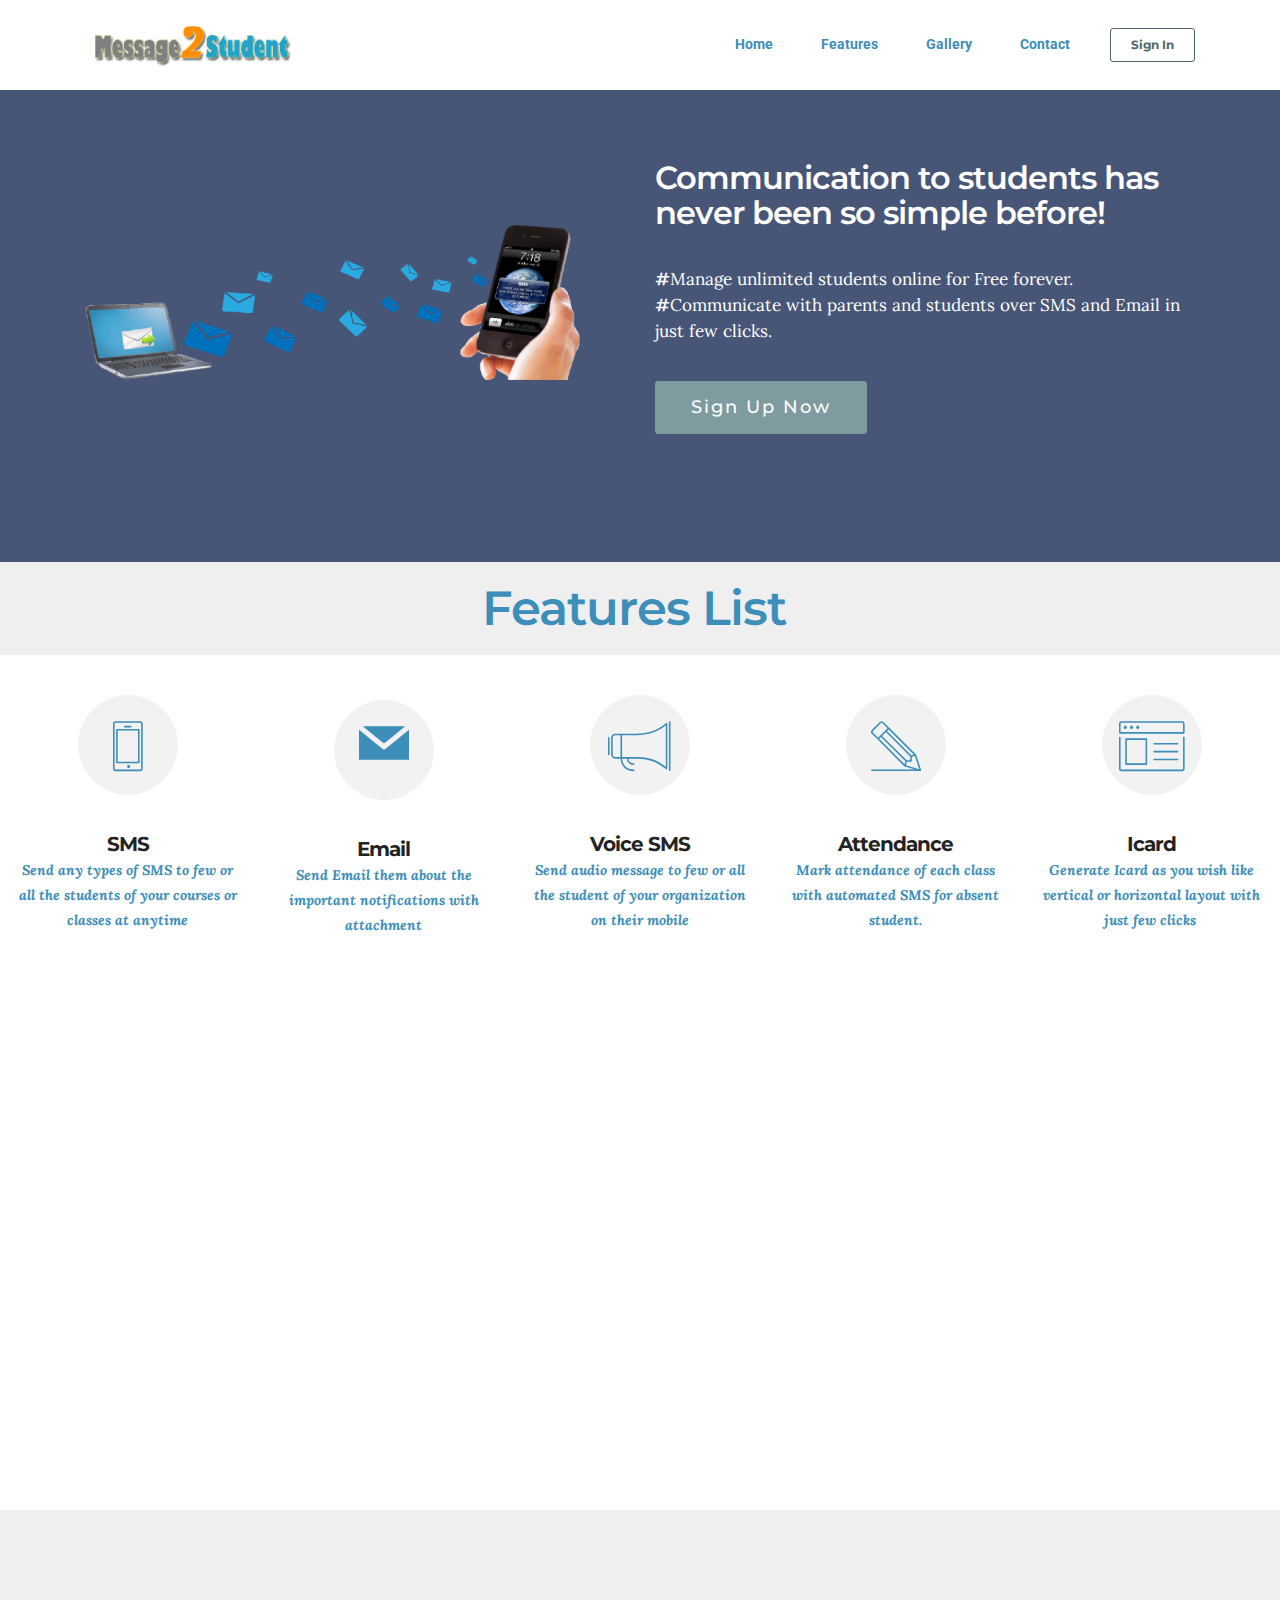
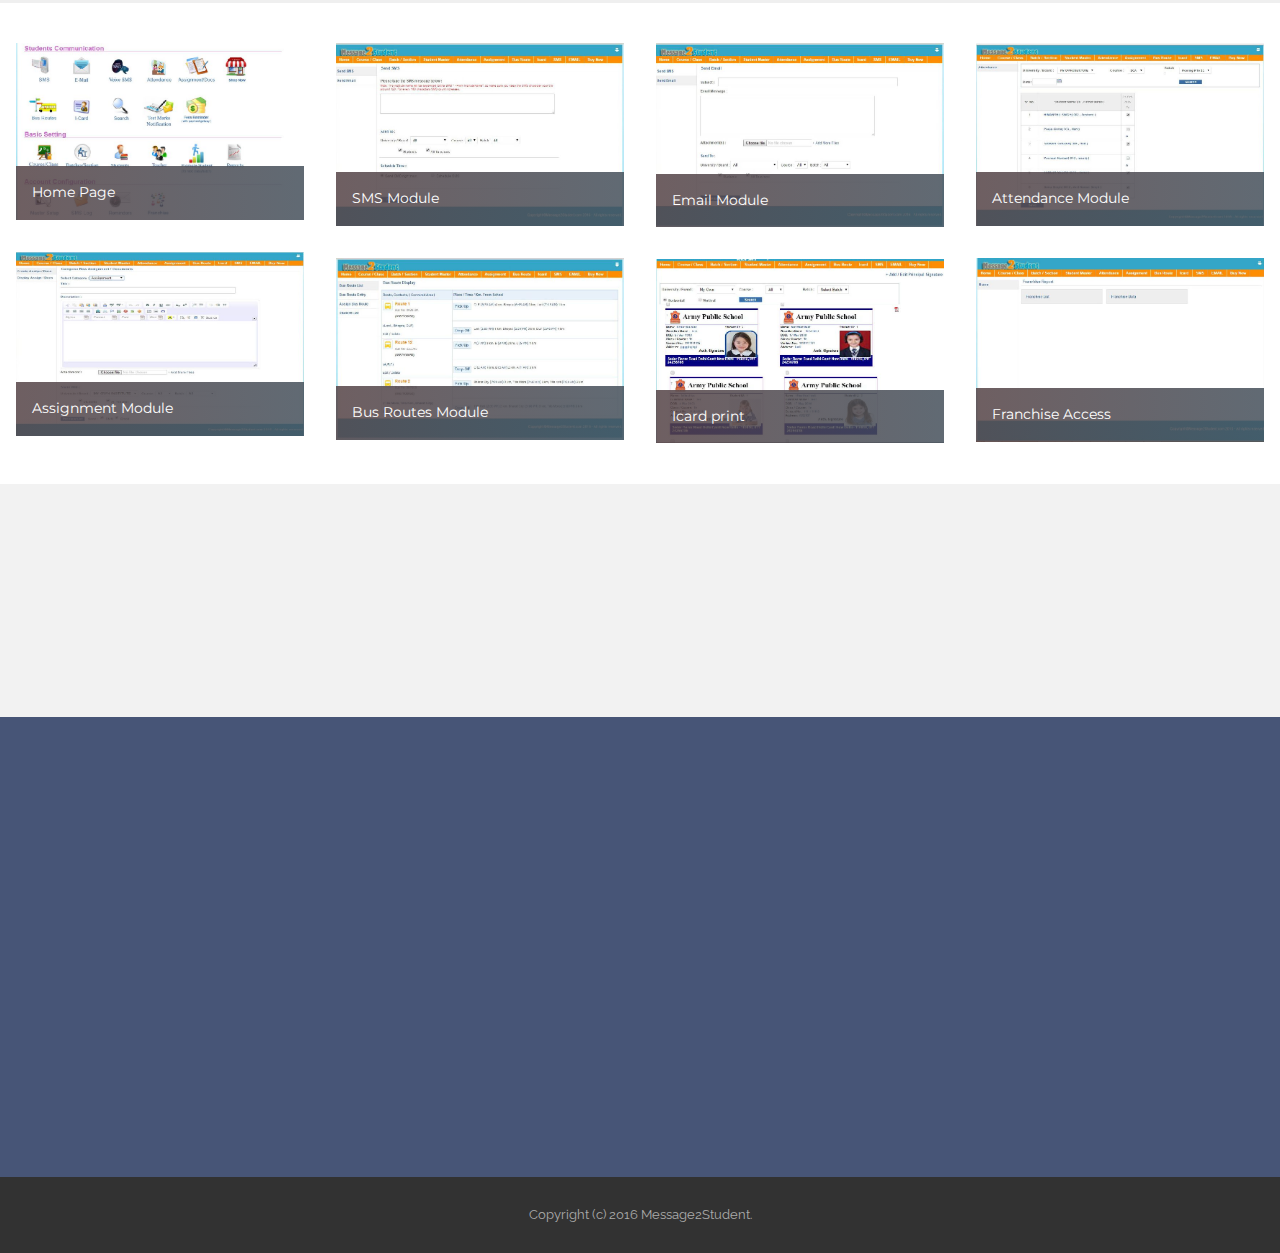
<file: index.html>
<!DOCTYPE html>
<html>
<head>
  <!-- Site made with Mobirise Website Builder v3.12.1, https://mobirise.com -->
  <meta charset="UTF-8">
  <meta http-equiv="X-UA-Compatible" content="IE=edge">
  <meta name="generator" content="Mobirise v3.12.1, mobirise.com">
  <meta name="viewport" content="width=device-width, initial-scale=1">
  <link rel="shortcut icon" href="assets/images/logo-535x128-6.png" type="image/x-icon">
  <meta name="description" content="Manage unlimited students online for Free forever. Communicate with parents and students over SMS and Email in just few clicks. Almost all the features available for managing Schools, Tuition centers and Colleges!">
  <title>free school management & institute management software</title>
  <link rel="stylesheet" href="https://fonts.googleapis.com/css?family=Lora:400,700,400italic,700italic&amp;subset=latin">
  <link rel="stylesheet" href="https://fonts.googleapis.com/css?family=Montserrat:400,700">
  <link rel="stylesheet" href="https://fonts.googleapis.com/css?family=Raleway:100,100i,200,200i,300,300i,400,400i,500,500i,600,600i,700,700i,800,800i,900,900i">
  <link rel="stylesheet" href="assets/bootstrap-material-design-font/css/material.css">
  <link rel="stylesheet" href="assets/et-line-font-plugin/style.css">
  <link rel="stylesheet" href="assets/web/assets/mobirise-icons/mobirise-icons.css">
  <link rel="stylesheet" href="assets/font-awesome/css/font-awesome.min.css">
  <link rel="stylesheet" href="assets/tether/tether.min.css">
  <link rel="stylesheet" href="assets/bootstrap/css/bootstrap.min.css">
  <link rel="stylesheet" href="assets/dropdown/css/style.css">
  <link rel="stylesheet" href="assets/animate.css/animate.min.css">
  <link rel="stylesheet" href="assets/socicon/css/styles.css">
  <link rel="stylesheet" href="assets/theme/css/style.css">
  <link rel="stylesheet" href="assets/mobirise-gallery/style.css">
  <link rel="stylesheet" href="assets/mobirise/css/mbr-additional.css" type="text/css">
  
  
  
</head>
<body>

<!-- Google Analytics -->
<script>
  (function(i,s,o,g,r,a,m){i['GoogleAnalyticsObject']=r;i[r]=i[r]||function(){
  (i[r].q=i[r].q||[]).push(arguments)},i[r].l=1*new Date();a=s.createElement(o),
  m=s.getElementsByTagName(o)[0];a.async=1;a.src=g;m.parentNode.insertBefore(a,m)
  })(window,document,'script','https://www.google-analytics.com/analytics.js','ga');

  ga('create', 'UA-86153286-1', 'auto');
  ga('send', 'pageview');

</script>
<!-- /Google Analytics -->


<section id="menu-0">

    <nav class="navbar navbar-dropdown navbar-fixed-top">
        <div class="container">

            <div class="mbr-table">
                <div class="mbr-table-cell">

                    <div class="navbar-brand">
                        <a href="index.html" class="navbar-logo"><img src="assets/images/logo-535x128-6.png" alt="Message2Student"></a>
                        
                    </div>

                </div>
                <div class="mbr-table-cell">

                    <button class="navbar-toggler pull-xs-right hidden-md-up" type="button" data-toggle="collapse" data-target="#exCollapsingNavbar">
                        <div class="hamburger-icon"></div>
                    </button>

                    <ul class="nav-dropdown collapse pull-xs-right nav navbar-nav navbar-toggleable-sm" id="exCollapsingNavbar"><li class="nav-item dropdown"><a class="nav-link link" href="index.html" aria-expanded="false">Home</a></li><li class="nav-item"><a class="nav-link link" href="index.html#header3-12">Features</a></li><li class="nav-item"><a class="nav-link link" href="index.html#header3-13">Gallery</a></li><li class="nav-item"><a class="nav-link link" href="index.html#contacts4-r">Contact</a></li><li class="nav-item nav-btn"><a class="nav-link btn btn-info-outline btn-info" href="http://www.message2student.com/my/login">Sign In</a></li></ul>
                    <button hidden="" class="navbar-toggler navbar-close" type="button" data-toggle="collapse" data-target="#exCollapsingNavbar">
                        <div class="close-icon"></div>
                    </button>

                </div>
            </div>

        </div>
    </nav>

</section>

<section class="engine"><a rel="external" href="https://mobirise.com">Mobirise Website Builder</a></section><section class="mbr-section mbr-after-navbar" id="msg-box4-4" style="background-color: rgb(71, 85, 119); padding-top: 160px; padding-bottom: 120px;">

    
    <div class="container">
        <div class="row">
            <div class="mbr-table-md-up">

              <div class="mbr-table-cell mbr-right-padding-md-up mbr-valign-top col-md-7 image-size" style="width: 50%;">
                  <div class="mbr-figure"><img src="assets/images/sms-banner-1400x439-83.png"></div>
              </div>

              


              <div class="mbr-table-cell col-md-5 text-xs-center text-md-left content-size">
                  <h3 class="mbr-section-title display-2">Communication to students has never been so simple before!</h3>
                  <div class="lead">

                    <p></p><p><span style="font-size: 1.07rem; line-height: 1.5;"><strong>#</strong>Manage unlimited students online for Free forever. &nbsp; &nbsp; &nbsp; &nbsp; &nbsp; &nbsp; &nbsp; </span><span style="font-size: 1.07rem; line-height: 1.5;"><strong>#</strong></span><span style="font-size: 1.07rem; line-height: 1.5;">Communicate with parents and students over SMS and Email in just few clicks.</span></p><p></p>

                  </div>

                  <div> <a class="btn btn-info" href="http://www.message2student.com/my/signup">Sign Up Now </a></div>
              </div>


              

            </div>
        </div>
    </div>

</section>

<section class="mbr-section mbr-section__container article" id="header3-12" style="background-color: rgb(239, 239, 239); padding-top: 20px; padding-bottom: 20px;">
    <div class="container">
        <div class="row">
            <div class="col-xs-12">
                <h3 class="mbr-section-title display-2">Features List&nbsp;</h3>
                
            </div>
        </div>
    </div>
</section>

<section class="mbr-cards mbr-section mbr-section-nopadding" id="features4-5" style="background-color: rgb(255, 255, 255);">

    

    <div class="mbr-cards-row row">
        <div class="mbr-cards-col col-xs-12 col-lg-2" style="padding-top: 40px; padding-bottom: 0px;">
            <div class="container">
                <div class="card cart-block">
                    <div class="card-img iconbox"><span class="etl-icon icon-phone mbr-iconfont mbr-iconfont-features4" style="color: rgb(61, 142, 185);"></span></div>
                    <div class="card-block">
                        <h4 class="card-title">SMS</h4>
                        <h5 class="card-subtitle"><strong>Send any types of SMS to  few or all the students of your courses or classes at anytime</strong></h5>
                        
                        
                    </div>
                </div>
            </div>
        </div>
        <div class="mbr-cards-col col-xs-12 col-lg-2" style="padding-top: 40px; padding-bottom: 0px;">
            <div class="container">
                <div class="card cart-block">
                    <div class="card-img iconbox"><span class="socicon socicon-mail mbr-iconfont mbr-iconfont-features4" style="color: rgb(61, 142, 185);"></span></div>
                    <div class="card-block">
                        <h4 class="card-title">Email</h4>
                        <h5 class="card-subtitle"><strong>Send Email them about the important notifications with attachment</strong></h5>
                        
                        
                    </div>
                </div>
          </div>
        </div>
        <div class="mbr-cards-col col-xs-12 col-lg-2" style="padding-top: 40px; padding-bottom: 0px;">
            <div class="container">
                <div class="card cart-block">
                    <div class="card-img iconbox"><span class="etl-icon icon-megaphone mbr-iconfont mbr-iconfont-features4" style="color: rgb(61, 142, 185);"></span></div>
                    <div class="card-block">
                        <h4 class="card-title">Voice SMS</h4>
                        <h5 class="card-subtitle"><strong>Send audio message to few or all the student of your organization on their mobile</strong></h5>
                        
                        
                    </div>
                </div>
            </div>
        </div>
        <div class="mbr-cards-col col-xs-12 col-lg-2" style="padding-top: 40px; padding-bottom: 0px;">
            <div class="container">
                <div class="card cart-block">
                    <div class="card-img iconbox"><span class="etl-icon icon-pencil mbr-iconfont mbr-iconfont-features4" style="color: rgb(61, 142, 185);"></span></div>
                    <div class="card-block">
                        <h4 class="card-title">Attendance</h4>
                        <h5 class="card-subtitle"><strong>Mark attendance of each class with automated SMS for absent student.</strong></h5>
                        
                        
                    </div>
                </div>
            </div>
        </div>
        <div class="mbr-cards-col col-xs-12 col-lg-2" style="padding-top: 40px; padding-bottom: 0px;">
            <div class="container">
                <div class="card cart-block">
                    <div class="card-img iconbox"><span class="etl-icon icon-browser mbr-iconfont mbr-iconfont-features4" style="color: rgb(61, 142, 185);"></span></div>
                    <div class="card-block">
                        <h4 class="card-title">Icard</h4>
                        <h5 class="card-subtitle"><strong>Generate Icard as you wish like vertical or horizontal layout with just few clicks&nbsp;</strong></h5>
                        
                        
                    </div>
                </div>
            </div>
        </div>
        
    </div>
</section>

<section class="mbr-cards mbr-section mbr-section-nopadding" id="features4-8" style="background-color: rgb(255, 255, 255);">

    

    <div class="mbr-cards-row row">
        <div class="mbr-cards-col col-xs-12 col-lg-2" style="padding-top: 0px; padding-bottom: 0px;">
            <div class="container">
                <div class="card cart-block">
                    <div class="card-img iconbox"><span class="etl-icon icon-clipboard mbr-iconfont mbr-iconfont-features4" style="color: rgb(61, 142, 185);"></span></div>
                    <div class="card-block">
                        <h4 class="card-title">Test marks</h4>
                        <h5 class="card-subtitle"><strong>Send Test Marks of weekly / monthly test to the students in just few click</strong></h5>
                        
                        
                    </div>
                </div>
            </div>
        </div>
        <div class="mbr-cards-col col-xs-12 col-lg-2" style="padding-top: 0px; padding-bottom: 0px;">
            <div class="container">
                <div class="card cart-block">
                    <div class="card-img iconbox"><span class="etl-icon icon-linegraph mbr-iconfont mbr-iconfont-features4" style="color: rgb(61, 142, 185);"></span></div>
                    <div class="card-block">
                        <h4 class="card-title">Bus route</h4>
                        <h5 class="card-subtitle"><strong>Assign bus to the students and SMS / Email them based on assigned routes.</strong></h5>
                        
                        
                    </div>
                </div>
          </div>
        </div>
        <div class="mbr-cards-col col-xs-12 col-lg-2" style="padding-top: 0px; padding-bottom: 0px;">
            <div class="container">
                <div class="card cart-block">
                    <div class="card-img iconbox"><span class="socicon socicon-myspace mbr-iconfont mbr-iconfont-features4" style="color: rgb(61, 142, 185);"></span></div>
                    <div class="card-block">
                        <h4 class="card-title">Student</h4>
                        <h5 class="card-subtitle"><strong>Store all students data &amp; send automated SMS / Email for admission confirmation&nbsp;</strong></h5>
                        
                        
                    </div>
                </div>
            </div>
        </div>
        <div class="mbr-cards-col col-xs-12 col-lg-2" style="padding-top: 0px; padding-bottom: 0px;">
            <div class="container">
                <div class="card cart-block">
                    <div class="card-img iconbox"><span class="etl-icon icon-profile-female mbr-iconfont mbr-iconfont-features4" style="color: rgb(61, 142, 185);"></span></div>
                    <div class="card-block">
                        <h4 class="card-title">Teacher</h4>
                        <h5 class="card-subtitle"><strong>Store all teacher's data to connect with them through sms or emails</strong></h5>
                        
                        
                    </div>
                </div>
            </div>
        </div>
        <div class="mbr-cards-col col-xs-12 col-lg-2" style="padding-top: 0px; padding-bottom: 0px;">
            <div class="container">
                <div class="card cart-block">
                    <div class="card-img iconbox"><span class="etl-icon icon-presentation mbr-iconfont mbr-iconfont-features4" style="color: rgb(61, 142, 185);"></span></div>
                    <div class="card-block">
                        <h4 class="card-title">Promote student</h4>
                        <h5 class="card-subtitle"><strong>Easily promote student in every new session &nbsp;with just few clicks.</strong></h5>
                        
                        
                    </div>
                </div>
            </div>
        </div>
        
    </div>
</section>

<section class="mbr-cards mbr-section mbr-section-nopadding" id="features4-11" style="background-color: rgb(255, 255, 255);">

    

    <div class="mbr-cards-row row">
        <div class="mbr-cards-col col-xs-12 col-lg-2" style="padding-top: 0px; padding-bottom: 40px;">
            <div class="container">
                <div class="card cart-block">
                    <div class="card-img iconbox"><a href="#" class="mbri-upload mbr-iconfont mbr-iconfont-features4" style="color: rgb(61, 142, 185);"></a></div>
                    <div class="card-block">
                        <h4 class="card-title">Data Upload</h4>
                        <h5 class="card-subtitle"><strong>we can upload student data in your account and it is free*</strong></h5>
                        
                        
                    </div>
                </div>
            </div>
        </div>
        <div class="mbr-cards-col col-xs-12 col-lg-2" style="padding-top: 0px; padding-bottom: 40px;">
            <div class="container">
                <div class="card cart-block">
                    <div class="card-img iconbox"><span class="etl-icon icon-book-open mbr-iconfont mbr-iconfont-features4" style="color: rgb(61, 142, 185);"></span></div>
                    <div class="card-block">
                        <h4 class="card-title">Assignment</h4>
                        <h5 class="card-subtitle"><strong>Send them Assignment, documents, news, videos, presentation, circular etc.</strong></h5>
                        
                        
                    </div>
                </div>
          </div>
        </div>
        <div class="mbr-cards-col col-xs-12 col-lg-2" style="padding-top: 0px; padding-bottom: 40px;">
            <div class="container">
                <div class="card cart-block">
                    <div class="card-img iconbox"><a href="#" class="fa fa-object-group mbr-iconfont mbr-iconfont-features4" style="color: rgb(61, 142, 185);"></a></div>
                    <div class="card-block">
                        <h4 class="card-title">Class/Section</h4>
                        <h5 class="card-subtitle"><strong>Create class with section in case of school &amp; create Course with batch in case of institute</strong></h5>
                        
                        
                    </div>
                </div>
            </div>
        </div>
        <div class="mbr-cards-col col-xs-12 col-lg-2" style="padding-top: 0px; padding-bottom: 40px;">
            <div class="container">
                <div class="card cart-block">
                    <div class="card-img iconbox"><a href="#" class="mbri-cash mbr-iconfont mbr-iconfont-features4" style="color: rgb(61, 142, 185);"></a></div>
                    <div class="card-block">
                        <h4 class="card-title">Fees Reminder</h4>
                        <h5 class="card-subtitle"><strong>you can send fees reminder to students &amp; parents with actual amount</strong></h5>
                        
                        
                    </div>
                </div>
            </div>
        </div>
        <div class="mbr-cards-col col-xs-12 col-lg-2" style="padding-top: 0px; padding-bottom: 40px;">
            <div class="container">
                <div class="card cart-block">
                    <div class="card-img iconbox"><a href="#" class="etl-icon icon-gears mbr-iconfont mbr-iconfont-features4" style="color: rgb(61, 142, 185);"></a></div>
                    <div class="card-block">
                        <h4 class="card-title">Franchise</h4>
                        <h5 class="card-subtitle"><strong>Add unlimited franchise &amp; Access all student data of franchise in few click&nbsp;</strong></h5>
                        
                        
                    </div>
                </div>
            </div>
        </div>
        
    </div>
</section>

<section class="mbr-section mbr-section__container article" id="header3-13" style="background-color: rgb(239, 239, 239); padding-top: 20px; padding-bottom: 20px;">
    <div class="container">
        <div class="row">
            <div class="col-xs-12">
                <h3 class="mbr-section-title display-2">Photo Gallery</h3>
                
            </div>
        </div>
    </div>
</section>

<section class="mbr-gallery mbr-section mbr-section-nopadding mbr-slider-carousel" id="gallery1-h" data-filter="false" style="background-color: rgb(255, 255, 255); padding-top: 1.5rem; padding-bottom: 1.5rem;">
    <!-- Filter -->
    

    <!-- Gallery -->
    <div class="mbr-gallery-row">
        <div class=" mbr-gallery-layout-default">
            <div>
                <div>
                    <div class="mbr-gallery-item mbr-gallery-item__mobirise3 mbr-gallery-item--p1" data-tags="Awesome" data-video-url="false">
                        <div href="#lb-gallery1-h" data-slide-to="0" data-toggle="modal">
                            
                            

                            <img alt="" src="assets/images/1-2000x1230-800x492.jpg">
                            
                            <span class="icon-focus"></span>
                            <span class="mbr-gallery-title">Home Page</span>
                        </div>
                    </div><div class="mbr-gallery-item mbr-gallery-item__mobirise3 mbr-gallery-item--p1" data-tags="Responsive" data-video-url="false">
                        <div href="#lb-gallery1-h" data-slide-to="1" data-toggle="modal">
                            
                            

                            <img alt="" src="assets/images/sms-2000x1273-44-2000x1273-29.jpg">
                            
                            <span class="icon-focus"></span>
                            <span class="mbr-gallery-title">SMS Module</span>
                        </div>
                    </div><div class="mbr-gallery-item mbr-gallery-item__mobirise3 mbr-gallery-item--p1" data-tags="Creative" data-video-url="false">
                        <div href="#lb-gallery1-h" data-slide-to="2" data-toggle="modal">
                            
                            

                            <img alt="" src="assets/images/email-2000x1281-10-2000x1281-22.jpg">
                            
                            <span class="icon-focus"></span>
                            <span class="mbr-gallery-title">Email Module</span>
                        </div>
                    </div><div class="mbr-gallery-item mbr-gallery-item__mobirise3 mbr-gallery-item--p1" data-tags="Animated" data-video-url="false">
                        <div href="#lb-gallery1-h" data-slide-to="3" data-toggle="modal">
                            
                            

                            <img alt="" src="assets/images/absent-2000x1273-77-2000x1273-55.jpg">
                            
                            <span class="icon-focus"></span>
                            <span class="mbr-gallery-title">Attendance Module</span>
                        </div>
                    </div><div class="mbr-gallery-item mbr-gallery-item__mobirise3 mbr-gallery-item--p1" data-tags="Awesome" data-video-url="false">
                        <div href="#lb-gallery1-h" data-slide-to="4" data-toggle="modal">
                            
                            

                            <img alt="" src="assets/images/assignment-2000x1278-36-2000x1278-10.jpg">
                            
                            <span class="icon-focus"></span>
                            <span class="mbr-gallery-title">Assignment Module</span>
                        </div>
                    </div><div class="mbr-gallery-item mbr-gallery-item__mobirise3 mbr-gallery-item--p1" data-tags="Beautiful" data-video-url="false">
                        <div href="#lb-gallery1-h" data-slide-to="5" data-toggle="modal">
                            
                            

                            <img alt="" src="assets/images/busroute1-2000x1263-79-2000x1263-66.jpg">
                            
                            <span class="icon-focus"></span>
                            <span class="mbr-gallery-title">Bus Routes Module</span>
                        </div>
                    </div><div class="mbr-gallery-item mbr-gallery-item__mobirise3 mbr-gallery-item--p1" data-tags="Responsive" data-video-url="false">
                        <div href="#lb-gallery1-h" data-slide-to="6" data-toggle="modal">
                            
                            

                            <img alt="" src="assets/images/franchise-2000x1278-30-2000x1278-60.jpg">
                            
                            <span class="icon-focus"></span>
                            <span class="mbr-gallery-title">Franchise Access</span>
                        </div>
                    </div><div class="mbr-gallery-item mbr-gallery-item__mobirise3 mbr-gallery-item--p1" data-tags="Animated" data-video-url="false">
                        <div href="#lb-gallery1-h" data-slide-to="7" data-toggle="modal">
                            
                            

                            <img alt="" src="assets/images/horizontal-icard-design-2000x1282-67-2000x1282-18.jpg">
                            
                            <span class="icon-focus"></span>
                            <span class="mbr-gallery-title">Icard print</span>
                        </div>
                    </div>
                </div>
            </div>
            <div class="clearfix"></div>
        </div>
    </div>

    <!-- Lightbox -->
    <div data-app-prevent-settings="" class="mbr-slider modal fade carousel slide" tabindex="-1" data-keyboard="true" data-interval="false" id="lb-gallery1-h">
        <div class="modal-dialog">
            <div class="modal-content">
                <div class="modal-body">
                    <ol class="carousel-indicators">
                        <li data-app-prevent-settings="" data-target="#lb-gallery1-h" class=" active" data-slide-to="0"></li><li data-app-prevent-settings="" data-target="#lb-gallery1-h" data-slide-to="1"></li><li data-app-prevent-settings="" data-target="#lb-gallery1-h" data-slide-to="2"></li><li data-app-prevent-settings="" data-target="#lb-gallery1-h" data-slide-to="3"></li><li data-app-prevent-settings="" data-target="#lb-gallery1-h" data-slide-to="4"></li><li data-app-prevent-settings="" data-target="#lb-gallery1-h" data-slide-to="5"></li><li data-app-prevent-settings="" data-target="#lb-gallery1-h" data-slide-to="6"></li><li data-app-prevent-settings="" data-target="#lb-gallery1-h" data-slide-to="7"></li>
                    </ol>
                    <div class="carousel-inner">
                        <div class="carousel-item active">
                            <img alt="" src="assets/images/1-2000x1230.jpg">
                        </div><div class="carousel-item">
                            <img alt="" src="assets/images/sms-2000x1273-44.jpg">
                        </div><div class="carousel-item">
                            <img alt="" src="assets/images/email-2000x1281-10.jpg">
                        </div><div class="carousel-item">
                            <img alt="" src="assets/images/absent-2000x1273-77.jpg">
                        </div><div class="carousel-item">
                            <img alt="" src="assets/images/assignment-2000x1278-36.jpg">
                        </div><div class="carousel-item">
                            <img alt="" src="assets/images/busroute1-2000x1263-79.jpg">
                        </div><div class="carousel-item">
                            <img alt="" src="assets/images/franchise-2000x1278-30.jpg">
                        </div><div class="carousel-item">
                            <img alt="" src="assets/images/horizontal-icard-design-2000x1282-67.jpg">
                        </div>
                    </div>
                    <a class="left carousel-control" role="button" data-slide="prev" href="#lb-gallery1-h">
                        <span class="icon-prev" aria-hidden="true"></span>
                        <span class="sr-only">Previous</span>
                    </a>
                    <a class="right carousel-control" role="button" data-slide="next" href="#lb-gallery1-h">
                        <span class="icon-next" aria-hidden="true"></span>
                        <span class="sr-only">Next</span>
                    </a>

                    <a class="close" href="#" role="button" data-dismiss="modal">
                        <span aria-hidden="true">×</span>
                        <span class="sr-only">Close</span>
                    </a>
                </div>
            </div>
        </div>
    </div>
</section>

<section class="mbr-info mbr-info-extra mbr-section mbr-section-md-padding" id="msg-box1-d" style="background-color: rgb(242, 242, 242); padding-top: 30px; padding-bottom: 90px;">

    
    <div class="container">
        <div class="row">


            


            <div class="mbr-table-md-up">
                <div class="mbr-table-cell mbr-right-padding-md-up col-md-8 text-xs-center text-md-left">
                    <h2 class="mbr-info-subtitle mbr-section-subtitle">We do not charge any fee for Application. As soon as you signup your account automatically gets ready to use</h2>
                    <h3 class="mbr-info-title mbr-section-title display-2">No Application Cost</h3>
                </div>

                <div class="mbr-table-cell col-md-4">
                    <div class="text-xs-center"><a class="btn btn-info" href="http://www.message2student.com/my/signup">Sign Up Now</a></div>
                </div>
            </div>


        </div>
    </div>
</section>

<section class="mbr-footer footer4 mbr-section mbr-section-md-padding" id="contacts4-r" style="background-color: rgb(71, 85, 119); padding-top: 60px; padding-bottom: 30px;">
    
    <div class="container">
        <div class="mbr-contacts row">
            <div class="col-sm-8">
                <div class="row">
                    <div class="col-sm-6">
                        <p><strong>Address</strong><br>B 548-A 1st floor, GDA flats, Indraprastha colony, Near Bharat city, Tilla More, Ghaziabad<br>Pin code 201102<br><br><br>
<strong>Contacts</strong><br>
Email: &nbsp;Info@message2student.com<br><br></p>
                    </div>
                    <div class="col-sm-6"><p class="mbr-contacts__text"><font color="#7c7c7c" face="Montserrat, sans-serif" size="3"><span style="letter-spacing: -1px; line-height: 20px;"><strong>Our OtherSoftware</strong></span></font></p><ul class="mbr-contacts__list"><li><a href="http://centermanage.com/" target="_blank">Center Manage</a><a class="text-white" href="index.html#features4-5"></a></li><li><a href="http://www.businessmanage.in/" target="_blank">Business Manage</a><a href="index.html#pricing-table2-f"></a><a href="https://mobirise.com/mobirise-free-win.zip"></a><a class="text-white" href="https://mobirise.com/mobirise-free-win.zip"></a></li><li><a href="http://www.salesmanager.co.in/" target="_blank">Sales manager</a><a class="text-white" href="index.html#gallery1-h"></a></li></ul></div>
                </div>
            </div>
            <div class="col-sm-4" data-form-type="formoid">
                <div data-form-alert="true">
                    <div hidden="" data-form-alert-success="true">Thanks for filling out form!</div>
                </div>
                <form action="https://mobirise.com/" method="post" data-form-title="MESSAGE">
                    <input type="hidden" value="4glzFgaZY2SRjY+UUDWckrmnjMwAxEwvCr0rycGOAmac/d2IetSLgkwnrVNy881gumU2SM89cVv2unzHBI4NhKBzx5PXaU+BmHHWjYkSGmHiYvJuTrWjxxlbxJHYSRlp" data-form-email="true">
                    <div class="form-group">
                        <label class="form-control-label" for="contacts4-r-name">Name<span class="form-asterisk">*</span></label>
                        <input type="text" class="form-control input-sm input-inverse" name="name" required="" data-form-field="Name" id="contacts4-r-name">
                    </div>
                    
                    <div class="form-group">
                        <label class="form-control-label" for="contacts4-r-phone">Phone<span class="form-asterisk">*</span></label>
                        <input type="tel" class="form-control input-sm input-inverse" name="phone" data-form-field="Phone" id="contacts4-r-phone">
                    </div>
                    <div class="form-group">
                        <label class="form-control-label" for="contacts4-r-message">Message <span class="form-asterisk">*</span></label>
                        <textarea class="form-control input-sm input-inverse" name="message" data-form-field="Message" rows="4" id="contacts4-r-message"></textarea>
                    </div>
                    <div class="mbr-buttons mbr-buttons--right btn-inverse"><button type="submit" class="btn btn-sm btn-black">Contact us</button></div>
                </form>
            </div>
        </div>
    </div>
</section>

<div id="custom-html-14" custom-code="true"><!-- Type valid HTML here -->
<!--Begin Comm100 Live Chat Code-->
<div id="comm100-button-220"></div>
<script type="text/javascript">
  var Comm100API=Comm100API||{};(function(t){function e(e){var a=document.createElement("script"),c=document.getElementsByTagName("script")[0];a.type="text/javascript",a.async=!0,a.src=e+t.site_id,c.parentNode.insertBefore(a,c)}t.chat_buttons=t.chat_buttons||[],t.chat_buttons.push({code_plan:220,div_id:"comm100-button-220"}),t.site_id=20201,t.main_code_plan=220,e("https://chatserver.comm100.com/livechat.ashx?siteId="),setTimeout(function(){t.loaded||e("https://hostedmax.comm100.com/chatserver/livechat.ashx?siteId=")},5e3)})(Comm100API||{})
</script>
<!--End Comm100 Live Chat Code--></div>

<footer class="mbr-small-footer mbr-section mbr-section-nopadding" id="footer1-a" style="background-color: rgb(50, 50, 50); padding-top: 1.75rem; padding-bottom: 1.75rem;">
    
    <div class="container">
        <p class="text-xs-center">Copyright (c) 2016 Message2Student.</p>
    </div>
</footer>


  <script src="assets/web/assets/jquery/jquery.min.js"></script>
  <script src="assets/tether/tether.min.js"></script>
  <script src="assets/bootstrap/js/bootstrap.min.js"></script>
  <script src="assets/smooth-scroll/smooth-scroll.js"></script>
  <script src="assets/dropdown/js/script.min.js"></script>
  <script src="assets/touch-swipe/jquery.touch-swipe.min.js"></script>
  <script src="assets/viewport-checker/jquery.viewportchecker.js"></script>
  <script src="assets/masonry/masonry.pkgd.min.js"></script>
  <script src="assets/imagesloaded/imagesloaded.pkgd.min.js"></script>
  <script src="assets/bootstrap-carousel-swipe/bootstrap-carousel-swipe.js"></script>
  <script src="assets/theme/js/script.js"></script>
  <script src="assets/mobirise-gallery/player.min.js"></script>
  <script src="assets/mobirise-gallery/script.js"></script>
  <script src="assets/formoid/formoid.min.js"></script>
  
  
  <input name="animation" type="hidden">
  </body>
</html>
</file>
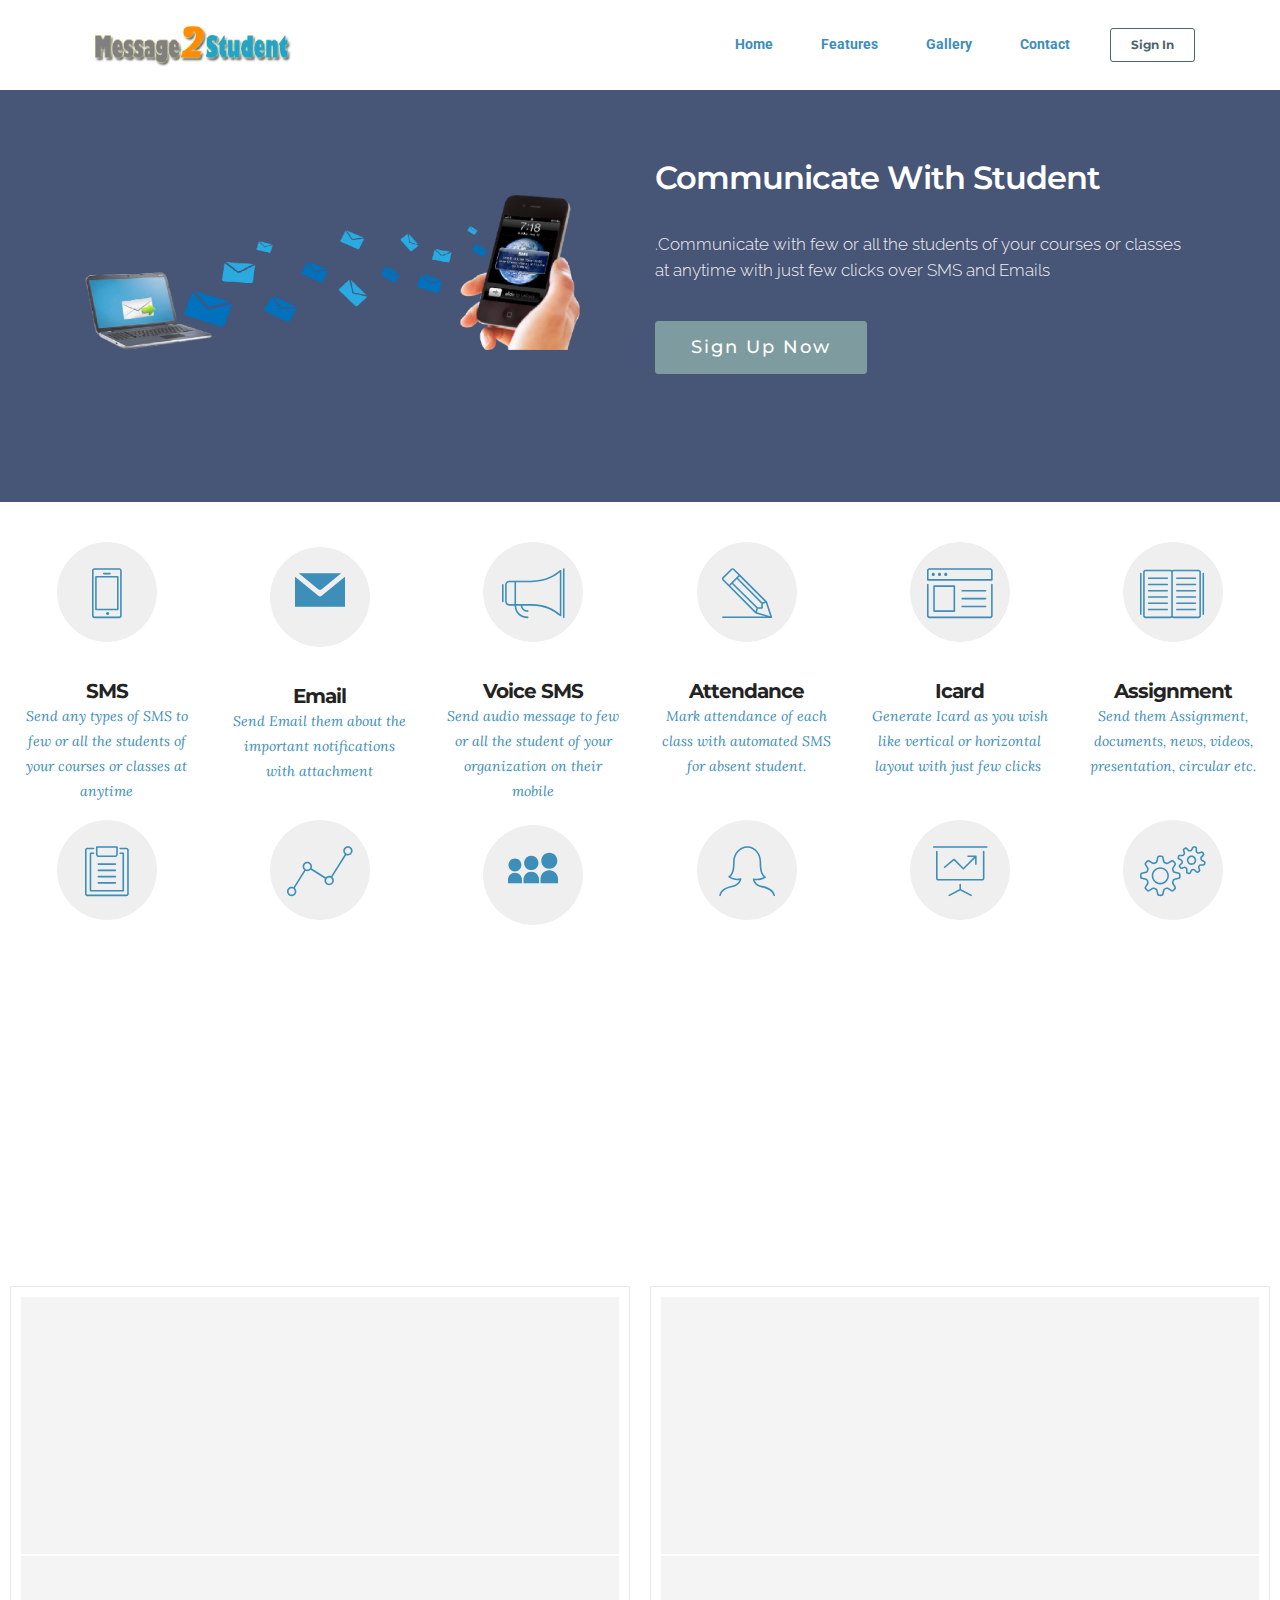
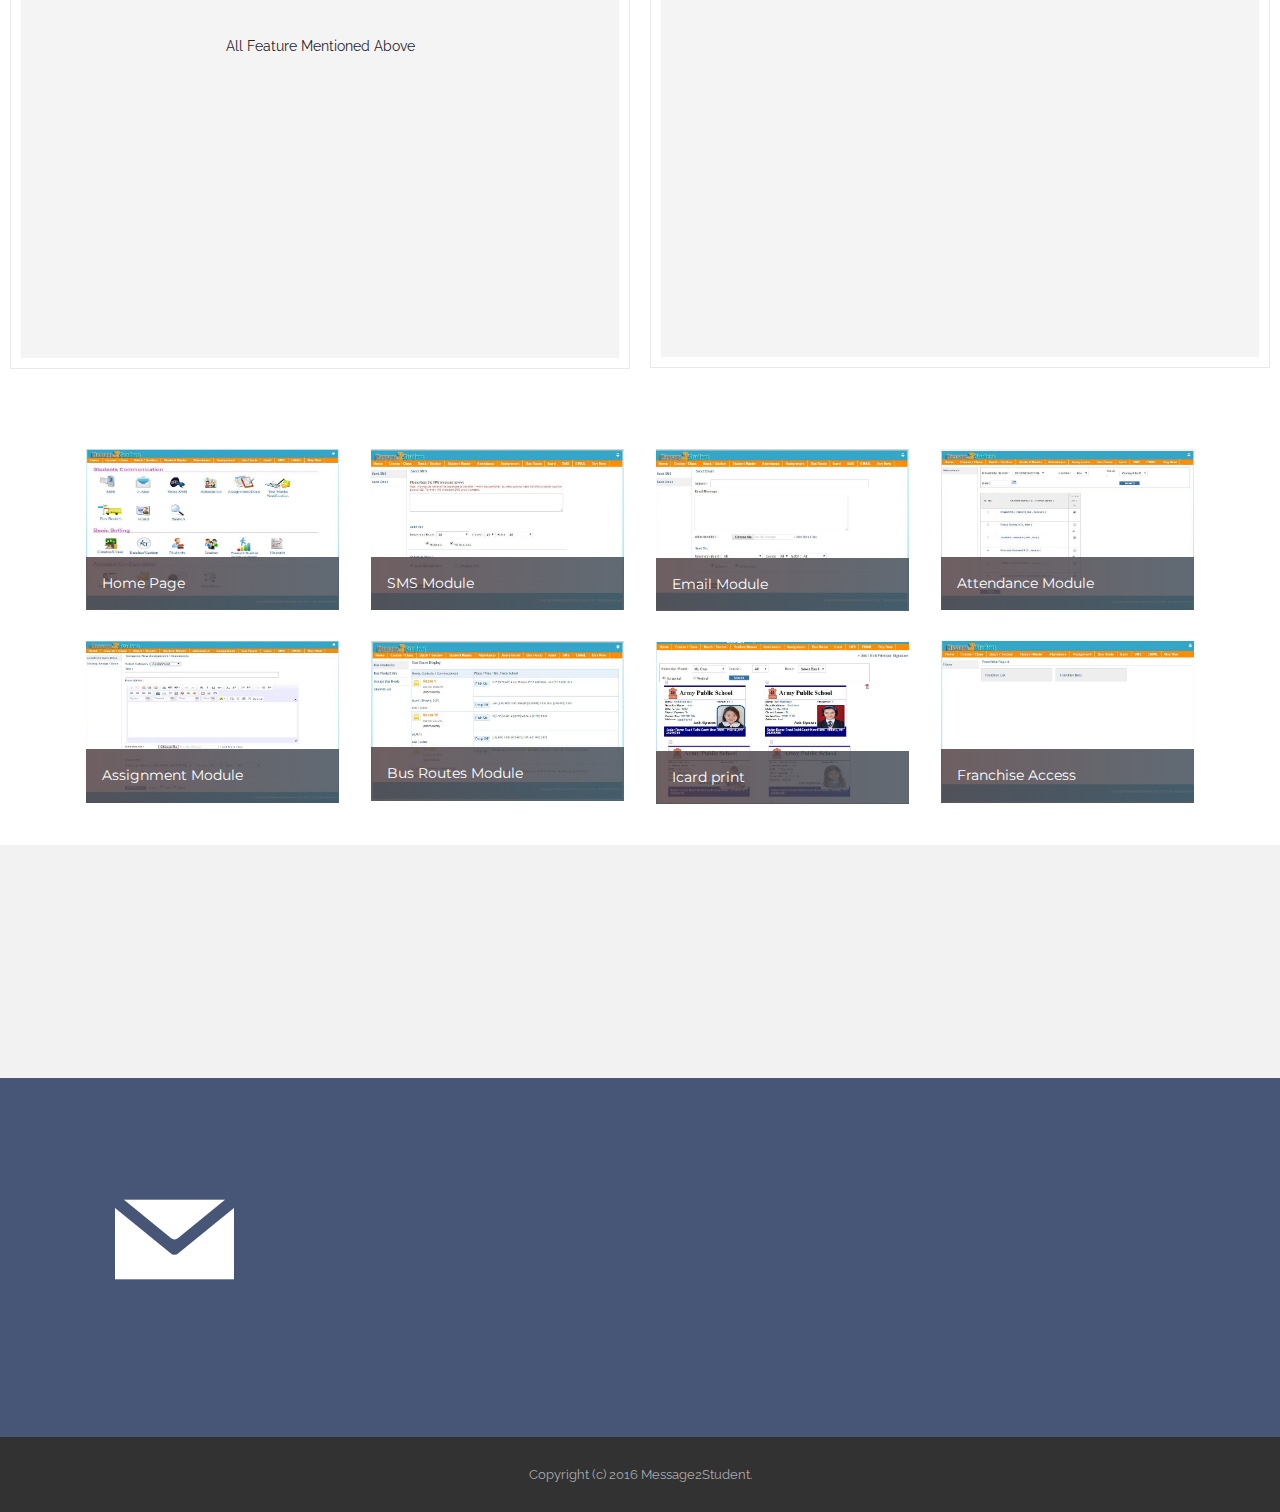
<file: page1.html>
<!DOCTYPE html>
<html>
<head>
  <!-- Site made with Mobirise Website Builder v3.12.1, https://mobirise.com -->
  <meta charset="UTF-8">
  <meta http-equiv="X-UA-Compatible" content="IE=edge">
  <meta name="generator" content="Mobirise v3.12.1, mobirise.com">
  <meta name="viewport" content="width=device-width, initial-scale=1">
  <link rel="shortcut icon" href="assets/images/logo-535x128-6.png" type="image/x-icon">
  <meta name="description" content="Manage unlimited students online for Free for ever. Communicate with parents and students over SMS and Email in just few clicks. Almost all the features available for managing Schools, Tuition centers and Colleges!">
  <title>Manage students for free and communicate with them over SMS and Emails</title>
  <link rel="stylesheet" href="https://fonts.googleapis.com/css?family=Lora:400,700,400italic,700italic&amp;subset=latin">
  <link rel="stylesheet" href="https://fonts.googleapis.com/css?family=Montserrat:400,700">
  <link rel="stylesheet" href="https://fonts.googleapis.com/css?family=Raleway:100,100i,200,200i,300,300i,400,400i,500,500i,600,600i,700,700i,800,800i,900,900i">
  <link rel="stylesheet" href="assets/bootstrap-material-design-font/css/material.css">
  <link rel="stylesheet" href="assets/et-line-font-plugin/style.css">
  <link rel="stylesheet" href="assets/tether/tether.min.css">
  <link rel="stylesheet" href="assets/bootstrap/css/bootstrap.min.css">
  <link rel="stylesheet" href="assets/dropdown/css/style.css">
  <link rel="stylesheet" href="assets/animate.css/animate.min.css">
  <link rel="stylesheet" href="assets/socicon/css/styles.css">
  <link rel="stylesheet" href="assets/theme/css/style.css">
  <link rel="stylesheet" href="assets/mobirise-gallery/style.css">
  <link rel="stylesheet" href="assets/mobirise/css/mbr-additional.css" type="text/css">
  
  
  
</head>
<body>

<!-- Google Analytics -->
<script>
  (function(i,s,o,g,r,a,m){i['GoogleAnalyticsObject']=r;i[r]=i[r]||function(){
  (i[r].q=i[r].q||[]).push(arguments)},i[r].l=1*new Date();a=s.createElement(o),
  m=s.getElementsByTagName(o)[0];a.async=1;a.src=g;m.parentNode.insertBefore(a,m)
  })(window,document,'script','https://www.google-analytics.com/analytics.js','ga');

  ga('create', 'UA-86153286-1', 'auto');
  ga('send', 'pageview');

</script>
<!-- /Google Analytics -->


<section id="menu-i">

    <nav class="navbar navbar-dropdown navbar-fixed-top">
        <div class="container">

            <div class="mbr-table">
                <div class="mbr-table-cell">

                    <div class="navbar-brand">
                        <a href="index.html" class="navbar-logo"><img src="assets/images/logo-535x128-6.png" alt="Message2Student"></a>
                        
                    </div>

                </div>
                <div class="mbr-table-cell">

                    <button class="navbar-toggler pull-xs-right hidden-md-up" type="button" data-toggle="collapse" data-target="#exCollapsingNavbar">
                        <div class="hamburger-icon"></div>
                    </button>

                    <ul class="nav-dropdown collapse pull-xs-right nav navbar-nav navbar-toggleable-sm" id="exCollapsingNavbar"><li class="nav-item dropdown"><a class="nav-link link" href="index.html" aria-expanded="false">Home</a></li><li class="nav-item"><a class="nav-link link" href="index.html#header3-12">Features</a></li><li class="nav-item"><a class="nav-link link" href="index.html#header3-13">Gallery</a></li><li class="nav-item"><a class="nav-link link" href="index.html#contacts4-r">Contact</a></li><li class="nav-item nav-btn"><a class="nav-link btn btn-info-outline btn-info" href="http://www.message2student.com/my/login">Sign In</a></li></ul>
                    <button hidden="" class="navbar-toggler navbar-close" type="button" data-toggle="collapse" data-target="#exCollapsingNavbar">
                        <div class="close-icon"></div>
                    </button>

                </div>
            </div>

        </div>
    </nav>

</section>

<section class="engine"><a rel="external" href="https://mobirise.com">Mobirise</a></section><section class="mbr-section mbr-after-navbar" id="msg-box4-j" style="background-color: rgb(71, 85, 119); padding-top: 160px; padding-bottom: 120px;">

    
    <div class="container">
        <div class="row">
            <div class="mbr-table-md-up">

              <div class="mbr-table-cell mbr-right-padding-md-up mbr-valign-top col-md-7 image-size" style="width: 50%;">
                  <div class="mbr-figure"><img src="assets/images/sms-banner-1400x439-83.png"></div>
              </div>

              


              <div class="mbr-table-cell col-md-5 text-xs-center text-md-left content-size">
                  <h3 class="mbr-section-title display-2">Communicate With Student</h3>
                  <div class="lead">

                    <p></p><p>.Communicate with few or all the students of your courses or classes at anytime with just few clicks over SMS and Emails</p><p></p>

                  </div>

                  <div> <a class="btn btn-info" href="message2student.com/my/signup">Sign Up Now </a></div>
              </div>


              

            </div>
        </div>
    </div>

</section>

<section class="mbr-cards mbr-section mbr-section-nopadding" id="features4-k" style="background-color: rgb(255, 255, 255);">

    

    <div class="mbr-cards-row row">
        <div class="mbr-cards-col col-xs-12 col-lg-2" style="padding-top: 40px; padding-bottom: 0px;">
            <div class="container">
                <div class="card cart-block">
                    <div class="card-img iconbox"><span class="etl-icon icon-phone mbr-iconfont mbr-iconfont-features4" style="color: rgb(61, 142, 185);"></span></div>
                    <div class="card-block">
                        <h4 class="card-title">SMS</h4>
                        <h5 class="card-subtitle">Send any types of SMS to  few or all the students of your courses or classes at anytime</h5>
                        
                        
                    </div>
                </div>
            </div>
        </div>
        <div class="mbr-cards-col col-xs-12 col-lg-2" style="padding-top: 40px; padding-bottom: 0px;">
            <div class="container">
                <div class="card cart-block">
                    <div class="card-img iconbox"><span class="socicon socicon-mail mbr-iconfont mbr-iconfont-features4" style="color: rgb(61, 142, 185);"></span></div>
                    <div class="card-block">
                        <h4 class="card-title">Email</h4>
                        <h5 class="card-subtitle">Send Email them about the important notifications with attachment</h5>
                        
                        
                    </div>
                </div>
          </div>
        </div>
        <div class="mbr-cards-col col-xs-12 col-lg-2" style="padding-top: 40px; padding-bottom: 0px;">
            <div class="container">
                <div class="card cart-block">
                    <div class="card-img iconbox"><span class="etl-icon icon-megaphone mbr-iconfont mbr-iconfont-features4" style="color: rgb(61, 142, 185);"></span></div>
                    <div class="card-block">
                        <h4 class="card-title">Voice SMS</h4>
                        <h5 class="card-subtitle">Send audio message to few or all the student of your organization on their mobile</h5>
                        
                        
                    </div>
                </div>
            </div>
        </div>
        <div class="mbr-cards-col col-xs-12 col-lg-2" style="padding-top: 40px; padding-bottom: 0px;">
            <div class="container">
                <div class="card cart-block">
                    <div class="card-img iconbox"><span class="etl-icon icon-pencil mbr-iconfont mbr-iconfont-features4" style="color: rgb(61, 142, 185);"></span></div>
                    <div class="card-block">
                        <h4 class="card-title">Attendance</h4>
                        <h5 class="card-subtitle">Mark attendance of each class with automated SMS for absent student.</h5>
                        
                        
                    </div>
                </div>
            </div>
        </div>
        <div class="mbr-cards-col col-xs-12 col-lg-2" style="padding-top: 40px; padding-bottom: 0px;">
            <div class="container">
                <div class="card cart-block">
                    <div class="card-img iconbox"><span class="etl-icon icon-browser mbr-iconfont mbr-iconfont-features4" style="color: rgb(61, 142, 185);"></span></div>
                    <div class="card-block">
                        <h4 class="card-title">Icard</h4>
                        <h5 class="card-subtitle">Generate Icard as you wish like vertical or horizontal layout with just few clicks&nbsp;</h5>
                        
                        
                    </div>
                </div>
            </div>
        </div>
        <div class="mbr-cards-col col-xs-12 col-lg-2" style="padding-top: 40px; padding-bottom: 0px;">
            <div class="container">
                <div class="card cart-block">
                    <div class="card-img iconbox"><span class="etl-icon icon-book-open mbr-iconfont mbr-iconfont-features4" style="color: rgb(61, 142, 185);"></span></div>
                    <div class="card-block">
                        <h4 class="card-title">Assignment</h4>
                        <h5 class="card-subtitle">Send them Assignment, documents, news, videos, presentation, circular etc.</h5>
                        
                        
                    </div>
                </div>
            </div>
        </div>
    </div>
</section>

<section class="mbr-cards mbr-section mbr-section-nopadding" id="features4-l" style="background-color: rgb(255, 255, 255);">

    

    <div class="mbr-cards-row row">
        <div class="mbr-cards-col col-xs-12 col-lg-2" style="padding-top: 0px; padding-bottom: 40px;">
            <div class="container">
                <div class="card cart-block">
                    <div class="card-img iconbox"><span class="etl-icon icon-clipboard mbr-iconfont mbr-iconfont-features4" style="color: rgb(61, 142, 185);"></span></div>
                    <div class="card-block">
                        <h4 class="card-title">Test marks</h4>
                        <h5 class="card-subtitle">Send Test Marks of weekly / monthly test to the students in just few click</h5>
                        
                        
                    </div>
                </div>
            </div>
        </div>
        <div class="mbr-cards-col col-xs-12 col-lg-2" style="padding-top: 0px; padding-bottom: 40px;">
            <div class="container">
                <div class="card cart-block">
                    <div class="card-img iconbox"><span class="etl-icon icon-linegraph mbr-iconfont mbr-iconfont-features4" style="color: rgb(61, 142, 185);"></span></div>
                    <div class="card-block">
                        <h4 class="card-title">Bus route</h4>
                        <h5 class="card-subtitle">Assign bus to the students &amp; communicate with student According to bus route.</h5>
                        
                        
                    </div>
                </div>
          </div>
        </div>
        <div class="mbr-cards-col col-xs-12 col-lg-2" style="padding-top: 0px; padding-bottom: 40px;">
            <div class="container">
                <div class="card cart-block">
                    <div class="card-img iconbox"><span class="socicon socicon-myspace mbr-iconfont mbr-iconfont-features4" style="color: rgb(61, 142, 185);"></span></div>
                    <div class="card-block">
                        <h4 class="card-title">Student</h4>
                        <h5 class="card-subtitle">Store all students data &amp; send automated SMS / Email for admission confirmation&nbsp;</h5>
                        
                        
                    </div>
                </div>
            </div>
        </div>
        <div class="mbr-cards-col col-xs-12 col-lg-2" style="padding-top: 0px; padding-bottom: 40px;">
            <div class="container">
                <div class="card cart-block">
                    <div class="card-img iconbox"><span class="etl-icon icon-profile-female mbr-iconfont mbr-iconfont-features4" style="color: rgb(61, 142, 185);"></span></div>
                    <div class="card-block">
                        <h4 class="card-title">Teacher</h4>
                        <h5 class="card-subtitle">Store all teacher's data to connect with them through sms or emails</h5>
                        
                        
                    </div>
                </div>
            </div>
        </div>
        <div class="mbr-cards-col col-xs-12 col-lg-2" style="padding-top: 0px; padding-bottom: 40px;">
            <div class="container">
                <div class="card cart-block">
                    <div class="card-img iconbox"><span class="etl-icon icon-presentation mbr-iconfont mbr-iconfont-features4" style="color: rgb(61, 142, 185);"></span></div>
                    <div class="card-block">
                        <h4 class="card-title">Promote student</h4>
                        <h5 class="card-subtitle">Easily promote student in every new session &nbsp;with just few clicks.</h5>
                        
                        
                    </div>
                </div>
            </div>
        </div>
        <div class="mbr-cards-col col-xs-12 col-lg-2" style="padding-top: 0px; padding-bottom: 40px;">
            <div class="container">
                <div class="card cart-block">
                    <div class="card-img iconbox"><span class="etl-icon icon-gears mbr-iconfont mbr-iconfont-features4" style="color: rgb(61, 142, 185);"></span></div>
                    <div class="card-block">
                        <h4 class="card-title">Franchise&nbsp;</h4>
                        <h5 class="card-subtitle">Add unlimited franchise &amp; Access all student data of franchise in few click&nbsp;</h5>
                        
                        
                    </div>
                </div>
            </div>
        </div>
    </div>
</section>

<section class="mbr-section" id="pricing-table2-m" style="background-color: rgb(255, 255, 255); padding-top: 40px; padding-bottom: 40px;">

    

    <div class="mbr-section mbr-section__container mbr-section__container--middle">
      <div class="container">
          <div class="row">
              <div class="col-xs-12 text-xs-center">
                  <h3 class="mbr-section-title display-2">PACKAGE PRICING</h3>
                  <small class="mbr-section-subtitle"></small>
              </div>
          </div>
      </div>
    </div>

    <div class="mbr-section mbr-section-nopadding mbr-price-table">
      <div class="row">
            
            <div class="col-xs-12 col-md-6 col-xl-6">
                <div class="mbr-plan card text-xs-center">
                    <div class="mbr-plan-header card-block">
                      
                      <div class="card-title">
                        <h3 class="mbr-plan-title">FREEDOM</h3>
                        <small class="mbr-plan-subtitle"></small>
                      </div>
                      <div class="card-text">
                          <div class="mbr-price">
                            <span class="mbr-price-value"></span>
                            <span class="mbr-price-figure">0</span><small class="mbr-price-term">/mo.</small>
                          </div>
                          <small class="mbr-plan-price-desc"><strong>Free from payment cycle</strong></small>
                      </div>
                    </div>
                    <div class="mbr-plan-body card-block">
                      <div class="mbr-plan-list"><ul class="list-group list-group-flush"><span style="font-size: 14px; line-height: 50px;">All Feature Mentioned Above</span><br><li class="list-group-item">Unlimited Student</li><li class="list-group-item">Unlimited Teacher</li><li class="list-group-item">Unlimited Franchise</li></ul></div>
                      <div class="mbr-plan-btn"><a href="http://www.message2student.com/my/signup" class="btn btn-info-outline btn-info">Sign Up Now</a></div>
                    </div>
                </div>
            </div>
            <div class="col-xs-12 col-md-6 col-xl-6">
                <div class="mbr-plan card text-xs-center">
                    <div class="mbr-plan-header card-block">
                      
                      <div class="card-title">
                        <h3 class="mbr-plan-title">PREMIUM</h3>
                        <small class="mbr-plan-subtitle"></small>
                      </div>
                      <div class="card-text">
                          <div class="mbr-price">
                            <span class="mbr-price-value"></span>
                            <span class="mbr-price-figure">2000</span><small class="mbr-price-term">/mo.&nbsp;</small>
                          </div>
                          <small class="mbr-plan-price-desc"><strong>Aplication run on your brand &amp;&nbsp;billing annually<br></strong></small>
                      </div>
                    </div>
                    <div class="mbr-plan-body card-block">
                      <div class="mbr-plan-list"><ul class="list-group list-group-flush"><li class="list-group-item">All Feature of Freedom Package</li><li class="list-group-item">Domain Name</li><li class="list-group-item">Unique SMS /Email Sender ID</li><li class="list-group-item">Hide Message2Student Logo&nbsp;</li></ul></div>
                      <div class="mbr-plan-btn"><a href="http://www.message2student.com/my/signup" class="btn btn-info-outline btn-info">Sign Up Now</a></div>
                    </div>
                </div>
            </div>
            
          </div>
    </div>

</section>

<section class="mbr-gallery mbr-section mbr-section-nopadding mbr-slider-carousel" id="gallery1-n" data-filter="false" style="background-color: rgb(255, 255, 255); padding-top: 1.5rem; padding-bottom: 1.5rem;">
    <!-- Filter -->
    

    <!-- Gallery -->
    <div class="mbr-gallery-row container">
        <div class=" mbr-gallery-layout-default">
            <div>
                <div>
                    <div class="mbr-gallery-item mbr-gallery-item__mobirise3 mbr-gallery-item--p1" data-tags="Awesome" data-video-url="false">
                        <div href="#lb-gallery1-n" data-slide-to="0" data-toggle="modal">
                            
                            

                            <img alt="" src="assets/images/home-2000x1273-7-2000x1273-48.jpg">
                            
                            <span class="icon-focus"></span>
                            <span class="mbr-gallery-title">Home Page</span>
                        </div>
                    </div><div class="mbr-gallery-item mbr-gallery-item__mobirise3 mbr-gallery-item--p1" data-tags="Responsive" data-video-url="false">
                        <div href="#lb-gallery1-n" data-slide-to="1" data-toggle="modal">
                            
                            

                            <img alt="" src="assets/images/sms-2000x1273-44-2000x1273-29.jpg">
                            
                            <span class="icon-focus"></span>
                            <span class="mbr-gallery-title">SMS Module</span>
                        </div>
                    </div><div class="mbr-gallery-item mbr-gallery-item__mobirise3 mbr-gallery-item--p1" data-tags="Creative" data-video-url="false">
                        <div href="#lb-gallery1-n" data-slide-to="2" data-toggle="modal">
                            
                            

                            <img alt="" src="assets/images/email-2000x1281-10-2000x1281-22.jpg">
                            
                            <span class="icon-focus"></span>
                            <span class="mbr-gallery-title">Email Module</span>
                        </div>
                    </div><div class="mbr-gallery-item mbr-gallery-item__mobirise3 mbr-gallery-item--p1" data-tags="Animated" data-video-url="false">
                        <div href="#lb-gallery1-n" data-slide-to="3" data-toggle="modal">
                            
                            

                            <img alt="" src="assets/images/absent-2000x1273-77-2000x1273-55.jpg">
                            
                            <span class="icon-focus"></span>
                            <span class="mbr-gallery-title">Attendance Module</span>
                        </div>
                    </div><div class="mbr-gallery-item mbr-gallery-item__mobirise3 mbr-gallery-item--p1" data-tags="Awesome" data-video-url="false">
                        <div href="#lb-gallery1-n" data-slide-to="4" data-toggle="modal">
                            
                            

                            <img alt="" src="assets/images/assignment-2000x1278-36-2000x1278-10.jpg">
                            
                            <span class="icon-focus"></span>
                            <span class="mbr-gallery-title">Assignment Module</span>
                        </div>
                    </div><div class="mbr-gallery-item mbr-gallery-item__mobirise3 mbr-gallery-item--p1" data-tags="Beautiful" data-video-url="false">
                        <div href="#lb-gallery1-n" data-slide-to="5" data-toggle="modal">
                            
                            

                            <img alt="" src="assets/images/busroute1-2000x1263-79-2000x1263-66.jpg">
                            
                            <span class="icon-focus"></span>
                            <span class="mbr-gallery-title">Bus Routes Module</span>
                        </div>
                    </div><div class="mbr-gallery-item mbr-gallery-item__mobirise3 mbr-gallery-item--p1" data-tags="Responsive" data-video-url="false">
                        <div href="#lb-gallery1-n" data-slide-to="6" data-toggle="modal">
                            
                            

                            <img alt="" src="assets/images/franchise-2000x1278-30-2000x1278-60.jpg">
                            
                            <span class="icon-focus"></span>
                            <span class="mbr-gallery-title">Franchise Access</span>
                        </div>
                    </div><div class="mbr-gallery-item mbr-gallery-item__mobirise3 mbr-gallery-item--p1" data-tags="Animated" data-video-url="false">
                        <div href="#lb-gallery1-n" data-slide-to="7" data-toggle="modal">
                            
                            

                            <img alt="" src="assets/images/horizontal-icard-design-2000x1282-67-2000x1282-18.jpg">
                            
                            <span class="icon-focus"></span>
                            <span class="mbr-gallery-title">Icard print</span>
                        </div>
                    </div>
                </div>
            </div>
            <div class="clearfix"></div>
        </div>
    </div>

    <!-- Lightbox -->
    <div data-app-prevent-settings="" class="mbr-slider modal fade carousel slide" tabindex="-1" data-keyboard="true" data-interval="false" id="lb-gallery1-n">
        <div class="modal-dialog">
            <div class="modal-content">
                <div class="modal-body">
                    <ol class="carousel-indicators">
                        <li data-app-prevent-settings="" data-target="#lb-gallery1-n" data-slide-to="0"></li><li data-app-prevent-settings="" data-target="#lb-gallery1-n" data-slide-to="1"></li><li data-app-prevent-settings="" data-target="#lb-gallery1-n" data-slide-to="2"></li><li data-app-prevent-settings="" data-target="#lb-gallery1-n" data-slide-to="3"></li><li data-app-prevent-settings="" data-target="#lb-gallery1-n" data-slide-to="4"></li><li data-app-prevent-settings="" data-target="#lb-gallery1-n" data-slide-to="5"></li><li data-app-prevent-settings="" data-target="#lb-gallery1-n" data-slide-to="6"></li><li data-app-prevent-settings="" data-target="#lb-gallery1-n" class=" active" data-slide-to="7"></li>
                    </ol>
                    <div class="carousel-inner">
                        <div class="carousel-item">
                            <img alt="" src="assets/images/home-2000x1273-7.jpg">
                        </div><div class="carousel-item">
                            <img alt="" src="assets/images/sms-2000x1273-44.jpg">
                        </div><div class="carousel-item">
                            <img alt="" src="assets/images/email-2000x1281-10.jpg">
                        </div><div class="carousel-item">
                            <img alt="" src="assets/images/absent-2000x1273-77.jpg">
                        </div><div class="carousel-item">
                            <img alt="" src="assets/images/assignment-2000x1278-36.jpg">
                        </div><div class="carousel-item">
                            <img alt="" src="assets/images/busroute1-2000x1263-79.jpg">
                        </div><div class="carousel-item">
                            <img alt="" src="assets/images/franchise-2000x1278-30.jpg">
                        </div><div class="carousel-item active">
                            <img alt="" src="assets/images/horizontal-icard-design-2000x1282-67.jpg">
                        </div>
                    </div>
                    <a class="left carousel-control" role="button" data-slide="prev" href="#lb-gallery1-n">
                        <span class="icon-prev" aria-hidden="true"></span>
                        <span class="sr-only">Previous</span>
                    </a>
                    <a class="right carousel-control" role="button" data-slide="next" href="#lb-gallery1-n">
                        <span class="icon-next" aria-hidden="true"></span>
                        <span class="sr-only">Next</span>
                    </a>

                    <a class="close" href="#" role="button" data-dismiss="modal">
                        <span aria-hidden="true">×</span>
                        <span class="sr-only">Close</span>
                    </a>
                </div>
            </div>
        </div>
    </div>
</section>

<section class="mbr-info mbr-info-extra mbr-section mbr-section-md-padding" id="msg-box1-o" style="background-color: rgb(242, 242, 242); padding-top: 30px; padding-bottom: 90px;">

    
    <div class="container">
        <div class="row">


            


            <div class="mbr-table-md-up">
                <div class="mbr-table-cell mbr-right-padding-md-up col-md-8 text-xs-center text-md-left">
                    <h2 class="mbr-info-subtitle mbr-section-subtitle">We do not charge any fee for setup. As soon as you signup your account automatically gets ready to use</h2>
                    <h3 class="mbr-info-title mbr-section-title display-2">No Setup Fee</h3>
                </div>

                <div class="mbr-table-cell col-md-4">
                    <div class="text-xs-center"><a class="btn btn-info" href="http://www.message2student.com/my/signup">Sign Up Now</a></div>
                </div>
            </div>


        </div>
    </div>
</section>

<section class="mbr-section mbr-section-md-padding mbr-footer footer1" id="contacts1-q" style="background-color: rgb(71, 85, 119); padding-top: 90px; padding-bottom: 90px;">
    
    <div class="container">
        <div class="row">
            <div class="mbr-footer-content col-xs-12 col-md-3">
                <div><span class="socicon socicon-mail mbr-iconfont mbr-iconfont-contacts1" style="color: rgb(255, 255, 255);"></span></div>
            </div>
            <div class="mbr-footer-content col-xs-12 col-md-3">
                <p><strong>Address</strong><br>B 548-A 1st floor, GDA flats, Indraprastha colony, Near Bharat city, Tilla More, Ghaziabad<br>Pin code 201102<br></p>
            </div>
            <div class="mbr-footer-content col-xs-12 col-md-3">
                <p><strong>Contacts</strong><br>
Email: Info@message2student.com<br><br></p>
            </div>
            <div class="mbr-footer-content col-xs-12 col-md-3">
                <p></p><p><strong>Links</strong><br>
<a href="message2student.com" class="text-white">www.message2student.com</a><a class="text-primary" href="https://mobirise.com/"></a><br><br></p><p></p>
            </div>

        </div>
    </div>
</section>

<footer class="mbr-small-footer mbr-section mbr-section-nopadding" id="footer1-p" style="background-color: rgb(50, 50, 50); padding-top: 1.75rem; padding-bottom: 1.75rem;">
    
    <div class="container">
        <p class="text-xs-center">Copyright (c) 2016 Message2Student.</p>
    </div>
</footer>


  <script src="assets/web/assets/jquery/jquery.min.js"></script>
  <script src="assets/tether/tether.min.js"></script>
  <script src="assets/bootstrap/js/bootstrap.min.js"></script>
  <script src="assets/smooth-scroll/smooth-scroll.js"></script>
  <script src="assets/dropdown/js/script.min.js"></script>
  <script src="assets/touch-swipe/jquery.touch-swipe.min.js"></script>
  <script src="assets/viewport-checker/jquery.viewportchecker.js"></script>
  <script src="assets/masonry/masonry.pkgd.min.js"></script>
  <script src="assets/imagesloaded/imagesloaded.pkgd.min.js"></script>
  <script src="assets/bootstrap-carousel-swipe/bootstrap-carousel-swipe.js"></script>
  <script src="assets/theme/js/script.js"></script>
  <script src="assets/mobirise-gallery/player.min.js"></script>
  <script src="assets/mobirise-gallery/script.js"></script>
  
  
  <input name="animation" type="hidden">
  </body>
</html>
</file>
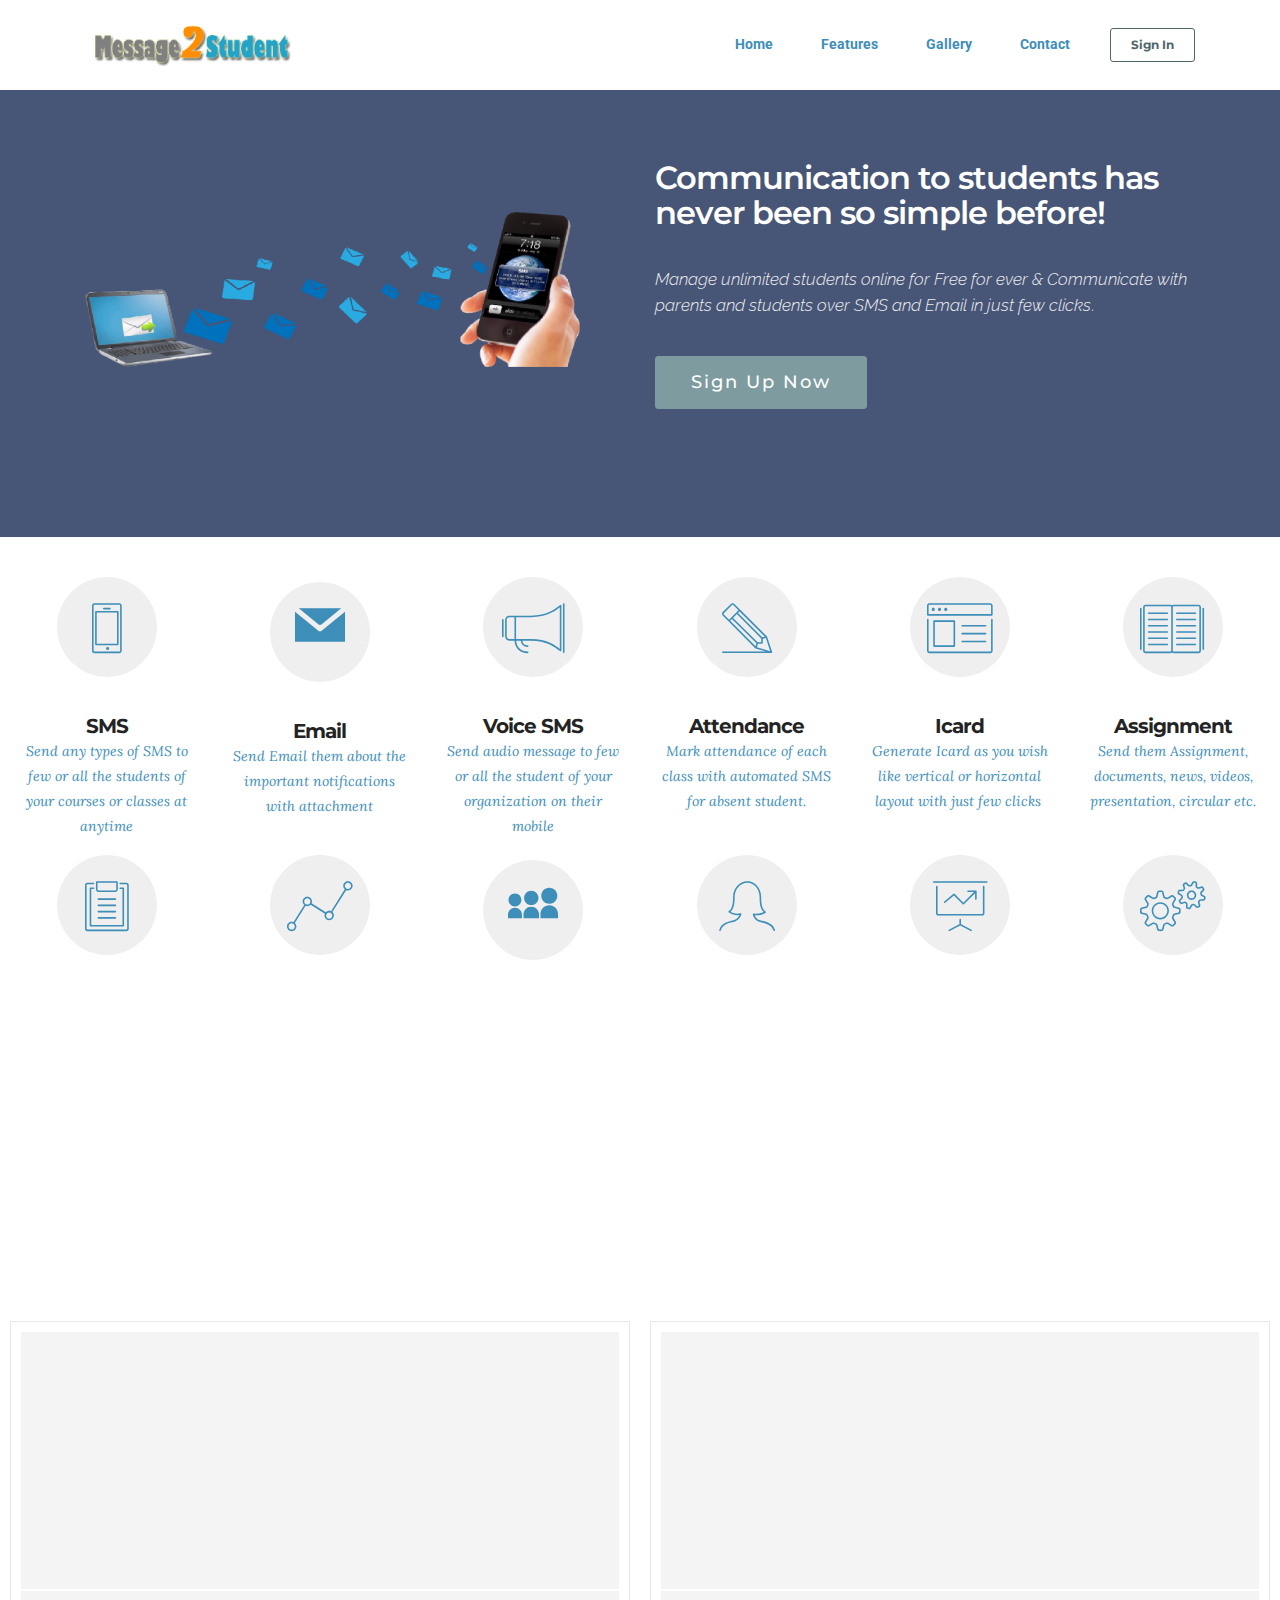
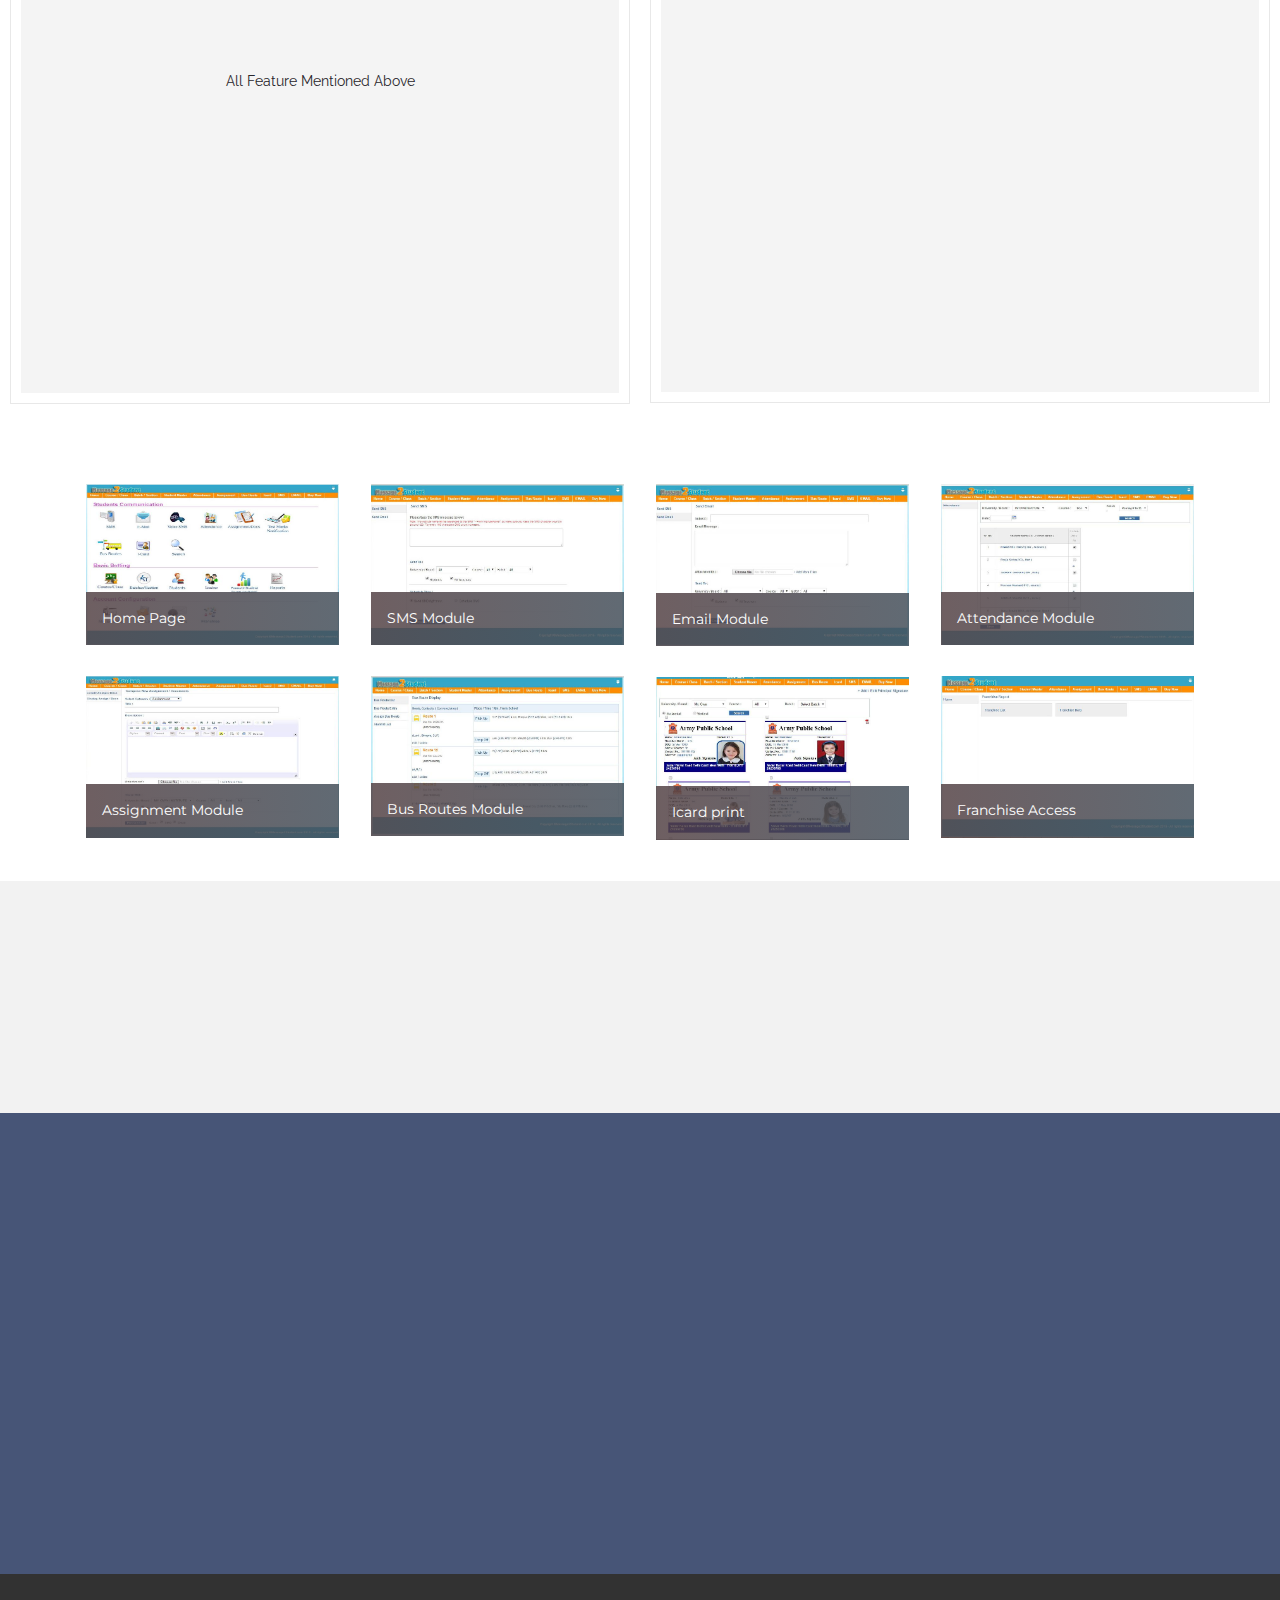
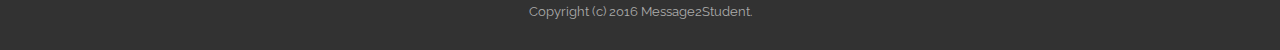
<file: page2.html>
<!DOCTYPE html>
<html>
<head>
  <!-- Site made with Mobirise Website Builder v3.12.1, https://mobirise.com -->
  <meta charset="UTF-8">
  <meta http-equiv="X-UA-Compatible" content="IE=edge">
  <meta name="generator" content="Mobirise v3.12.1, mobirise.com">
  <meta name="viewport" content="width=device-width, initial-scale=1">
  <link rel="shortcut icon" href="assets/images/logo-535x128-6.png" type="image/x-icon">
  <meta name="description" content="Manage unlimited students online for Free for ever. Communicate with parents and students over SMS and Email in just few clicks. Almost all the features available for managing Schools, Tuition centers and Colleges!">
  <title>Manage students for free and communicate with them over SMS and Emails</title>
  <link rel="stylesheet" href="https://fonts.googleapis.com/css?family=Lora:400,700,400italic,700italic&amp;subset=latin">
  <link rel="stylesheet" href="https://fonts.googleapis.com/css?family=Montserrat:400,700">
  <link rel="stylesheet" href="https://fonts.googleapis.com/css?family=Raleway:100,100i,200,200i,300,300i,400,400i,500,500i,600,600i,700,700i,800,800i,900,900i">
  <link rel="stylesheet" href="assets/bootstrap-material-design-font/css/material.css">
  <link rel="stylesheet" href="assets/et-line-font-plugin/style.css">
  <link rel="stylesheet" href="assets/tether/tether.min.css">
  <link rel="stylesheet" href="assets/bootstrap/css/bootstrap.min.css">
  <link rel="stylesheet" href="assets/dropdown/css/style.css">
  <link rel="stylesheet" href="assets/animate.css/animate.min.css">
  <link rel="stylesheet" href="assets/socicon/css/styles.css">
  <link rel="stylesheet" href="assets/theme/css/style.css">
  <link rel="stylesheet" href="assets/mobirise-gallery/style.css">
  <link rel="stylesheet" href="assets/mobirise/css/mbr-additional.css" type="text/css">
  
  
  
</head>
<body>

<!-- Google Analytics -->
<script>
  (function(i,s,o,g,r,a,m){i['GoogleAnalyticsObject']=r;i[r]=i[r]||function(){
  (i[r].q=i[r].q||[]).push(arguments)},i[r].l=1*new Date();a=s.createElement(o),
  m=s.getElementsByTagName(o)[0];a.async=1;a.src=g;m.parentNode.insertBefore(a,m)
  })(window,document,'script','https://www.google-analytics.com/analytics.js','ga');

  ga('create', 'UA-86153286-1', 'auto');
  ga('send', 'pageview');

</script>
<!-- /Google Analytics -->


<section id="menu-r">

    <nav class="navbar navbar-dropdown navbar-fixed-top">
        <div class="container">

            <div class="mbr-table">
                <div class="mbr-table-cell">

                    <div class="navbar-brand">
                        <a href="index.html" class="navbar-logo"><img src="assets/images/logo-535x128-6.png" alt="Message2Student"></a>
                        
                    </div>

                </div>
                <div class="mbr-table-cell">

                    <button class="navbar-toggler pull-xs-right hidden-md-up" type="button" data-toggle="collapse" data-target="#exCollapsingNavbar">
                        <div class="hamburger-icon"></div>
                    </button>

                    <ul class="nav-dropdown collapse pull-xs-right nav navbar-nav navbar-toggleable-sm" id="exCollapsingNavbar"><li class="nav-item dropdown"><a class="nav-link link" href="index.html" aria-expanded="false">Home</a></li><li class="nav-item"><a class="nav-link link" href="index.html#header3-12">Features</a></li><li class="nav-item"><a class="nav-link link" href="index.html#header3-13">Gallery</a></li><li class="nav-item"><a class="nav-link link" href="index.html#contacts4-r">Contact</a></li><li class="nav-item nav-btn"><a class="nav-link btn btn-info-outline btn-info" href="http://www.message2student.com/my/login">Sign In</a></li></ul>
                    <button hidden="" class="navbar-toggler navbar-close" type="button" data-toggle="collapse" data-target="#exCollapsingNavbar">
                        <div class="close-icon"></div>
                    </button>

                </div>
            </div>

        </div>
    </nav>

</section>

<section class="engine"><a rel="external" href="https://mobirise.com">Web Site Maker</a></section><section class="mbr-section mbr-after-navbar" id="msg-box4-s" style="background-color: rgb(71, 85, 119); padding-top: 160px; padding-bottom: 120px;">

    
    <div class="container">
        <div class="row">
            <div class="mbr-table-md-up">

              <div class="mbr-table-cell mbr-right-padding-md-up mbr-valign-top col-md-7 image-size" style="width: 50%;">
                  <div class="mbr-figure"><img src="assets/images/sms-banner-1400x439-83.png"></div>
              </div>

              


              <div class="mbr-table-cell col-md-5 text-xs-center text-md-left content-size">
                  <h3 class="mbr-section-title display-2">Communication to students has never been so simple before!</h3>
                  <div class="lead">

                    <p></p><p><span style="font-size: 1.07rem; line-height: 1.5;"><em>Manage unlimited students online for Free for ever &amp; </em></span><span style="font-size: 1.07rem; line-height: 1.5;"><em>Communicate with parents and students over SMS and Email in just few clicks</em>.</span></p><p></p>

                  </div>

                  <div> <a class="btn btn-info" href="http://www.message2student.com/my/signup">Sign Up Now </a></div>
              </div>


              

            </div>
        </div>
    </div>

</section>

<section class="mbr-cards mbr-section mbr-section-nopadding" id="features4-t" style="background-color: rgb(255, 255, 255);">

    

    <div class="mbr-cards-row row">
        <div class="mbr-cards-col col-xs-12 col-lg-2" style="padding-top: 40px; padding-bottom: 0px;">
            <div class="container">
                <div class="card cart-block">
                    <div class="card-img iconbox"><span class="etl-icon icon-phone mbr-iconfont mbr-iconfont-features4" style="color: rgb(61, 142, 185);"></span></div>
                    <div class="card-block">
                        <h4 class="card-title">SMS</h4>
                        <h5 class="card-subtitle">Send any types of SMS to  few or all the students of your courses or classes at anytime</h5>
                        
                        
                    </div>
                </div>
            </div>
        </div>
        <div class="mbr-cards-col col-xs-12 col-lg-2" style="padding-top: 40px; padding-bottom: 0px;">
            <div class="container">
                <div class="card cart-block">
                    <div class="card-img iconbox"><span class="socicon socicon-mail mbr-iconfont mbr-iconfont-features4" style="color: rgb(61, 142, 185);"></span></div>
                    <div class="card-block">
                        <h4 class="card-title">Email</h4>
                        <h5 class="card-subtitle">Send Email them about the important notifications with attachment</h5>
                        
                        
                    </div>
                </div>
          </div>
        </div>
        <div class="mbr-cards-col col-xs-12 col-lg-2" style="padding-top: 40px; padding-bottom: 0px;">
            <div class="container">
                <div class="card cart-block">
                    <div class="card-img iconbox"><span class="etl-icon icon-megaphone mbr-iconfont mbr-iconfont-features4" style="color: rgb(61, 142, 185);"></span></div>
                    <div class="card-block">
                        <h4 class="card-title">Voice SMS</h4>
                        <h5 class="card-subtitle">Send audio message to few or all the student of your organization on their mobile</h5>
                        
                        
                    </div>
                </div>
            </div>
        </div>
        <div class="mbr-cards-col col-xs-12 col-lg-2" style="padding-top: 40px; padding-bottom: 0px;">
            <div class="container">
                <div class="card cart-block">
                    <div class="card-img iconbox"><span class="etl-icon icon-pencil mbr-iconfont mbr-iconfont-features4" style="color: rgb(61, 142, 185);"></span></div>
                    <div class="card-block">
                        <h4 class="card-title">Attendance</h4>
                        <h5 class="card-subtitle">Mark attendance of each class with automated SMS for absent student.</h5>
                        
                        
                    </div>
                </div>
            </div>
        </div>
        <div class="mbr-cards-col col-xs-12 col-lg-2" style="padding-top: 40px; padding-bottom: 0px;">
            <div class="container">
                <div class="card cart-block">
                    <div class="card-img iconbox"><span class="etl-icon icon-browser mbr-iconfont mbr-iconfont-features4" style="color: rgb(61, 142, 185);"></span></div>
                    <div class="card-block">
                        <h4 class="card-title">Icard</h4>
                        <h5 class="card-subtitle">Generate Icard as you wish like vertical or horizontal layout with just few clicks&nbsp;</h5>
                        
                        
                    </div>
                </div>
            </div>
        </div>
        <div class="mbr-cards-col col-xs-12 col-lg-2" style="padding-top: 40px; padding-bottom: 0px;">
            <div class="container">
                <div class="card cart-block">
                    <div class="card-img iconbox"><span class="etl-icon icon-book-open mbr-iconfont mbr-iconfont-features4" style="color: rgb(61, 142, 185);"></span></div>
                    <div class="card-block">
                        <h4 class="card-title">Assignment</h4>
                        <h5 class="card-subtitle">Send them Assignment, documents, news, videos, presentation, circular etc.</h5>
                        
                        
                    </div>
                </div>
            </div>
        </div>
    </div>
</section>

<section class="mbr-cards mbr-section mbr-section-nopadding" id="features4-u" style="background-color: rgb(255, 255, 255);">

    

    <div class="mbr-cards-row row">
        <div class="mbr-cards-col col-xs-12 col-lg-2" style="padding-top: 0px; padding-bottom: 40px;">
            <div class="container">
                <div class="card cart-block">
                    <div class="card-img iconbox"><span class="etl-icon icon-clipboard mbr-iconfont mbr-iconfont-features4" style="color: rgb(61, 142, 185);"></span></div>
                    <div class="card-block">
                        <h4 class="card-title">Test marks</h4>
                        <h5 class="card-subtitle">Send Test Marks of weekly / monthly test to the students in just few click</h5>
                        
                        
                    </div>
                </div>
            </div>
        </div>
        <div class="mbr-cards-col col-xs-12 col-lg-2" style="padding-top: 0px; padding-bottom: 40px;">
            <div class="container">
                <div class="card cart-block">
                    <div class="card-img iconbox"><span class="etl-icon icon-linegraph mbr-iconfont mbr-iconfont-features4" style="color: rgb(61, 142, 185);"></span></div>
                    <div class="card-block">
                        <h4 class="card-title">Bus route</h4>
                        <h5 class="card-subtitle">Assign bus to the students and SMS / Email them based on assigned routes.</h5>
                        
                        
                    </div>
                </div>
          </div>
        </div>
        <div class="mbr-cards-col col-xs-12 col-lg-2" style="padding-top: 0px; padding-bottom: 40px;">
            <div class="container">
                <div class="card cart-block">
                    <div class="card-img iconbox"><span class="socicon socicon-myspace mbr-iconfont mbr-iconfont-features4" style="color: rgb(61, 142, 185);"></span></div>
                    <div class="card-block">
                        <h4 class="card-title">Student</h4>
                        <h5 class="card-subtitle">Store all students data &amp; send automated SMS / Email for admission confirmation&nbsp;</h5>
                        
                        
                    </div>
                </div>
            </div>
        </div>
        <div class="mbr-cards-col col-xs-12 col-lg-2" style="padding-top: 0px; padding-bottom: 40px;">
            <div class="container">
                <div class="card cart-block">
                    <div class="card-img iconbox"><span class="etl-icon icon-profile-female mbr-iconfont mbr-iconfont-features4" style="color: rgb(61, 142, 185);"></span></div>
                    <div class="card-block">
                        <h4 class="card-title">Teacher</h4>
                        <h5 class="card-subtitle">Store all teacher's data to connect with them through sms or emails</h5>
                        
                        
                    </div>
                </div>
            </div>
        </div>
        <div class="mbr-cards-col col-xs-12 col-lg-2" style="padding-top: 0px; padding-bottom: 40px;">
            <div class="container">
                <div class="card cart-block">
                    <div class="card-img iconbox"><span class="etl-icon icon-presentation mbr-iconfont mbr-iconfont-features4" style="color: rgb(61, 142, 185);"></span></div>
                    <div class="card-block">
                        <h4 class="card-title">Promote student</h4>
                        <h5 class="card-subtitle">Easily promote student in every new session &nbsp;with just few clicks.</h5>
                        
                        
                    </div>
                </div>
            </div>
        </div>
        <div class="mbr-cards-col col-xs-12 col-lg-2" style="padding-top: 0px; padding-bottom: 40px;">
            <div class="container">
                <div class="card cart-block">
                    <div class="card-img iconbox"><span class="etl-icon icon-gears mbr-iconfont mbr-iconfont-features4" style="color: rgb(61, 142, 185);"></span></div>
                    <div class="card-block">
                        <h4 class="card-title">Franchise&nbsp;</h4>
                        <h5 class="card-subtitle">Add unlimited franchise &amp; Access all student data of franchise in few click&nbsp;</h5>
                        
                        
                    </div>
                </div>
            </div>
        </div>
    </div>
</section>

<section class="mbr-section" id="pricing-table2-v" style="background-color: rgb(255, 255, 255); padding-top: 40px; padding-bottom: 40px;">

    

    <div class="mbr-section mbr-section__container mbr-section__container--middle">
      <div class="container">
          <div class="row">
              <div class="col-xs-12 text-xs-center">
                  <h3 class="mbr-section-title display-2">PACKAGE PRICING</h3>
                  <small class="mbr-section-subtitle"></small>
              </div>
          </div>
      </div>
    </div>

    <div class="mbr-section mbr-section-nopadding mbr-price-table">
      <div class="row">
            
            <div class="col-xs-12 col-md-6 col-xl-6">
                <div class="mbr-plan card text-xs-center">
                    <div class="mbr-plan-header card-block">
                      
                      <div class="card-title">
                        <h3 class="mbr-plan-title">FREEDOM</h3>
                        <small class="mbr-plan-subtitle"></small>
                      </div>
                      <div class="card-text">
                          <div class="mbr-price">
                            <span class="mbr-price-value"></span>
                            <span class="mbr-price-figure">0</span><small class="mbr-price-term">/mo.</small>
                          </div>
                          <small class="mbr-plan-price-desc"><strong>Free from payment cycle</strong></small>
                      </div>
                    </div>
                    <div class="mbr-plan-body card-block">
                      <div class="mbr-plan-list"><ul class="list-group list-group-flush"><span style="font-size: 14px; line-height: 50px;">All Feature Mentioned Above</span><br><li class="list-group-item">Unlimited Student</li><li class="list-group-item">Unlimited Teacher</li><li class="list-group-item">Unlimited Franchise</li></ul></div>
                      <div class="mbr-plan-btn"><a href="http://www.message2student.com/my/signup" class="btn btn-info-outline btn-info">Sign Up Now</a></div>
                    </div>
                </div>
            </div>
            <div class="col-xs-12 col-md-6 col-xl-6">
                <div class="mbr-plan card text-xs-center">
                    <div class="mbr-plan-header card-block">
                      
                      <div class="card-title">
                        <h3 class="mbr-plan-title">PREMIUM</h3>
                        <small class="mbr-plan-subtitle"></small>
                      </div>
                      <div class="card-text">
                          <div class="mbr-price">
                            <span class="mbr-price-value"></span>
                            <span class="mbr-price-figure">2000</span><small class="mbr-price-term">/mo.&nbsp;</small>
                          </div>
                          <small class="mbr-plan-price-desc"><strong>Application run on your brand &amp;&nbsp;billing annually<br></strong></small>
                      </div>
                    </div>
                    <div class="mbr-plan-body card-block">
                      <div class="mbr-plan-list"><ul class="list-group list-group-flush"><li class="list-group-item">All Feature of Freedom Package</li><li class="list-group-item">Domain Name</li><li class="list-group-item">Unique SMS /Email Sender ID</li><li class="list-group-item">Hide Message2Student Logo&nbsp;</li></ul></div>
                      <div class="mbr-plan-btn"><a href="http://www.message2student.com/my/signup" class="btn btn-info-outline btn-info">Sign Up Now</a></div>
                    </div>
                </div>
            </div>
            
          </div>
    </div>

</section>

<section class="mbr-gallery mbr-section mbr-section-nopadding mbr-slider-carousel" id="gallery1-w" data-filter="false" style="background-color: rgb(255, 255, 255); padding-top: 1.5rem; padding-bottom: 1.5rem;">
    <!-- Filter -->
    

    <!-- Gallery -->
    <div class="mbr-gallery-row container">
        <div class=" mbr-gallery-layout-default">
            <div>
                <div>
                    <div class="mbr-gallery-item mbr-gallery-item__mobirise3 mbr-gallery-item--p1" data-tags="Awesome" data-video-url="false">
                        <div href="#lb-gallery1-w" data-slide-to="0" data-toggle="modal">
                            
                            

                            <img alt="" src="assets/images/home-2000x1273-7-2000x1273-48.jpg">
                            
                            <span class="icon-focus"></span>
                            <span class="mbr-gallery-title">Home Page</span>
                        </div>
                    </div><div class="mbr-gallery-item mbr-gallery-item__mobirise3 mbr-gallery-item--p1" data-tags="Responsive" data-video-url="false">
                        <div href="#lb-gallery1-w" data-slide-to="1" data-toggle="modal">
                            
                            

                            <img alt="" src="assets/images/sms-2000x1273-44-2000x1273-29.jpg">
                            
                            <span class="icon-focus"></span>
                            <span class="mbr-gallery-title">SMS Module</span>
                        </div>
                    </div><div class="mbr-gallery-item mbr-gallery-item__mobirise3 mbr-gallery-item--p1" data-tags="Creative" data-video-url="false">
                        <div href="#lb-gallery1-w" data-slide-to="2" data-toggle="modal">
                            
                            

                            <img alt="" src="assets/images/email-2000x1281-10-2000x1281-22.jpg">
                            
                            <span class="icon-focus"></span>
                            <span class="mbr-gallery-title">Email Module</span>
                        </div>
                    </div><div class="mbr-gallery-item mbr-gallery-item__mobirise3 mbr-gallery-item--p1" data-tags="Animated" data-video-url="false">
                        <div href="#lb-gallery1-w" data-slide-to="3" data-toggle="modal">
                            
                            

                            <img alt="" src="assets/images/absent-2000x1273-77-2000x1273-55.jpg">
                            
                            <span class="icon-focus"></span>
                            <span class="mbr-gallery-title">Attendance Module</span>
                        </div>
                    </div><div class="mbr-gallery-item mbr-gallery-item__mobirise3 mbr-gallery-item--p1" data-tags="Awesome" data-video-url="false">
                        <div href="#lb-gallery1-w" data-slide-to="4" data-toggle="modal">
                            
                            

                            <img alt="" src="assets/images/assignment-2000x1278-36-2000x1278-10.jpg">
                            
                            <span class="icon-focus"></span>
                            <span class="mbr-gallery-title">Assignment Module</span>
                        </div>
                    </div><div class="mbr-gallery-item mbr-gallery-item__mobirise3 mbr-gallery-item--p1" data-tags="Beautiful" data-video-url="false">
                        <div href="#lb-gallery1-w" data-slide-to="5" data-toggle="modal">
                            
                            

                            <img alt="" src="assets/images/busroute1-2000x1263-79-2000x1263-66.jpg">
                            
                            <span class="icon-focus"></span>
                            <span class="mbr-gallery-title">Bus Routes Module</span>
                        </div>
                    </div><div class="mbr-gallery-item mbr-gallery-item__mobirise3 mbr-gallery-item--p1" data-tags="Responsive" data-video-url="false">
                        <div href="#lb-gallery1-w" data-slide-to="6" data-toggle="modal">
                            
                            

                            <img alt="" src="assets/images/franchise-2000x1278-30-2000x1278-60.jpg">
                            
                            <span class="icon-focus"></span>
                            <span class="mbr-gallery-title">Franchise Access</span>
                        </div>
                    </div><div class="mbr-gallery-item mbr-gallery-item__mobirise3 mbr-gallery-item--p1" data-tags="Animated" data-video-url="false">
                        <div href="#lb-gallery1-w" data-slide-to="7" data-toggle="modal">
                            
                            

                            <img alt="" src="assets/images/horizontal-icard-design-2000x1282-67-2000x1282-18.jpg">
                            
                            <span class="icon-focus"></span>
                            <span class="mbr-gallery-title">Icard print</span>
                        </div>
                    </div>
                </div>
            </div>
            <div class="clearfix"></div>
        </div>
    </div>

    <!-- Lightbox -->
    <div data-app-prevent-settings="" class="mbr-slider modal fade carousel slide" tabindex="-1" data-keyboard="true" data-interval="false" id="lb-gallery1-w">
        <div class="modal-dialog">
            <div class="modal-content">
                <div class="modal-body">
                    <ol class="carousel-indicators">
                        <li data-app-prevent-settings="" data-target="#lb-gallery1-w" data-slide-to="0"></li><li data-app-prevent-settings="" data-target="#lb-gallery1-w" data-slide-to="1"></li><li data-app-prevent-settings="" data-target="#lb-gallery1-w" data-slide-to="2"></li><li data-app-prevent-settings="" data-target="#lb-gallery1-w" data-slide-to="3"></li><li data-app-prevent-settings="" data-target="#lb-gallery1-w" data-slide-to="4"></li><li data-app-prevent-settings="" data-target="#lb-gallery1-w" data-slide-to="5"></li><li data-app-prevent-settings="" data-target="#lb-gallery1-w" data-slide-to="6"></li><li data-app-prevent-settings="" data-target="#lb-gallery1-w" class=" active" data-slide-to="7"></li>
                    </ol>
                    <div class="carousel-inner">
                        <div class="carousel-item">
                            <img alt="" src="assets/images/home-2000x1273-7.jpg">
                        </div><div class="carousel-item">
                            <img alt="" src="assets/images/sms-2000x1273-44.jpg">
                        </div><div class="carousel-item">
                            <img alt="" src="assets/images/email-2000x1281-10.jpg">
                        </div><div class="carousel-item">
                            <img alt="" src="assets/images/absent-2000x1273-77.jpg">
                        </div><div class="carousel-item">
                            <img alt="" src="assets/images/assignment-2000x1278-36.jpg">
                        </div><div class="carousel-item">
                            <img alt="" src="assets/images/busroute1-2000x1263-79.jpg">
                        </div><div class="carousel-item">
                            <img alt="" src="assets/images/franchise-2000x1278-30.jpg">
                        </div><div class="carousel-item active">
                            <img alt="" src="assets/images/horizontal-icard-design-2000x1282-67.jpg">
                        </div>
                    </div>
                    <a class="left carousel-control" role="button" data-slide="prev" href="#lb-gallery1-w">
                        <span class="icon-prev" aria-hidden="true"></span>
                        <span class="sr-only">Previous</span>
                    </a>
                    <a class="right carousel-control" role="button" data-slide="next" href="#lb-gallery1-w">
                        <span class="icon-next" aria-hidden="true"></span>
                        <span class="sr-only">Next</span>
                    </a>

                    <a class="close" href="#" role="button" data-dismiss="modal">
                        <span aria-hidden="true">×</span>
                        <span class="sr-only">Close</span>
                    </a>
                </div>
            </div>
        </div>
    </div>
</section>

<section class="mbr-info mbr-info-extra mbr-section mbr-section-md-padding" id="msg-box1-x" style="background-color: rgb(242, 242, 242); padding-top: 30px; padding-bottom: 90px;">

    
    <div class="container">
        <div class="row">


            


            <div class="mbr-table-md-up">
                <div class="mbr-table-cell mbr-right-padding-md-up col-md-8 text-xs-center text-md-left">
                    <h2 class="mbr-info-subtitle mbr-section-subtitle">We do not charge any fee for setup. As soon as you signup your account automatically gets ready to use</h2>
                    <h3 class="mbr-info-title mbr-section-title display-2">No Setup Fee</h3>
                </div>

                <div class="mbr-table-cell col-md-4">
                    <div class="text-xs-center"><a class="btn btn-info" href="http://www.message2student.com/my/signup">Sign Up Now</a></div>
                </div>
            </div>


        </div>
    </div>
</section>

<section class="mbr-footer footer4 mbr-section mbr-section-md-padding" id="contacts4-z" style="background-color: rgb(71, 85, 119); padding-top: 60px; padding-bottom: 30px;">
    
    <div class="container">
        <div class="mbr-contacts row">
            <div class="col-sm-8">
                <div class="row">
                    <div class="col-sm-6">
                        <p><strong>Address</strong><br>B 548-A 1st floor, GDA flats, Indraprastha colony, Near Bharat city, Tilla More, Ghaziabad<br>Pin code 201102<br><br><br>
<strong>Contacts</strong><br>
Email: &nbsp;Info@message2student.com<br><br></p>
                    </div>
                    <div class="col-sm-6"><p class="mbr-contacts__text"><font color="#7c7c7c" face="Montserrat, sans-serif" size="3"><span style="letter-spacing: -1px; line-height: 20px;"><strong>Our OtherSoftware</strong></span></font></p><ul class="mbr-contacts__list"><li><a href="http://centermanage.com/" target="_blank">Center Manage</a><a class="text-white" href="index.html#features4-5"></a></li><li><a href="http://www.businessmanage.in/" target="_blank">Business Manage</a><a href="index.html#pricing-table2-f"></a><a href="https://mobirise.com/mobirise-free-win.zip"></a><a class="text-white" href="https://mobirise.com/mobirise-free-win.zip"></a></li><li><a href="http://www.salesmanager.co.in/" target="_blank">Sales manager</a><a class="text-white" href="index.html#gallery1-h"></a></li></ul></div>
                </div>
            </div>
            <div class="col-sm-4" data-form-type="formoid">
                <div data-form-alert="true">
                    <div hidden="" data-form-alert-success="true">Thanks for filling out form!</div>
                </div>
                <form action="https://mobirise.com/" method="post" data-form-title="MESSAGE">
                    <input type="hidden" value="EQyLscXFoAFg4eKfwsuTlK2R2HUz1h7kntaFAiueoYcSYxWv8i4u+BynMmJrbbNY3Gpybl4Mj+XGB1YNuyICR5IRMeOKrZe6dZcSfigvSAvDWbOO0K2Weh3R80vRR5Ek" data-form-email="true">
                    <div class="form-group">
                        <label class="form-control-label" for="contacts4-z-name">Name<span class="form-asterisk">*</span></label>
                        <input type="text" class="form-control input-sm input-inverse" name="name" required="" data-form-field="Name" id="contacts4-z-name">
                    </div>
                    
                    <div class="form-group">
                        <label class="form-control-label" for="contacts4-z-phone">Phone<span class="form-asterisk">*</span></label>
                        <input type="tel" class="form-control input-sm input-inverse" name="phone" data-form-field="Phone" id="contacts4-z-phone">
                    </div>
                    <div class="form-group">
                        <label class="form-control-label" for="contacts4-z-message">Message <span class="form-asterisk">*</span></label>
                        <textarea class="form-control input-sm input-inverse" name="message" data-form-field="Message" rows="4" id="contacts4-z-message"></textarea>
                    </div>
                    <div class="mbr-buttons mbr-buttons--right btn-inverse"><button type="submit" class="btn btn-sm btn-black">Contact us</button></div>
                </form>
            </div>
        </div>
    </div>
</section>

<footer class="mbr-small-footer mbr-section mbr-section-nopadding" id="footer1-y" style="background-color: rgb(50, 50, 50); padding-top: 1.75rem; padding-bottom: 1.75rem;">
    
    <div class="container">
        <p class="text-xs-center">Copyright (c) 2016 Message2Student.</p>
    </div>
</footer>


  <script src="assets/web/assets/jquery/jquery.min.js"></script>
  <script src="assets/tether/tether.min.js"></script>
  <script src="assets/bootstrap/js/bootstrap.min.js"></script>
  <script src="assets/smooth-scroll/smooth-scroll.js"></script>
  <script src="assets/dropdown/js/script.min.js"></script>
  <script src="assets/touch-swipe/jquery.touch-swipe.min.js"></script>
  <script src="assets/viewport-checker/jquery.viewportchecker.js"></script>
  <script src="assets/masonry/masonry.pkgd.min.js"></script>
  <script src="assets/imagesloaded/imagesloaded.pkgd.min.js"></script>
  <script src="assets/bootstrap-carousel-swipe/bootstrap-carousel-swipe.js"></script>
  <script src="assets/theme/js/script.js"></script>
  <script src="assets/mobirise-gallery/player.min.js"></script>
  <script src="assets/mobirise-gallery/script.js"></script>
  <script src="assets/formoid/formoid.min.js"></script>
  
  
  <input name="animation" type="hidden">
  </body>
</html>
</file>
<file: assets/bootstrap-material-design-font/css/material.css>
@font-face {
  font-family: 'Material-Design-Icons';
  src: url('../fonts/Material-Design-Icons.eot?3ocs8m');
  src: url('../fonts/Material-Design-Icons.eot?#iefix3ocs8m') format('embedded-opentype'), url('../fonts/Material-Design-Icons.woff?3ocs8m') format('woff'), url('../fonts/Material-Design-Icons.ttf?3ocs8m') format('truetype'), url('../fonts/Material-Design-Icons.svg?3ocs8m#Material-Design-Icons') format('svg');
  font-weight: normal;
  font-style: normal;
}
[class^="mdi-"],
[class*="mdi-"] {
  speak: none;
  display: inline-block;
  font-style: normal;
  font-variant:normal;
  font-weight:normal;
  /*font-size:24px;*/
  line-height:1;
  font-family:'Material-Design-Icons' !important;
  text-rendering: auto;
  
  -webkit-font-smoothing: antialiased;
  -moz-osx-font-smoothing: grayscale;
  -webkit-transform: translate(0, 0);
      -ms-transform: translate(0, 0);
          transform: translate(0, 0);
}
[class^="mdi-"]:before,
[class*="mdi-"]:before {
  display: inline-block;
  speak: none;
  text-decoration: inherit;
}
[class^="mdi-"].pull-left,
[class*="mdi-"].pull-left {
  margin-right: .3em;
}
[class^="mdi-"].pull-right,
[class*="mdi-"].pull-right {
  margin-left: .3em;
}
[class^="mdi-"].mdi-lg:before,
[class*="mdi-"].mdi-lg:before,
[class^="mdi-"].mdi-lg:after,
[class*="mdi-"].mdi-lg:after {
  font-size: 1.33333333em;
  line-height: 0.75em;
  vertical-align: -15%;
}
[class^="mdi-"].mdi-2x:before,
[class*="mdi-"].mdi-2x:before,
[class^="mdi-"].mdi-2x:after,
[class*="mdi-"].mdi-2x:after {
  font-size: 2em;
}
[class^="mdi-"].mdi-3x:before,
[class*="mdi-"].mdi-3x:before,
[class^="mdi-"].mdi-3x:after,
[class*="mdi-"].mdi-3x:after {
  font-size: 3em;
}
[class^="mdi-"].mdi-4x:before,
[class*="mdi-"].mdi-4x:before,
[class^="mdi-"].mdi-4x:after,
[class*="mdi-"].mdi-4x:after {
  font-size: 4em;
}
[class^="mdi-"].mdi-5x:before,
[class*="mdi-"].mdi-5x:before,
[class^="mdi-"].mdi-5x:after,
[class*="mdi-"].mdi-5x:after {
  font-size: 5em;
}
[class^="mdi-device-signal-cellular-"]:after,
[class^="mdi-device-battery-"]:after,
[class^="mdi-device-battery-charging-"]:after,
[class^="mdi-device-signal-cellular-connected-no-internet-"]:after,
[class^="mdi-device-signal-wifi-"]:after,
[class^="mdi-device-signal-wifi-statusbar-not-connected"]:after,
.mdi-device-network-wifi:after {
  opacity: .3;
  position: absolute;
  left: 0;
  top: 0;
  z-index: 1;
  display: inline-block;
  speak: none;
  text-decoration: inherit;
}
[class^="mdi-device-signal-cellular-"]:after {
  content: "\e758";
}
[class^="mdi-device-battery-"]:after {
  content: "\e735";
}
[class^="mdi-device-battery-charging-"]:after {
  content: "\e733";
}
[class^="mdi-device-signal-cellular-connected-no-internet-"]:after {
  content: "\e75d";
}
[class^="mdi-device-signal-wifi-"]:after,
.mdi-device-network-wifi:after {
  content: "\e765";
}
[class^="mdi-device-signal-wifi-statusbasr-not-connected"]:after {
  content: "\e8f7";
}
.mdi-device-signal-cellular-off:after,
.mdi-device-signal-cellular-null:after,
.mdi-device-signal-cellular-no-sim:after,
.mdi-device-signal-wifi-off:after,
.mdi-device-signal-wifi-4-bar:after,
.mdi-device-signal-cellular-4-bar:after,
.mdi-device-battery-alert:after,
.mdi-device-signal-cellular-connected-no-internet-4-bar:after,
.mdi-device-battery-std:after,
.mdi-device-battery-full .mdi-device-battery-unknown:after {
  content: "";
}
.mdi-fw {
  width: 1.28571429em;
  text-align: center;
}
.mdi-ul {
  padding-left: 0;
  margin-left: 2.14285714em;
  list-style-type: none;
}
.mdi-ul > li {
  position: relative;
}
.mdi-li {
  position: absolute;
  left: -2.14285714em;
  width: 2.14285714em;
  top: 0.14285714em;
  text-align: center;
}
.mdi-li.mdi-lg {
  left: -1.85714286em;
}
.mdi-border {
  padding: .2em .25em .15em;
  border: solid 0.08em #eeeeee;
  border-radius: .1em;
}
.mdi-spin {
  -webkit-animation: mdi-spin 2s infinite linear;
  animation: mdi-spin 2s infinite linear;
  -webkit-transform-origin: 50% 50%;
  -ms-transform-origin: 50% 50%;
      transform-origin: 50% 50%;
}
.mdi-pulse {
  -webkit-animation: mdi-spin 1s steps(8) infinite;
  animation: mdi-spin 1s steps(8) infinite;
  -webkit-transform-origin: 50% 50%;
  -ms-transform-origin: 50% 50%;
      transform-origin: 50% 50%;
}
@-webkit-keyframes mdi-spin {
  0% {
    -webkit-transform: rotate(0deg);
    transform: rotate(0deg);
  }
  100% {
    -webkit-transform: rotate(359deg);
    transform: rotate(359deg);
  }
}
@keyframes mdi-spin {
  0% {
    -webkit-transform: rotate(0deg);
    transform: rotate(0deg);
  }
  100% {
    -webkit-transform: rotate(359deg);
    transform: rotate(359deg);
  }
}
.mdi-rotate-90 {
  filter: progid:DXImageTransform.Microsoft.BasicImage(rotation=1);
  -webkit-transform: rotate(90deg);
  -ms-transform: rotate(90deg);
  transform: rotate(90deg);
}
.mdi-rotate-180 {
  filter: progid:DXImageTransform.Microsoft.BasicImage(rotation=2);
  -webkit-transform: rotate(180deg);
  -ms-transform: rotate(180deg);
  transform: rotate(180deg);
}
.mdi-rotate-270 {
  filter: progid:DXImageTransform.Microsoft.BasicImage(rotation=3);
  -webkit-transform: rotate(270deg);
  -ms-transform: rotate(270deg);
  transform: rotate(270deg);
}
.mdi-flip-horizontal {
  filter: progid:DXImageTransform.Microsoft.BasicImage(rotation=0, mirror=1);
  -webkit-transform: scale(-1, 1);
  -ms-transform: scale(-1, 1);
  transform: scale(-1, 1);
}
.mdi-flip-vertical {
  filter: progid:DXImageTransform.Microsoft.BasicImage(rotation=2, mirror=1);
  -webkit-transform: scale(1, -1);
  -ms-transform: scale(1, -1);
  transform: scale(1, -1);
}
:root .mdi-rotate-90,
:root .mdi-rotate-180,
:root .mdi-rotate-270,
:root .mdi-flip-horizontal,
:root .mdi-flip-vertical {
  -webkit-filter: none;
          filter: none;
}
.mdi-stack {
  position: relative;
  display: inline-block;
  width: 2em;
  height: 2em;
  line-height: 2em;
  vertical-align: middle;
}
.mdi-stack-1x,
.mdi-stack-2x {
  position: absolute;
  left: 0;
  width: 100%;
  text-align: center;
}
.mdi-stack-1x {
  line-height: inherit;
}
.mdi-stack-2x {
  font-size: 2em;
}
.mdi-inverse {
  color: #ffffff;
}
/* Start Icons */
.mdi-action-3d-rotation:before {
  content: "\e600";
}
.mdi-action-accessibility:before {
  content: "\e601";
}
.mdi-action-account-balance-wallet:before {
  content: "\e602";
}
.mdi-action-account-balance:before {
  content: "\e603";
}
.mdi-action-account-box:before {
  content: "\e604";
}
.mdi-action-account-child:before {
  content: "\e605";
}
.mdi-action-account-circle:before {
  content: "\e606";
}
.mdi-action-add-shopping-cart:before {
  content: "\e607";
}
.mdi-action-alarm-add:before {
  content: "\e608";
}
.mdi-action-alarm-off:before {
  content: "\e609";
}
.mdi-action-alarm-on:before {
  content: "\e60a";
}
.mdi-action-alarm:before {
  content: "\e60b";
}
.mdi-action-android:before {
  content: "\e60c";
}
.mdi-action-announcement:before {
  content: "\e60d";
}
.mdi-action-aspect-ratio:before {
  content: "\e60e";
}
.mdi-action-assessment:before {
  content: "\e60f";
}
.mdi-action-assignment-ind:before {
  content: "\e610";
}
.mdi-action-assignment-late:before {
  content: "\e611";
}
.mdi-action-assignment-return:before {
  content: "\e612";
}
.mdi-action-assignment-returned:before {
  content: "\e613";
}
.mdi-action-assignment-turned-in:before {
  content: "\e614";
}
.mdi-action-assignment:before {
  content: "\e615";
}
.mdi-action-autorenew:before {
  content: "\e616";
}
.mdi-action-backup:before {
  content: "\e617";
}
.mdi-action-book:before {
  content: "\e618";
}
.mdi-action-bookmark-outline:before {
  content: "\e619";
}
.mdi-action-bookmark:before {
  content: "\e61a";
}
.mdi-action-bug-report:before {
  content: "\e61b";
}
.mdi-action-cached:before {
  content: "\e61c";
}
.mdi-action-check-circle:before {
  content: "\e61d";
}
.mdi-action-class:before {
  content: "\e61e";
}
.mdi-action-credit-card:before {
  content: "\e61f";
}
.mdi-action-dashboard:before {
  content: "\e620";
}
.mdi-action-delete:before {
  content: "\e621";
}
.mdi-action-description:before {
  content: "\e622";
}
.mdi-action-dns:before {
  content: "\e623";
}
.mdi-action-done-all:before {
  content: "\e624";
}
.mdi-action-done:before {
  content: "\e625";
}
.mdi-action-event:before {
  content: "\e626";
}
.mdi-action-exit-to-app:before {
  content: "\e627";
}
.mdi-action-explore:before {
  content: "\e628";
}
.mdi-action-extension:before {
  content: "\e629";
}
.mdi-action-face-unlock:before {
  content: "\e62a";
}
.mdi-action-favorite-outline:before {
  content: "\e62b";
}
.mdi-action-favorite:before {
  content: "\e62c";
}
.mdi-action-find-in-page:before {
  content: "\e62d";
}
.mdi-action-find-replace:before {
  content: "\e62e";
}
.mdi-action-flip-to-back:before {
  content: "\e62f";
}
.mdi-action-flip-to-front:before {
  content: "\e630";
}
.mdi-action-get-app:before {
  content: "\e631";
}
.mdi-action-grade:before {
  content: "\e632";
}
.mdi-action-group-work:before {
  content: "\e633";
}
.mdi-action-help:before {
  content: "\e634";
}
.mdi-action-highlight-remove:before {
  content: "\e635";
}
.mdi-action-history:before {
  content: "\e636";
}
.mdi-action-home:before {
  content: "\e637";
}
.mdi-action-https:before {
  content: "\e638";
}
.mdi-action-info-outline:before {
  content: "\e639";
}
.mdi-action-info:before {
  content: "\e63a";
}
.mdi-action-input:before {
  content: "\e63b";
}
.mdi-action-invert-colors:before {
  content: "\e63c";
}
.mdi-action-label-outline:before {
  content: "\e63d";
}
.mdi-action-label:before {
  content: "\e63e";
}
.mdi-action-language:before {
  content: "\e63f";
}
.mdi-action-launch:before {
  content: "\e640";
}
.mdi-action-list:before {
  content: "\e641";
}
.mdi-action-lock-open:before {
  content: "\e642";
}
.mdi-action-lock-outline:before {
  content: "\e643";
}
.mdi-action-lock:before {
  content: "\e644";
}
.mdi-action-loyalty:before {
  content: "\e645";
}
.mdi-action-markunread-mailbox:before {
  content: "\e646";
}
.mdi-action-note-add:before {
  content: "\e647";
}
.mdi-action-open-in-browser:before {
  content: "\e648";
}
.mdi-action-open-in-new:before {
  content: "\e649";
}
.mdi-action-open-with:before {
  content: "\e64a";
}
.mdi-action-pageview:before {
  content: "\e64b";
}
.mdi-action-payment:before {
  content: "\e64c";
}
.mdi-action-perm-camera-mic:before {
  content: "\e64d";
}
.mdi-action-perm-contact-cal:before {
  content: "\e64e";
}
.mdi-action-perm-data-setting:before {
  content: "\e64f";
}
.mdi-action-perm-device-info:before {
  content: "\e650";
}
.mdi-action-perm-identity:before {
  content: "\e651";
}
.mdi-action-perm-media:before {
  content: "\e652";
}
.mdi-action-perm-phone-msg:before {
  content: "\e653";
}
.mdi-action-perm-scan-wifi:before {
  content: "\e654";
}
.mdi-action-picture-in-picture:before {
  content: "\e655";
}
.mdi-action-polymer:before {
  content: "\e656";
}
.mdi-action-print:before {
  content: "\e657";
}
.mdi-action-query-builder:before {
  content: "\e658";
}
.mdi-action-question-answer:before {
  content: "\e659";
}
.mdi-action-receipt:before {
  content: "\e65a";
}
.mdi-action-redeem:before {
  content: "\e65b";
}
.mdi-action-reorder:before {
  content: "\e65c";
}
.mdi-action-report-problem:before {
  content: "\e65d";
}
.mdi-action-restore:before {
  content: "\e65e";
}
.mdi-action-room:before {
  content: "\e65f";
}
.mdi-action-schedule:before {
  content: "\e660";
}
.mdi-action-search:before {
  content: "\e661";
}
.mdi-action-settings-applications:before {
  content: "\e662";
}
.mdi-action-settings-backup-restore:before {
  content: "\e663";
}
.mdi-action-settings-bluetooth:before {
  content: "\e664";
}
.mdi-action-settings-cell:before {
  content: "\e665";
}
.mdi-action-settings-display:before {
  content: "\e666";
}
.mdi-action-settings-ethernet:before {
  content: "\e667";
}
.mdi-action-settings-input-antenna:before {
  content: "\e668";
}
.mdi-action-settings-input-component:before {
  content: "\e669";
}
.mdi-action-settings-input-composite:before {
  content: "\e66a";
}
.mdi-action-settings-input-hdmi:before {
  content: "\e66b";
}
.mdi-action-settings-input-svideo:before {
  content: "\e66c";
}
.mdi-action-settings-overscan:before {
  content: "\e66d";
}
.mdi-action-settings-phone:before {
  content: "\e66e";
}
.mdi-action-settings-power:before {
  content: "\e66f";
}
.mdi-action-settings-remote:before {
  content: "\e670";
}
.mdi-action-settings-voice:before {
  content: "\e671";
}
.mdi-action-settings:before {
  content: "\e672";
}
.mdi-action-shop-two:before {
  content: "\e673";
}
.mdi-action-shop:before {
  content: "\e674";
}
.mdi-action-shopping-basket:before {
  content: "\e675";
}
.mdi-action-shopping-cart:before {
  content: "\e676";
}
.mdi-action-speaker-notes:before {
  content: "\e677";
}
.mdi-action-spellcheck:before {
  content: "\e678";
}
.mdi-action-star-rate:before {
  content: "\e679";
}
.mdi-action-stars:before {
  content: "\e67a";
}
.mdi-action-store:before {
  content: "\e67b";
}
.mdi-action-subject:before {
  content: "\e67c";
}
.mdi-action-supervisor-account:before {
  content: "\e67d";
}
.mdi-action-swap-horiz:before {
  content: "\e67e";
}
.mdi-action-swap-vert-circle:before {
  content: "\e67f";
}
.mdi-action-swap-vert:before {
  content: "\e680";
}
.mdi-action-system-update-tv:before {
  content: "\e681";
}
.mdi-action-tab-unselected:before {
  content: "\e682";
}
.mdi-action-tab:before {
  content: "\e683";
}
.mdi-action-theaters:before {
  content: "\e684";
}
.mdi-action-thumb-down:before {
  content: "\e685";
}
.mdi-action-thumb-up:before {
  content: "\e686";
}
.mdi-action-thumbs-up-down:before {
  content: "\e687";
}
.mdi-action-toc:before {
  content: "\e688";
}
.mdi-action-today:before {
  content: "\e689";
}
.mdi-action-track-changes:before {
  content: "\e68a";
}
.mdi-action-translate:before {
  content: "\e68b";
}
.mdi-action-trending-down:before {
  content: "\e68c";
}
.mdi-action-trending-neutral:before {
  content: "\e68d";
}
.mdi-action-trending-up:before {
  content: "\e68e";
}
.mdi-action-turned-in-not:before {
  content: "\e68f";
}
.mdi-action-turned-in:before {
  content: "\e690";
}
.mdi-action-verified-user:before {
  content: "\e691";
}
.mdi-action-view-agenda:before {
  content: "\e692";
}
.mdi-action-view-array:before {
  content: "\e693";
}
.mdi-action-view-carousel:before {
  content: "\e694";
}
.mdi-action-view-column:before {
  content: "\e695";
}
.mdi-action-view-day:before {
  content: "\e696";
}
.mdi-action-view-headline:before {
  content: "\e697";
}
.mdi-action-view-list:before {
  content: "\e698";
}
.mdi-action-view-module:before {
  content: "\e699";
}
.mdi-action-view-quilt:before {
  content: "\e69a";
}
.mdi-action-view-stream:before {
  content: "\e69b";
}
.mdi-action-view-week:before {
  content: "\e69c";
}
.mdi-action-visibility-off:before {
  content: "\e69d";
}
.mdi-action-visibility:before {
  content: "\e69e";
}
.mdi-action-wallet-giftcard:before {
  content: "\e69f";
}
.mdi-action-wallet-membership:before {
  content: "\e6a0";
}
.mdi-action-wallet-travel:before {
  content: "\e6a1";
}
.mdi-action-work:before {
  content: "\e6a2";
}
.mdi-alert-error:before {
  content: "\e6a3";
}
.mdi-alert-warning:before {
  content: "\e6a4";
}
.mdi-av-album:before {
  content: "\e6a5";
}
.mdi-av-closed-caption:before {
  content: "\e6a6";
}
.mdi-av-equalizer:before {
  content: "\e6a7";
}
.mdi-av-explicit:before {
  content: "\e6a8";
}
.mdi-av-fast-forward:before {
  content: "\e6a9";
}
.mdi-av-fast-rewind:before {
  content: "\e6aa";
}
.mdi-av-games:before {
  content: "\e6ab";
}
.mdi-av-hearing:before {
  content: "\e6ac";
}
.mdi-av-high-quality:before {
  content: "\e6ad";
}
.mdi-av-loop:before {
  content: "\e6ae";
}
.mdi-av-mic-none:before {
  content: "\e6af";
}
.mdi-av-mic-off:before {
  content: "\e6b0";
}
.mdi-av-mic:before {
  content: "\e6b1";
}
.mdi-av-movie:before {
  content: "\e6b2";
}
.mdi-av-my-library-add:before {
  content: "\e6b3";
}
.mdi-av-my-library-books:before {
  content: "\e6b4";
}
.mdi-av-my-library-music:before {
  content: "\e6b5";
}
.mdi-av-new-releases:before {
  content: "\e6b6";
}
.mdi-av-not-interested:before {
  content: "\e6b7";
}
.mdi-av-pause-circle-fill:before {
  content: "\e6b8";
}
.mdi-av-pause-circle-outline:before {
  content: "\e6b9";
}
.mdi-av-pause:before {
  content: "\e6ba";
}
.mdi-av-play-arrow:before {
  content: "\e6bb";
}
.mdi-av-play-circle-fill:before {
  content: "\e6bc";
}
.mdi-av-play-circle-outline:before {
  content: "\e6bd";
}
.mdi-av-play-shopping-bag:before {
  content: "\e6be";
}
.mdi-av-playlist-add:before {
  content: "\e6bf";
}
.mdi-av-queue-music:before {
  content: "\e6c0";
}
.mdi-av-queue:before {
  content: "\e6c1";
}
.mdi-av-radio:before {
  content: "\e6c2";
}
.mdi-av-recent-actors:before {
  content: "\e6c3";
}
.mdi-av-repeat-one:before {
  content: "\e6c4";
}
.mdi-av-repeat:before {
  content: "\e6c5";
}
.mdi-av-replay:before {
  content: "\e6c6";
}
.mdi-av-shuffle:before {
  content: "\e6c7";
}
.mdi-av-skip-next:before {
  content: "\e6c8";
}
.mdi-av-skip-previous:before {
  content: "\e6c9";
}
.mdi-av-snooze:before {
  content: "\e6ca";
}
.mdi-av-stop:before {
  content: "\e6cb";
}
.mdi-av-subtitles:before {
  content: "\e6cc";
}
.mdi-av-surround-sound:before {
  content: "\e6cd";
}
.mdi-av-timer:before {
  content: "\e6ce";
}
.mdi-av-video-collection:before {
  content: "\e6cf";
}
.mdi-av-videocam-off:before {
  content: "\e6d0";
}
.mdi-av-videocam:before {
  content: "\e6d1";
}
.mdi-av-volume-down:before {
  content: "\e6d2";
}
.mdi-av-volume-mute:before {
  content: "\e6d3";
}
.mdi-av-volume-off:before {
  content: "\e6d4";
}
.mdi-av-volume-up:before {
  content: "\e6d5";
}
.mdi-av-web:before {
  content: "\e6d6";
}
.mdi-communication-business:before {
  content: "\e6d7";
}
.mdi-communication-call-end:before {
  content: "\e6d8";
}
.mdi-communication-call-made:before {
  content: "\e6d9";
}
.mdi-communication-call-merge:before {
  content: "\e6da";
}
.mdi-communication-call-missed:before {
  content: "\e6db";
}
.mdi-communication-call-received:before {
  content: "\e6dc";
}
.mdi-communication-call-split:before {
  content: "\e6dd";
}
.mdi-communication-call:before {
  content: "\e6de";
}
.mdi-communication-chat:before {
  content: "\e6df";
}
.mdi-communication-clear-all:before {
  content: "\e6e0";
}
.mdi-communication-comment:before {
  content: "\e6e1";
}
.mdi-communication-contacts:before {
  content: "\e6e2";
}
.mdi-communication-dialer-sip:before {
  content: "\e6e3";
}
.mdi-communication-dialpad:before {
  content: "\e6e4";
}
.mdi-communication-dnd-on:before {
  content: "\e6e5";
}
.mdi-communication-email:before {
  content: "\e6e6";
}
.mdi-communication-forum:before {
  content: "\e6e7";
}
.mdi-communication-import-export:before {
  content: "\e6e8";
}
.mdi-communication-invert-colors-off:before {
  content: "\e6e9";
}
.mdi-communication-invert-colors-on:before {
  content: "\e6ea";
}
.mdi-communication-live-help:before {
  content: "\e6eb";
}
.mdi-communication-location-off:before {
  content: "\e6ec";
}
.mdi-communication-location-on:before {
  content: "\e6ed";
}
.mdi-communication-message:before {
  content: "\e6ee";
}
.mdi-communication-messenger:before {
  content: "\e6ef";
}
.mdi-communication-no-sim:before {
  content: "\e6f0";
}
.mdi-communication-phone:before {
  content: "\e6f1";
}
.mdi-communication-portable-wifi-off:before {
  content: "\e6f2";
}
.mdi-communication-quick-contacts-dialer:before {
  content: "\e6f3";
}
.mdi-communication-quick-contacts-mail:before {
  content: "\e6f4";
}
.mdi-communication-ring-volume:before {
  content: "\e6f5";
}
.mdi-communication-stay-current-landscape:before {
  content: "\e6f6";
}
.mdi-communication-stay-current-portrait:before {
  content: "\e6f7";
}
.mdi-communication-stay-primary-landscape:before {
  content: "\e6f8";
}
.mdi-communication-stay-primary-portrait:before {
  content: "\e6f9";
}
.mdi-communication-swap-calls:before {
  content: "\e6fa";
}
.mdi-communication-textsms:before {
  content: "\e6fb";
}
.mdi-communication-voicemail:before {
  content: "\e6fc";
}
.mdi-communication-vpn-key:before {
  content: "\e6fd";
}
.mdi-content-add-box:before {
  content: "\e6fe";
}
.mdi-content-add-circle-outline:before {
  content: "\e6ff";
}
.mdi-content-add-circle:before {
  content: "\e700";
}
.mdi-content-add:before {
  content: "\e701";
}
.mdi-content-archive:before {
  content: "\e702";
}
.mdi-content-backspace:before {
  content: "\e703";
}
.mdi-content-block:before {
  content: "\e704";
}
.mdi-content-clear:before {
  content: "\e705";
}
.mdi-content-content-copy:before {
  content: "\e706";
}
.mdi-content-content-cut:before {
  content: "\e707";
}
.mdi-content-content-paste:before {
  content: "\e708";
}
.mdi-content-create:before {
  content: "\e709";
}
.mdi-content-drafts:before {
  content: "\e70a";
}
.mdi-content-filter-list:before {
  content: "\e70b";
}
.mdi-content-flag:before {
  content: "\e70c";
}
.mdi-content-forward:before {
  content: "\e70d";
}
.mdi-content-gesture:before {
  content: "\e70e";
}
.mdi-content-inbox:before {
  content: "\e70f";
}
.mdi-content-link:before {
  content: "\e710";
}
.mdi-content-mail:before {
  content: "\e711";
}
.mdi-content-markunread:before {
  content: "\e712";
}
.mdi-content-redo:before {
  content: "\e713";
}
.mdi-content-remove-circle-outline:before {
  content: "\e714";
}
.mdi-content-remove-circle:before {
  content: "\e715";
}
.mdi-content-remove:before {
  content: "\e716";
}
.mdi-content-reply-all:before {
  content: "\e717";
}
.mdi-content-reply:before {
  content: "\e718";
}
.mdi-content-report:before {
  content: "\e719";
}
.mdi-content-save:before {
  content: "\e71a";
}
.mdi-content-select-all:before {
  content: "\e71b";
}
.mdi-content-send:before {
  content: "\e71c";
}
.mdi-content-sort:before {
  content: "\e71d";
}
.mdi-content-text-format:before {
  content: "\e71e";
}
.mdi-content-undo:before {
  content: "\e71f";
}
.mdi-editor-attach-file:before {
  content: "\e776";
}
.mdi-editor-attach-money:before {
  content: "\e777";
}
.mdi-editor-border-all:before {
  content: "\e778";
}
.mdi-editor-border-bottom:before {
  content: "\e779";
}
.mdi-editor-border-clear:before {
  content: "\e77a";
}
.mdi-editor-border-color:before {
  content: "\e77b";
}
.mdi-editor-border-horizontal:before {
  content: "\e77c";
}
.mdi-editor-border-inner:before {
  content: "\e77d";
}
.mdi-editor-border-left:before {
  content: "\e77e";
}
.mdi-editor-border-outer:before {
  content: "\e77f";
}
.mdi-editor-border-right:before {
  content: "\e780";
}
.mdi-editor-border-style:before {
  content: "\e781";
}
.mdi-editor-border-top:before {
  content: "\e782";
}
.mdi-editor-border-vertical:before {
  content: "\e783";
}
.mdi-editor-format-align-center:before {
  content: "\e784";
}
.mdi-editor-format-align-justify:before {
  content: "\e785";
}
.mdi-editor-format-align-left:before {
  content: "\e786";
}
.mdi-editor-format-align-right:before {
  content: "\e787";
}
.mdi-editor-format-bold:before {
  content: "\e788";
}
.mdi-editor-format-clear:before {
  content: "\e789";
}
.mdi-editor-format-color-fill:before {
  content: "\e78a";
}
.mdi-editor-format-color-reset:before {
  content: "\e78b";
}
.mdi-editor-format-color-text:before {
  content: "\e78c";
}
.mdi-editor-format-indent-decrease:before {
  content: "\e78d";
}
.mdi-editor-format-indent-increase:before {
  content: "\e78e";
}
.mdi-editor-format-italic:before {
  content: "\e78f";
}
.mdi-editor-format-line-spacing:before {
  content: "\e790";
}
.mdi-editor-format-list-bulleted:before {
  content: "\e791";
}
.mdi-editor-format-list-numbered:before {
  content: "\e792";
}
.mdi-editor-format-paint:before {
  content: "\e793";
}
.mdi-editor-format-quote:before {
  content: "\e794";
}
.mdi-editor-format-size:before {
  content: "\e795";
}
.mdi-editor-format-strikethrough:before {
  content: "\e796";
}
.mdi-editor-format-textdirection-l-to-r:before {
  content: "\e797";
}
.mdi-editor-format-textdirection-r-to-l:before {
  content: "\e798";
}
.mdi-editor-format-underline:before {
  content: "\e799";
}
.mdi-editor-functions:before {
  content: "\e79a";
}
.mdi-editor-insert-chart:before {
  content: "\e79b";
}
.mdi-editor-insert-comment:before {
  content: "\e79c";
}
.mdi-editor-insert-drive-file:before {
  content: "\e79d";
}
.mdi-editor-insert-emoticon:before {
  content: "\e79e";
}
.mdi-editor-insert-invitation:before {
  content: "\e79f";
}
.mdi-editor-insert-link:before {
  content: "\e7a0";
}
.mdi-editor-insert-photo:before {
  content: "\e7a1";
}
.mdi-editor-merge-type:before {
  content: "\e7a2";
}
.mdi-editor-mode-comment:before {
  content: "\e7a3";
}
.mdi-editor-mode-edit:before {
  content: "\e7a4";
}
.mdi-editor-publish:before {
  content: "\e7a5";
}
.mdi-editor-vertical-align-bottom:before {
  content: "\e7a6";
}
.mdi-editor-vertical-align-center:before {
  content: "\e7a7";
}
.mdi-editor-vertical-align-top:before {
  content: "\e7a8";
}
.mdi-editor-wrap-text:before {
  content: "\e7a9";
}
.mdi-file-attachment:before {
  content: "\e7aa";
}
.mdi-file-cloud-circle:before {
  content: "\e7ab";
}
.mdi-file-cloud-done:before {
  content: "\e7ac";
}
.mdi-file-cloud-download:before {
  content: "\e7ad";
}
.mdi-file-cloud-off:before {
  content: "\e7ae";
}
.mdi-file-cloud-queue:before {
  content: "\e7af";
}
.mdi-file-cloud-upload:before {
  content: "\e7b0";
}
.mdi-file-cloud:before {
  content: "\e7b1";
}
.mdi-file-file-download:before {
  content: "\e7b2";
}
.mdi-file-file-upload:before {
  content: "\e7b3";
}
.mdi-file-folder-open:before {
  content: "\e7b4";
}
.mdi-file-folder-shared:before {
  content: "\e7b5";
}
.mdi-file-folder:before {
  content: "\e7b6";
}
.mdi-device-access-alarm:before {
  content: "\e720";
}
.mdi-device-access-alarms:before {
  content: "\e721";
}
.mdi-device-access-time:before {
  content: "\e722";
}
.mdi-device-add-alarm:before {
  content: "\e723";
}
.mdi-device-airplanemode-off:before {
  content: "\e724";
}
.mdi-device-airplanemode-on:before {
  content: "\e725";
}
.mdi-device-battery-20:before {
  content: "\e726";
}
.mdi-device-battery-30:before {
  content: "\e727";
}
.mdi-device-battery-50:before {
  content: "\e728";
}
.mdi-device-battery-60:before {
  content: "\e729";
}
.mdi-device-battery-80:before {
  content: "\e72a";
}
.mdi-device-battery-90:before {
  content: "\e72b";
}
.mdi-device-battery-alert:before {
  content: "\e72c";
}
.mdi-device-battery-charging-20:before {
  content: "\e72d";
}
.mdi-device-battery-charging-30:before {
  content: "\e72e";
}
.mdi-device-battery-charging-50:before {
  content: "\e72f";
}
.mdi-device-battery-charging-60:before {
  content: "\e730";
}
.mdi-device-battery-charging-80:before {
  content: "\e731";
}
.mdi-device-battery-charging-90:before {
  content: "\e732";
}
.mdi-device-battery-charging-full:before {
  content: "\e733";
}
.mdi-device-battery-full:before {
  content: "\e734";
}
.mdi-device-battery-std:before {
  content: "\e735";
}
.mdi-device-battery-unknown:before {
  content: "\e736";
}
.mdi-device-bluetooth-connected:before {
  content: "\e737";
}
.mdi-device-bluetooth-disabled:before {
  content: "\e738";
}
.mdi-device-bluetooth-searching:before {
  content: "\e739";
}
.mdi-device-bluetooth:before {
  content: "\e73a";
}
.mdi-device-brightness-auto:before {
  content: "\e73b";
}
.mdi-device-brightness-high:before {
  content: "\e73c";
}
.mdi-device-brightness-low:before {
  content: "\e73d";
}
.mdi-device-brightness-medium:before {
  content: "\e73e";
}
.mdi-device-data-usage:before {
  content: "\e73f";
}
.mdi-device-developer-mode:before {
  content: "\e740";
}
.mdi-device-devices:before {
  content: "\e741";
}
.mdi-device-dvr:before {
  content: "\e742";
}
.mdi-device-gps-fixed:before {
  content: "\e743";
}
.mdi-device-gps-not-fixed:before {
  content: "\e744";
}
.mdi-device-gps-off:before {
  content: "\e745";
}
.mdi-device-location-disabled:before {
  content: "\e746";
}
.mdi-device-location-searching:before {
  content: "\e747";
}
.mdi-device-multitrack-audio:before {
  content: "\e748";
}
.mdi-device-network-cell:before {
  content: "\e749";
}
.mdi-device-network-wifi:before {
  content: "\e74a";
}
.mdi-device-nfc:before {
  content: "\e74b";
}
.mdi-device-now-wallpaper:before {
  content: "\e74c";
}
.mdi-device-now-widgets:before {
  content: "\e74d";
}
.mdi-device-screen-lock-landscape:before {
  content: "\e74e";
}
.mdi-device-screen-lock-portrait:before {
  content: "\e74f";
}
.mdi-device-screen-lock-rotation:before {
  content: "\e750";
}
.mdi-device-screen-rotation:before {
  content: "\e751";
}
.mdi-device-sd-storage:before {
  content: "\e752";
}
.mdi-device-settings-system-daydream:before {
  content: "\e753";
}
.mdi-device-signal-cellular-0-bar:before {
  content: "\e754";
}
.mdi-device-signal-cellular-1-bar:before {
  content: "\e755";
}
.mdi-device-signal-cellular-2-bar:before {
  content: "\e756";
}
.mdi-device-signal-cellular-3-bar:before {
  content: "\e757";
}
.mdi-device-signal-cellular-4-bar:before {
  content: "\e758";
}
.mdi-signal-wifi-statusbar-connected-no-internet-after:before {
  content: "\e8f6";
}
.mdi-device-signal-cellular-connected-no-internet-0-bar:before {
  content: "\e759";
}
.mdi-device-signal-cellular-connected-no-internet-1-bar:before {
  content: "\e75a";
}
.mdi-device-signal-cellular-connected-no-internet-2-bar:before {
  content: "\e75b";
}
.mdi-device-signal-cellular-connected-no-internet-3-bar:before {
  content: "\e75c";
}
.mdi-device-signal-cellular-connected-no-internet-4-bar:before {
  content: "\e75d";
}
.mdi-device-signal-cellular-no-sim:before {
  content: "\e75e";
}
.mdi-device-signal-cellular-null:before {
  content: "\e75f";
}
.mdi-device-signal-cellular-off:before {
  content: "\e760";
}
.mdi-device-signal-wifi-0-bar:before {
  content: "\e761";
}
.mdi-device-signal-wifi-1-bar:before {
  content: "\e762";
}
.mdi-device-signal-wifi-2-bar:before {
  content: "\e763";
}
.mdi-device-signal-wifi-3-bar:before {
  content: "\e764";
}
.mdi-device-signal-wifi-4-bar:before {
  content: "\e765";
}
.mdi-device-signal-wifi-off:before {
  content: "\e766";
}
.mdi-device-signal-wifi-statusbar-1-bar:before {
  content: "\e767";
}
.mdi-device-signal-wifi-statusbar-2-bar:before {
  content: "\e768";
}
.mdi-device-signal-wifi-statusbar-3-bar:before {
  content: "\e769";
}
.mdi-device-signal-wifi-statusbar-4-bar:before {
  content: "\e76a";
}
.mdi-device-signal-wifi-statusbar-connected-no-internet-:before {
  content: "\e76b";
}
.mdi-device-signal-wifi-statusbar-connected-no-internet:before {
  content: "\e76f";
}
.mdi-device-signal-wifi-statusbar-connected-no-internet-2:before {
  content: "\e76c";
}
.mdi-device-signal-wifi-statusbar-connected-no-internet-3:before {
  content: "\e76d";
}
.mdi-device-signal-wifi-statusbar-connected-no-internet-4:before {
  content: "\e76e";
}
.mdi-signal-wifi-statusbar-not-connected-after:before {
  content: "\e8f7";
}
.mdi-device-signal-wifi-statusbar-not-connected:before {
  content: "\e770";
}
.mdi-device-signal-wifi-statusbar-null:before {
  content: "\e771";
}
.mdi-device-storage:before {
  content: "\e772";
}
.mdi-device-usb:before {
  content: "\e773";
}
.mdi-device-wifi-lock:before {
  content: "\e774";
}
.mdi-device-wifi-tethering:before {
  content: "\e775";
}
.mdi-hardware-cast-connected:before {
  content: "\e7b7";
}
.mdi-hardware-cast:before {
  content: "\e7b8";
}
.mdi-hardware-computer:before {
  content: "\e7b9";
}
.mdi-hardware-desktop-mac:before {
  content: "\e7ba";
}
.mdi-hardware-desktop-windows:before {
  content: "\e7bb";
}
.mdi-hardware-dock:before {
  content: "\e7bc";
}
.mdi-hardware-gamepad:before {
  content: "\e7bd";
}
.mdi-hardware-headset-mic:before {
  content: "\e7be";
}
.mdi-hardware-headset:before {
  content: "\e7bf";
}
.mdi-hardware-keyboard-alt:before {
  content: "\e7c0";
}
.mdi-hardware-keyboard-arrow-down:before {
  content: "\e7c1";
}
.mdi-hardware-keyboard-arrow-left:before {
  content: "\e7c2";
}
.mdi-hardware-keyboard-arrow-right:before {
  content: "\e7c3";
}
.mdi-hardware-keyboard-arrow-up:before {
  content: "\e7c4";
}
.mdi-hardware-keyboard-backspace:before {
  content: "\e7c5";
}
.mdi-hardware-keyboard-capslock:before {
  content: "\e7c6";
}
.mdi-hardware-keyboard-control:before {
  content: "\e7c7";
}
.mdi-hardware-keyboard-hide:before {
  content: "\e7c8";
}
.mdi-hardware-keyboard-return:before {
  content: "\e7c9";
}
.mdi-hardware-keyboard-tab:before {
  content: "\e7ca";
}
.mdi-hardware-keyboard-voice:before {
  content: "\e7cb";
}
.mdi-hardware-keyboard:before {
  content: "\e7cc";
}
.mdi-hardware-laptop-chromebook:before {
  content: "\e7cd";
}
.mdi-hardware-laptop-mac:before {
  content: "\e7ce";
}
.mdi-hardware-laptop-windows:before {
  content: "\e7cf";
}
.mdi-hardware-laptop:before {
  content: "\e7d0";
}
.mdi-hardware-memory:before {
  content: "\e7d1";
}
.mdi-hardware-mouse:before {
  content: "\e7d2";
}
.mdi-hardware-phone-android:before {
  content: "\e7d3";
}
.mdi-hardware-phone-iphone:before {
  content: "\e7d4";
}
.mdi-hardware-phonelink-off:before {
  content: "\e7d5";
}
.mdi-hardware-phonelink:before {
  content: "\e7d6";
}
.mdi-hardware-security:before {
  content: "\e7d7";
}
.mdi-hardware-sim-card:before {
  content: "\e7d8";
}
.mdi-hardware-smartphone:before {
  content: "\e7d9";
}
.mdi-hardware-speaker:before {
  content: "\e7da";
}
.mdi-hardware-tablet-android:before {
  content: "\e7db";
}
.mdi-hardware-tablet-mac:before {
  content: "\e7dc";
}
.mdi-hardware-tablet:before {
  content: "\e7dd";
}
.mdi-hardware-tv:before {
  content: "\e7de";
}
.mdi-hardware-watch:before {
  content: "\e7df";
}
.mdi-image-add-to-photos:before {
  content: "\e7e0";
}
.mdi-image-adjust:before {
  content: "\e7e1";
}
.mdi-image-assistant-photo:before {
  content: "\e7e2";
}
.mdi-image-audiotrack:before {
  content: "\e7e3";
}
.mdi-image-blur-circular:before {
  content: "\e7e4";
}
.mdi-image-blur-linear:before {
  content: "\e7e5";
}
.mdi-image-blur-off:before {
  content: "\e7e6";
}
.mdi-image-blur-on:before {
  content: "\e7e7";
}
.mdi-image-brightness-1:before {
  content: "\e7e8";
}
.mdi-image-brightness-2:before {
  content: "\e7e9";
}
.mdi-image-brightness-3:before {
  content: "\e7ea";
}
.mdi-image-brightness-4:before {
  content: "\e7eb";
}
.mdi-image-brightness-5:before {
  content: "\e7ec";
}
.mdi-image-brightness-6:before {
  content: "\e7ed";
}
.mdi-image-brightness-7:before {
  content: "\e7ee";
}
.mdi-image-brush:before {
  content: "\e7ef";
}
.mdi-image-camera-alt:before {
  content: "\e7f0";
}
.mdi-image-camera-front:before {
  content: "\e7f1";
}
.mdi-image-camera-rear:before {
  content: "\e7f2";
}
.mdi-image-camera-roll:before {
  content: "\e7f3";
}
.mdi-image-camera:before {
  content: "\e7f4";
}
.mdi-image-center-focus-strong:before {
  content: "\e7f5";
}
.mdi-image-center-focus-weak:before {
  content: "\e7f6";
}
.mdi-image-collections:before {
  content: "\e7f7";
}
.mdi-image-color-lens:before {
  content: "\e7f8";
}
.mdi-image-colorize:before {
  content: "\e7f9";
}
.mdi-image-compare:before {
  content: "\e7fa";
}
.mdi-image-control-point-duplicate:before {
  content: "\e7fb";
}
.mdi-image-control-point:before {
  content: "\e7fc";
}
.mdi-image-crop-3-2:before {
  content: "\e7fd";
}
.mdi-image-crop-5-4:before {
  content: "\e7fe";
}
.mdi-image-crop-7-5:before {
  content: "\e7ff";
}
.mdi-image-crop-16-9:before {
  content: "\e800";
}
.mdi-image-crop-din:before {
  content: "\e801";
}
.mdi-image-crop-free:before {
  content: "\e802";
}
.mdi-image-crop-landscape:before {
  content: "\e803";
}
.mdi-image-crop-original:before {
  content: "\e804";
}
.mdi-image-crop-portrait:before {
  content: "\e805";
}
.mdi-image-crop-square:before {
  content: "\e806";
}
.mdi-image-crop:before {
  content: "\e807";
}
.mdi-image-dehaze:before {
  content: "\e808";
}
.mdi-image-details:before {
  content: "\e809";
}
.mdi-image-edit:before {
  content: "\e80a";
}
.mdi-image-exposure-minus-1:before {
  content: "\e80b";
}
.mdi-image-exposure-minus-2:before {
  content: "\e80c";
}
.mdi-image-exposure-plus-1:before {
  content: "\e80d";
}
.mdi-image-exposure-plus-2:before {
  content: "\e80e";
}
.mdi-image-exposure-zero:before {
  content: "\e80f";
}
.mdi-image-exposure:before {
  content: "\e810";
}
.mdi-image-filter-1:before {
  content: "\e811";
}
.mdi-image-filter-2:before {
  content: "\e812";
}
.mdi-image-filter-3:before {
  content: "\e813";
}
.mdi-image-filter-4:before {
  content: "\e814";
}
.mdi-image-filter-5:before {
  content: "\e815";
}
.mdi-image-filter-6:before {
  content: "\e816";
}
.mdi-image-filter-7:before {
  content: "\e817";
}
.mdi-image-filter-8:before {
  content: "\e818";
}
.mdi-image-filter-9-plus:before {
  content: "\e819";
}
.mdi-image-filter-9:before {
  content: "\e81a";
}
.mdi-image-filter-b-and-w:before {
  content: "\e81b";
}
.mdi-image-filter-center-focus:before {
  content: "\e81c";
}
.mdi-image-filter-drama:before {
  content: "\e81d";
}
.mdi-image-filter-frames:before {
  content: "\e81e";
}
.mdi-image-filter-hdr:before {
  content: "\e81f";
}
.mdi-image-filter-none:before {
  content: "\e820";
}
.mdi-image-filter-tilt-shift:before {
  content: "\e821";
}
.mdi-image-filter-vintage:before {
  content: "\e822";
}
.mdi-image-filter:before {
  content: "\e823";
}
.mdi-image-flare:before {
  content: "\e824";
}
.mdi-image-flash-auto:before {
  content: "\e825";
}
.mdi-image-flash-off:before {
  content: "\e826";
}
.mdi-image-flash-on:before {
  content: "\e827";
}
.mdi-image-flip:before {
  content: "\e828";
}
.mdi-image-gradient:before {
  content: "\e829";
}
.mdi-image-grain:before {
  content: "\e82a";
}
.mdi-image-grid-off:before {
  content: "\e82b";
}
.mdi-image-grid-on:before {
  content: "\e82c";
}
.mdi-image-hdr-off:before {
  content: "\e82d";
}
.mdi-image-hdr-on:before {
  content: "\e82e";
}
.mdi-image-hdr-strong:before {
  content: "\e82f";
}
.mdi-image-hdr-weak:before {
  content: "\e830";
}
.mdi-image-healing:before {
  content: "\e831";
}
.mdi-image-image-aspect-ratio:before {
  content: "\e832";
}
.mdi-image-image:before {
  content: "\e833";
}
.mdi-image-iso:before {
  content: "\e834";
}
.mdi-image-landscape:before {
  content: "\e835";
}
.mdi-image-leak-add:before {
  content: "\e836";
}
.mdi-image-leak-remove:before {
  content: "\e837";
}
.mdi-image-lens:before {
  content: "\e838";
}
.mdi-image-looks-3:before {
  content: "\e839";
}
.mdi-image-looks-4:before {
  content: "\e83a";
}
.mdi-image-looks-5:before {
  content: "\e83b";
}
.mdi-image-looks-6:before {
  content: "\e83c";
}
.mdi-image-looks-one:before {
  content: "\e83d";
}
.mdi-image-looks-two:before {
  content: "\e83e";
}
.mdi-image-looks:before {
  content: "\e83f";
}
.mdi-image-loupe:before {
  content: "\e840";
}
.mdi-image-movie-creation:before {
  content: "\e841";
}
.mdi-image-nature-people:before {
  content: "\e842";
}
.mdi-image-nature:before {
  content: "\e843";
}
.mdi-image-navigate-before:before {
  content: "\e844";
}
.mdi-image-navigate-next:before {
  content: "\e845";
}
.mdi-image-palette:before {
  content: "\e846";
}
.mdi-image-panorama-fisheye:before {
  content: "\e847";
}
.mdi-image-panorama-horizontal:before {
  content: "\e848";
}
.mdi-image-panorama-vertical:before {
  content: "\e849";
}
.mdi-image-panorama-wide-angle:before {
  content: "\e84a";
}
.mdi-image-panorama:before {
  content: "\e84b";
}
.mdi-image-photo-album:before {
  content: "\e84c";
}
.mdi-image-photo-camera:before {
  content: "\e84d";
}
.mdi-image-photo-library:before {
  content: "\e84e";
}
.mdi-image-photo:before {
  content: "\e84f";
}
.mdi-image-portrait:before {
  content: "\e850";
}
.mdi-image-remove-red-eye:before {
  content: "\e851";
}
.mdi-image-rotate-left:before {
  content: "\e852";
}
.mdi-image-rotate-right:before {
  content: "\e853";
}
.mdi-image-slideshow:before {
  content: "\e854";
}
.mdi-image-straighten:before {
  content: "\e855";
}
.mdi-image-style:before {
  content: "\e856";
}
.mdi-image-switch-camera:before {
  content: "\e857";
}
.mdi-image-switch-video:before {
  content: "\e858";
}
.mdi-image-tag-faces:before {
  content: "\e859";
}
.mdi-image-texture:before {
  content: "\e85a";
}
.mdi-image-timelapse:before {
  content: "\e85b";
}
.mdi-image-timer-3:before {
  content: "\e85c";
}
.mdi-image-timer-10:before {
  content: "\e85d";
}
.mdi-image-timer-auto:before {
  content: "\e85e";
}
.mdi-image-timer-off:before {
  content: "\e85f";
}
.mdi-image-timer:before {
  content: "\e860";
}
.mdi-image-tonality:before {
  content: "\e861";
}
.mdi-image-transform:before {
  content: "\e862";
}
.mdi-image-tune:before {
  content: "\e863";
}
.mdi-image-wb-auto:before {
  content: "\e864";
}
.mdi-image-wb-cloudy:before {
  content: "\e865";
}
.mdi-image-wb-incandescent:before {
  content: "\e866";
}
.mdi-image-wb-irradescent:before {
  content: "\e867";
}
.mdi-image-wb-sunny:before {
  content: "\e868";
}
.mdi-maps-beenhere:before {
  content: "\e869";
}
.mdi-maps-directions-bike:before {
  content: "\e86a";
}
.mdi-maps-directions-bus:before {
  content: "\e86b";
}
.mdi-maps-directions-car:before {
  content: "\e86c";
}
.mdi-maps-directions-ferry:before {
  content: "\e86d";
}
.mdi-maps-directions-subway:before {
  content: "\e86e";
}
.mdi-maps-directions-train:before {
  content: "\e86f";
}
.mdi-maps-directions-transit:before {
  content: "\e870";
}
.mdi-maps-directions-walk:before {
  content: "\e871";
}
.mdi-maps-directions:before {
  content: "\e872";
}
.mdi-maps-flight:before {
  content: "\e873";
}
.mdi-maps-hotel:before {
  content: "\e874";
}
.mdi-maps-layers-clear:before {
  content: "\e875";
}
.mdi-maps-layers:before {
  content: "\e876";
}
.mdi-maps-local-airport:before {
  content: "\e877";
}
.mdi-maps-local-atm:before {
  content: "\e878";
}
.mdi-maps-local-attraction:before {
  content: "\e879";
}
.mdi-maps-local-bar:before {
  content: "\e87a";
}
.mdi-maps-local-cafe:before {
  content: "\e87b";
}
.mdi-maps-local-car-wash:before {
  content: "\e87c";
}
.mdi-maps-local-convenience-store:before {
  content: "\e87d";
}
.mdi-maps-local-drink:before {
  content: "\e87e";
}
.mdi-maps-local-florist:before {
  content: "\e87f";
}
.mdi-maps-local-gas-station:before {
  content: "\e880";
}
.mdi-maps-local-grocery-store:before {
  content: "\e881";
}
.mdi-maps-local-hospital:before {
  content: "\e882";
}
.mdi-maps-local-hotel:before {
  content: "\e883";
}
.mdi-maps-local-laundry-service:before {
  content: "\e884";
}
.mdi-maps-local-library:before {
  content: "\e885";
}
.mdi-maps-local-mall:before {
  content: "\e886";
}
.mdi-maps-local-movies:before {
  content: "\e887";
}
.mdi-maps-local-offer:before {
  content: "\e888";
}
.mdi-maps-local-parking:before {
  content: "\e889";
}
.mdi-maps-local-pharmacy:before {
  content: "\e88a";
}
.mdi-maps-local-phone:before {
  content: "\e88b";
}
.mdi-maps-local-pizza:before {
  content: "\e88c";
}
.mdi-maps-local-play:before {
  content: "\e88d";
}
.mdi-maps-local-post-office:before {
  content: "\e88e";
}
.mdi-maps-local-print-shop:before {
  content: "\e88f";
}
.mdi-maps-local-restaurant:before {
  content: "\e890";
}
.mdi-maps-local-see:before {
  content: "\e891";
}
.mdi-maps-local-shipping:before {
  content: "\e892";
}
.mdi-maps-local-taxi:before {
  content: "\e893";
}
.mdi-maps-location-history:before {
  content: "\e894";
}
.mdi-maps-map:before {
  content: "\e895";
}
.mdi-maps-my-location:before {
  content: "\e896";
}
.mdi-maps-navigation:before {
  content: "\e897";
}
.mdi-maps-pin-drop:before {
  content: "\e898";
}
.mdi-maps-place:before {
  content: "\e899";
}
.mdi-maps-rate-review:before {
  content: "\e89a";
}
.mdi-maps-restaurant-menu:before {
  content: "\e89b";
}
.mdi-maps-satellite:before {
  content: "\e89c";
}
.mdi-maps-store-mall-directory:before {
  content: "\e89d";
}
.mdi-maps-terrain:before {
  content: "\e89e";
}
.mdi-maps-traffic:before {
  content: "\e89f";
}
.mdi-navigation-apps:before {
  content: "\e8a0";
}
.mdi-navigation-arrow-back:before {
  content: "\e8a1";
}
.mdi-navigation-arrow-drop-down-circle:before {
  content: "\e8a2";
}
.mdi-navigation-arrow-drop-down:before {
  content: "\e8a3";
}
.mdi-navigation-arrow-drop-up:before {
  content: "\e8a4";
}
.mdi-navigation-arrow-forward:before {
  content: "\e8a5";
}
.mdi-navigation-cancel:before {
  content: "\e8a6";
}
.mdi-navigation-check:before {
  content: "\e8a7";
}
.mdi-navigation-chevron-left:before {
  content: "\e8a8";
}
.mdi-navigation-chevron-right:before {
  content: "\e8a9";
}
.mdi-navigation-close:before {
  content: "\e8aa";
}
.mdi-navigation-expand-less:before {
  content: "\e8ab";
}
.mdi-navigation-expand-more:before {
  content: "\e8ac";
}
.mdi-navigation-fullscreen-exit:before {
  content: "\e8ad";
}
.mdi-navigation-fullscreen:before {
  content: "\e8ae";
}
.mdi-navigation-menu:before {
  content: "\e8af";
}
.mdi-navigation-more-horiz:before {
  content: "\e8b0";
}
.mdi-navigation-more-vert:before {
  content: "\e8b1";
}
.mdi-navigation-refresh:before {
  content: "\e8b2";
}
.mdi-navigation-unfold-less:before {
  content: "\e8b3";
}
.mdi-navigation-unfold-more:before {
  content: "\e8b4";
}
.mdi-notification-adb:before {
  content: "\e8b5";
}
.mdi-notification-bluetooth-audio:before {
  content: "\e8b6";
}
.mdi-notification-disc-full:before {
  content: "\e8b7";
}
.mdi-notification-dnd-forwardslash:before {
  content: "\e8b8";
}
.mdi-notification-do-not-disturb:before {
  content: "\e8b9";
}
.mdi-notification-drive-eta:before {
  content: "\e8ba";
}
.mdi-notification-event-available:before {
  content: "\e8bb";
}
.mdi-notification-event-busy:before {
  content: "\e8bc";
}
.mdi-notification-event-note:before {
  content: "\e8bd";
}
.mdi-notification-folder-special:before {
  content: "\e8be";
}
.mdi-notification-mms:before {
  content: "\e8bf";
}
.mdi-notification-more:before {
  content: "\e8c0";
}
.mdi-notification-network-locked:before {
  content: "\e8c1";
}
.mdi-notification-phone-bluetooth-speaker:before {
  content: "\e8c2";
}
.mdi-notification-phone-forwarded:before {
  content: "\e8c3";
}
.mdi-notification-phone-in-talk:before {
  content: "\e8c4";
}
.mdi-notification-phone-locked:before {
  content: "\e8c5";
}
.mdi-notification-phone-missed:before {
  content: "\e8c6";
}
.mdi-notification-phone-paused:before {
  content: "\e8c7";
}
.mdi-notification-play-download:before {
  content: "\e8c8";
}
.mdi-notification-play-install:before {
  content: "\e8c9";
}
.mdi-notification-sd-card:before {
  content: "\e8ca";
}
.mdi-notification-sim-card-alert:before {
  content: "\e8cb";
}
.mdi-notification-sms-failed:before {
  content: "\e8cc";
}
.mdi-notification-sms:before {
  content: "\e8cd";
}
.mdi-notification-sync-disabled:before {
  content: "\e8ce";
}
.mdi-notification-sync-problem:before {
  content: "\e8cf";
}
.mdi-notification-sync:before {
  content: "\e8d0";
}
.mdi-notification-system-update:before {
  content: "\e8d1";
}
.mdi-notification-tap-and-play:before {
  content: "\e8d2";
}
.mdi-notification-time-to-leave:before {
  content: "\e8d3";
}
.mdi-notification-vibration:before {
  content: "\e8d4";
}
.mdi-notification-voice-chat:before {
  content: "\e8d5";
}
.mdi-notification-vpn-lock:before {
  content: "\e8d6";
}
.mdi-social-cake:before {
  content: "\e8d7";
}
.mdi-social-domain:before {
  content: "\e8d8";
}
.mdi-social-group-add:before {
  content: "\e8d9";
}
.mdi-social-group:before {
  content: "\e8da";
}
.mdi-social-location-city:before {
  content: "\e8db";
}
.mdi-social-mood:before {
  content: "\e8dc";
}
.mdi-social-notifications-none:before {
  content: "\e8dd";
}
.mdi-social-notifications-off:before {
  content: "\e8de";
}
.mdi-social-notifications-on:before {
  content: "\e8df";
}
.mdi-social-notifications-paused:before {
  content: "\e8e0";
}
.mdi-social-notifications:before {
  content: "\e8e1";
}
.mdi-social-pages:before {
  content: "\e8e2";
}
.mdi-social-party-mode:before {
  content: "\e8e3";
}
.mdi-social-people-outline:before {
  content: "\e8e4";
}
.mdi-social-people:before {
  content: "\e8e5";
}
.mdi-social-person-add:before {
  content: "\e8e6";
}
.mdi-social-person-outline:before {
  content: "\e8e7";
}
.mdi-social-person:before {
  content: "\e8e8";
}
.mdi-social-plus-one:before {
  content: "\e8e9";
}
.mdi-social-poll:before {
  content: "\e8ea";
}
.mdi-social-public:before {
  content: "\e8eb";
}
.mdi-social-school:before {
  content: "\e8ec";
}
.mdi-social-share:before {
  content: "\e8ed";
}
.mdi-social-whatshot:before {
  content: "\e8ee";
}
.mdi-toggle-check-box-outline-blank:before {
  content: "\e8ef";
}
.mdi-toggle-check-box:before {
  content: "\e8f0";
}
.mdi-toggle-radio-button-off:before {
  content: "\e8f1";
}
.mdi-toggle-radio-button-on:before {
  content: "\e8f2";
}
.mdi-toggle-star-half:before {
  content: "\e8f3";
}
.mdi-toggle-star-outline:before {
  content: "\e8f4";
}
.mdi-toggle-star:before {
  content: "\e8f5";
}
</file>
<file: assets/et-line-font-plugin/style.css>
@font-face {
	font-family: 'et-line';
	src:url('fonts/et-line.eot');
	src:url('fonts/et-line.eot?#iefix') format('embedded-opentype'),
		url('fonts/et-line.woff') format('woff'),
		url('fonts/et-line.ttf') format('truetype'),
		url('fonts/et-line.svg#et-line') format('svg');
	font-weight: normal;
	font-style: normal;
}

/* Use the following CSS code if you want to use data attributes for inserting your icons */
.etl-icon, [data-icon]:before {
	font-family: 'et-line';
	content: attr(data-icon);
	speak: none;
	font-weight: normal;
	font-variant: normal;
	text-transform: none;
	line-height: 1;
	-webkit-font-smoothing: antialiased;
	-moz-osx-font-smoothing: grayscale;
	display:inline-block;
}

/* Use the following CSS code if you want to have a class per icon */
/*
Instead of a list of all class selectors,
you can use the generic selector below, but it's slower:
[class*="icon-"] {
*/
.icon-mobile, .icon-laptop, .icon-desktop, .icon-tablet, .icon-phone, .icon-document, .icon-documents, .icon-search, .icon-clipboard, .icon-newspaper, .icon-notebook, .icon-book-open, .icon-browser, .icon-calendar, .icon-presentation, .icon-picture, .icon-pictures, .icon-video, .icon-camera, .icon-printer, .icon-toolbox, .icon-briefcase, .icon-wallet, .icon-gift, .icon-bargraph, .icon-grid, .icon-expand, .icon-focus, .icon-edit, .icon-adjustments, .icon-ribbon, .icon-hourglass, .icon-lock, .icon-megaphone, .icon-shield, .icon-trophy, .icon-flag, .icon-map, .icon-puzzle, .icon-basket, .icon-envelope, .icon-streetsign, .icon-telescope, .icon-gears, .icon-key, .icon-paperclip, .icon-attachment, .icon-pricetags, .icon-lightbulb, .icon-layers, .icon-pencil, .icon-tools, .icon-tools-2, .icon-scissors, .icon-paintbrush, .icon-magnifying-glass, .icon-circle-compass, .icon-linegraph, .icon-mic, .icon-strategy, .icon-beaker, .icon-caution, .icon-recycle, .icon-anchor, .icon-profile-male, .icon-profile-female, .icon-bike, .icon-wine, .icon-hotairballoon, .icon-globe, .icon-genius, .icon-map-pin, .icon-dial, .icon-chat, .icon-heart, .icon-cloud, .icon-upload, .icon-download, .icon-target, .icon-hazardous, .icon-piechart, .icon-speedometer, .icon-global, .icon-compass, .icon-lifesaver, .icon-clock, .icon-aperture, .icon-quote, .icon-scope, .icon-alarmclock, .icon-refresh, .icon-happy, .icon-sad, .icon-facebook, .icon-twitter, .icon-googleplus, .icon-rss, .icon-tumblr, .icon-linkedin, .icon-dribbble {
	font-family: 'et-line';
	speak: none;
	font-style: normal;
	font-weight: normal;
	font-variant: normal;
	text-transform: none;
	line-height: 1;
	-webkit-font-smoothing: antialiased;
	-moz-osx-font-smoothing: grayscale;
	display:inline-block;
}
.icon-mobile:before {
	content: "\e000";
}
.icon-laptop:before {
	content: "\e001";
}
.icon-desktop:before {
	content: "\e002";
}
.icon-tablet:before {
	content: "\e003";
}
.icon-phone:before {
	content: "\e004";
}
.icon-document:before {
	content: "\e005";
}
.icon-documents:before {
	content: "\e006";
}
.icon-search:before {
	content: "\e007";
}
.icon-clipboard:before {
	content: "\e008";
}
.icon-newspaper:before {
	content: "\e009";
}
.icon-notebook:before {
	content: "\e00a";
}
.icon-book-open:before {
	content: "\e00b";
}
.icon-browser:before {
	content: "\e00c";
}
.icon-calendar:before {
	content: "\e00d";
}
.icon-presentation:before {
	content: "\e00e";
}
.icon-picture:before {
	content: "\e00f";
}
.icon-pictures:before {
	content: "\e010";
}
.icon-video:before {
	content: "\e011";
}
.icon-camera:before {
	content: "\e012";
}
.icon-printer:before {
	content: "\e013";
}
.icon-toolbox:before {
	content: "\e014";
}
.icon-briefcase:before {
	content: "\e015";
}
.icon-wallet:before {
	content: "\e016";
}
.icon-gift:before {
	content: "\e017";
}
.icon-bargraph:before {
	content: "\e018";
}
.icon-grid:before {
	content: "\e019";
}
.icon-expand:before {
	content: "\e01a";
}
.icon-focus:before {
	content: "\e01b";
}
.icon-edit:before {
	content: "\e01c";
}
.icon-adjustments:before {
	content: "\e01d";
}
.icon-ribbon:before {
	content: "\e01e";
}
.icon-hourglass:before {
	content: "\e01f";
}
.icon-lock:before {
	content: "\e020";
}
.icon-megaphone:before {
	content: "\e021";
}
.icon-shield:before {
	content: "\e022";
}
.icon-trophy:before {
	content: "\e023";
}
.icon-flag:before {
	content: "\e024";
}
.icon-map:before {
	content: "\e025";
}
.icon-puzzle:before {
	content: "\e026";
}
.icon-basket:before {
	content: "\e027";
}
.icon-envelope:before {
	content: "\e028";
}
.icon-streetsign:before {
	content: "\e029";
}
.icon-telescope:before {
	content: "\e02a";
}
.icon-gears:before {
	content: "\e02b";
}
.icon-key:before {
	content: "\e02c";
}
.icon-paperclip:before {
	content: "\e02d";
}
.icon-attachment:before {
	content: "\e02e";
}
.icon-pricetags:before {
	content: "\e02f";
}
.icon-lightbulb:before {
	content: "\e030";
}
.icon-layers:before {
	content: "\e031";
}
.icon-pencil:before {
	content: "\e032";
}
.icon-tools:before {
	content: "\e033";
}
.icon-tools-2:before {
	content: "\e034";
}
.icon-scissors:before {
	content: "\e035";
}
.icon-paintbrush:before {
	content: "\e036";
}
.icon-magnifying-glass:before {
	content: "\e037";
}
.icon-circle-compass:before {
	content: "\e038";
}
.icon-linegraph:before {
	content: "\e039";
}
.icon-mic:before {
	content: "\e03a";
}
.icon-strategy:before {
	content: "\e03b";
}
.icon-beaker:before {
	content: "\e03c";
}
.icon-caution:before {
	content: "\e03d";
}
.icon-recycle:before {
	content: "\e03e";
}
.icon-anchor:before {
	content: "\e03f";
}
.icon-profile-male:before {
	content: "\e040";
}
.icon-profile-female:before {
	content: "\e041";
}
.icon-bike:before {
	content: "\e042";
}
.icon-wine:before {
	content: "\e043";
}
.icon-hotairballoon:before {
	content: "\e044";
}
.icon-globe:before {
	content: "\e045";
}
.icon-genius:before {
	content: "\e046";
}
.icon-map-pin:before {
	content: "\e047";
}
.icon-dial:before {
	content: "\e048";
}
.icon-chat:before {
	content: "\e049";
}
.icon-heart:before {
	content: "\e04a";
}
.icon-cloud:before {
	content: "\e04b";
}
.icon-upload:before {
	content: "\e04c";
}
.icon-download:before {
	content: "\e04d";
}
.icon-target:before {
	content: "\e04e";
}
.icon-hazardous:before {
	content: "\e04f";
}
.icon-piechart:before {
	content: "\e050";
}
.icon-speedometer:before {
	content: "\e051";
}
.icon-global:before {
	content: "\e052";
}
.icon-compass:before {
	content: "\e053";
}
.icon-lifesaver:before {
	content: "\e054";
}
.icon-clock:before {
	content: "\e055";
}
.icon-aperture:before {
	content: "\e056";
}
.icon-quote:before {
	content: "\e057";
}
.icon-scope:before {
	content: "\e058";
}
.icon-alarmclock:before {
	content: "\e059";
}
.icon-refresh:before {
	content: "\e05a";
}
.icon-happy:before {
	content: "\e05b";
}
.icon-sad:before {
	content: "\e05c";
}
.icon-facebook:before {
	content: "\e05d";
}
.icon-twitter:before {
	content: "\e05e";
}
.icon-googleplus:before {
	content: "\e05f";
}
.icon-rss:before {
	content: "\e060";
}
.icon-tumblr:before {
	content: "\e061";
}
.icon-linkedin:before {
	content: "\e062";
}
.icon-dribbble:before {
	content: "\e063";
}
</file>
<file: assets/web/assets/mobirise-icons/mobirise-icons.css>
@font-face {
  font-family: 'MobiriseIcons';
  src:  url('mobirise-icons.eot?spat4u');
  src:  url('mobirise-icons.eot?spat4u#iefix') format('embedded-opentype'),
    url('mobirise-icons.ttf?spat4u') format('truetype'),
    url('mobirise-icons.woff?spat4u') format('woff'),
    url('mobirise-icons.svg?spat4u#MobiriseIcons') format('svg');
  font-weight: normal;
  font-style: normal;
}

[class^="mbri-"], [class*=" mbri-"] {
  /* use !important to prevent issues with browser extensions that change fonts */
  font-family: MobiriseIcons !important;
  speak: none;
  font-style: normal;
  font-weight: normal;
  font-variant: normal;
  text-transform: none;
  line-height: 1;

  /* Better Font Rendering =========== */
  -webkit-font-smoothing: antialiased;
  -moz-osx-font-smoothing: grayscale;
}

.mbri-alert:before {
  content: "\e900";
}
.mbri-android:before {
  content: "\e901";
}
.mbri-apple:before {
  content: "\e902";
}
.mbri-arrow-next:before {
  content: "\e903";
}
.mbri-arrow-prev:before {
  content: "\e904";
}
.mbri-bookmark:before {
  content: "\e905";
}
.mbri-bootstrap:before {
  content: "\e906";
}
.mbri-briefcase:before {
  content: "\e907";
}
.mbri-browse:before {
  content: "\e908";
}
.mbri-calendar:before {
  content: "\e909";
}
.mbri-camera:before {
  content: "\e90a";
}
.mbri-cart-add:before {
  content: "\e90b";
}
.mbri-cart-full:before {
  content: "\e90c";
}
.mbri-cash:before {
  content: "\e90d";
}
.mbri-change-style:before {
  content: "\e90e";
}
.mbri-chat:before {
  content: "\e90f";
}
.mbri-clock:before {
  content: "\e910";
}
.mbri-close:before {
  content: "\e911";
}
.mbri-cloud:before {
  content: "\e912";
}
.mbri-code:before {
  content: "\e913";
}
.mbri-contact-form:before {
  content: "\e914";
}
.mbri-credit-card:before {
  content: "\e915";
}
.mbri-cursor-click:before {
  content: "\e916";
}
.mbri-cust-feedback:before {
  content: "\e917";
}
.mbri-database:before {
  content: "\e918";
}
.mbri-delivery:before {
  content: "\e919";
}
.mbri-desktop:before {
  content: "\e91a";
}
.mbri-devices:before {
  content: "\e91b";
}
.mbri-down:before {
  content: "\e91c";
}
.mbri-download:before {
  content: "\e972";
}
.mbri-drag-n-drop:before {
  content: "\e91e";
}
.mbri-edit:before {
  content: "\e91f";
}
.mbri-edit2:before {
  content: "\e920";
}
.mbri-error:before {
  content: "\e921";
}
.mbri-extension:before {
  content: "\e922";
}
.mbri-features:before {
  content: "\e923";
}
.mbri-file:before {
  content: "\e924";
}
.mbri-flag:before {
  content: "\e925";
}
.mbri-folder:before {
  content: "\e926";
}
.mbri-gift:before {
  content: "\e927";
}
.mbri-globe:before {
  content: "\e928";
}
.mbri-globe-2:before {
  content: "\e929";
}
.mbri-growing-chart:before {
  content: "\e92a";
}
.mbri-hearth:before {
  content: "\e92b";
}
.mbri-help:before {
  content: "\e92c";
}
.mbri-home:before {
  content: "\e92d";
}
.mbri-hot-cup:before {
  content: "\e92e";
}
.mbri-idea:before {
  content: "\e92f";
}
.mbri-image-gallery:before {
  content: "\e930";
}
.mbri-image-slider:before {
  content: "\e931";
}
.mbri-info:before {
  content: "\e932";
}
.mbri-key:before {
  content: "\e933";
}
.mbri-laptop:before {
  content: "\e934";
}
.mbri-layers:before {
  content: "\e935";
}
.mbri-left:before {
  content: "\e936";
}
.mbri-letter:before {
  content: "\e937";
}
.mbri-like:before {
  content: "\e938";
}
.mbri-link:before {
  content: "\e939";
}
.mbri-lock:before {
  content: "\e93a";
}
.mbri-login:before {
  content: "\e93b";
}
.mbri-logout:before {
  content: "\e93c";
}
.mbri-magic-stick:before {
  content: "\e93d";
}
.mbri-map-pin:before {
  content: "\e93e";
}
.mbri-menu:before {
  content: "\e93f";
}
.mbri-mobile:before {
  content: "\e940";
}
.mbri-mobile2:before {
  content: "\e941";
}
.mbri-mobirise:before {
  content: "\e942";
}
.mbri-music:before {
  content: "\e943";
}
.mbri-new-file:before {
  content: "\e944";
}
.mbri-opened-folder:before {
  content: "\e945";
}
.mbri-pages:before {
  content: "\e946";
}
.mbri-paper-plane:before {
  content: "\e947";
}
.mbri-paperclip:before {
  content: "\e948";
}
.mbri-photo:before {
  content: "\e949";
}
.mbri-photos:before {
  content: "\e94a";
}
.mbri-pin:before {
  content: "\e94b";
}
.mbri-play:before {
  content: "\e94c";
}
.mbri-plus:before {
  content: "\e94d";
}
.mbri-preview:before {
  content: "\e94e";
}
.mbri-print:before {
  content: "\e94f";
}
.mbri-protect:before {
  content: "\e950";
}
.mbri-question:before {
  content: "\e951";
}
.mbri-quote:before {
  content: "\e952";
}
.mbri-refresh:before {
  content: "\e953";
}
.mbri-responsive:before {
  content: "\e954";
}
.mbri-right:before {
  content: "\e955";
}
.mbri-rocket:before {
  content: "\e956";
}
.mbri-sad-face:before {
  content: "\e957";
}
.mbri-sale:before {
  content: "\e958";
}
.mbri-save:before {
  content: "\e959";
}
.mbri-search:before {
  content: "\e95a";
}
.mbri-setting:before {
  content: "\e95b";
}
.mbri-setting2:before {
  content: "\e95c";
}
.mbri-setting3:before {
  content: "\e95d";
}
.mbri-share:before {
  content: "\e95e";
}
.mbri-shopping-bag:before {
  content: "\e95f";
}
.mbri-shopping-basket:before {
  content: "\e960";
}
.mbri-shopping-cart:before {
  content: "\e961";
}
.mbri-sites:before {
  content: "\e962";
}
.mbri-smile-face:before {
  content: "\e963";
}
.mbri-speed:before {
  content: "\e964";
}
.mbri-star:before {
  content: "\e965";
}
.mbri-success:before {
  content: "\e966";
}
.mbri-sun:before {
  content: "\e967";
}
.mbri-tablet:before {
  content: "\e968";
}
.mbri-target:before {
  content: "\e969";
}
.mbri-timer:before {
  content: "\e96a";
}
.mbri-to-ftp:before {
  content: "\e96b";
}
.mbri-to-local-drive:before {
  content: "\e96c";
}
.mbri-touch-swipe:before {
  content: "\e96d";
}
.mbri-touch:before {
  content: "\e96e";
}
.mbri-trash:before {
  content: "\e96f";
}
.mbri-unlock:before {
  content: "\e970";
}
.mbri-up:before {
  content: "\e971";
}
.mbri-upload:before {
  content: "\e91d";
}
.mbri-user:before {
  content: "\e973";
}
.mbri-user2:before {
  content: "\e974";
}
.mbri-users:before {
  content: "\e975";
}
.mbri-video:before {
  content: "\e976";
}
.mbri-video-play:before {
  content: "\e977";
}
.mbri-watch:before {
  content: "\e978";
}
.mbri-website-theme:before {
  content: "\e979";
}
.mbri-wifi:before {
  content: "\e97a";
}
.mbri-windows:before {
  content: "\e97b";
}
</file>
<file: assets/dropdown/css/style.css>
.navbar-dropdown {
  left: 0;
  padding: 0;
  position: absolute;
  right: 0;
  top: 0;
  transition: all 0.45s ease;
  z-index: 1030; }
  .navbar-dropdown .navbar-brand {
    float: none;
    font-size: 0;
    padding: 1.25rem 0;
    position: relative;
    transition: padding 0.25s ease;
    white-space: nowrap; }
    .navbar-dropdown .navbar-brand::before {
      content: "";
      display: inline-block;
      height: 100%;
      vertical-align: middle; }
  .navbar-dropdown .navbar-logo,
  .navbar-dropdown .navbar-caption {
    display: inline-block;
    vertical-align: middle; }
  .navbar-dropdown .navbar-logo {
    margin-right: 0.8rem;
    transition: margin 0.3s ease-in-out; }
    .navbar-dropdown .navbar-logo img {
      height: 3.125rem;
      transition: all 0.3s ease-in-out; }
  .navbar-dropdown .mbr-table-cell {
    height: 5.625rem; }
  .navbar-dropdown .navbar-caption {
    font-family: "Montserrat";
    font-size: 1rem;
    font-weight: 700;
    white-space: normal; }
    .navbar-dropdown .navbar-caption, .navbar-dropdown .navbar-caption:hover {
      color: inherit;
      text-decoration: none; }
  .navbar-dropdown.navbar-fixed-top {
    position: fixed; }
  .navbar-dropdown.bg-color.transparent {
    background: none !important; }
  .navbar-dropdown.navbar-short .navbar-brand {
    padding: 0.625rem 0; }
  .navbar-dropdown.navbar-short .navbar-logo {
    margin-right: 0.5rem; }
    .navbar-dropdown.navbar-short .navbar-logo img {
      height: 2.375rem; }
  .navbar-dropdown.navbar-short .mbr-table-cell {
    height: 3.625rem; }
  .navbar-dropdown .navbar-close {
    left: 0.6875rem;
    position: fixed;
    top: 0.75rem;
    z-index: 1000; }
  .navbar-dropdown.opened {
    background: none !important; }
    .navbar-dropdown.opened .navbar-brand,
    .navbar-dropdown.opened .navbar-toggler {
      display: none; }
  .navbar-dropdown .hamburger-icon {
    content: "";
    width: 16px;
    -webkit-box-shadow: 0 -6px 0 1px,0 0 0 1px,0 6px 0 1px;
    -moz-box-shadow: 0 -6px 0 1px,0 0 0 1px,0 6px 0 1px;
    box-shadow: 0 -6px 0 1px,0 0 0 1px,0 6px 0 1px; }
  .navbar-dropdown .close-icon {
    position: relative;
    width: 21px;
    height: 21px;
    overflow: hidden; }
    .navbar-dropdown .close-icon::before, .navbar-dropdown .close-icon::after {
      content: '';
      position: absolute;
      height: 2px;
      width: 100%;
      top: 50%;
      left: 0;
      margin-top: -1px; }
    .navbar-dropdown .close-icon::before {
      transform: rotate(45deg);
      -ms-transform: rotate(45deg);
      -webkit-transform: rotate(45deg); }
    .navbar-dropdown .close-icon::after {
      transform: rotate(-45deg);
      -ms-transform: rotate(-45deg);
      -webkit-transform: rotate(-45deg); }

.dropdown-menu .dropdown-toggle[data-toggle="dropdown-submenu"]::after {
  border-bottom: 0.35em solid transparent;
  border-left: 0.35em solid;
  border-right: 0;
  border-top: 0.35em solid transparent;
  margin-left: 0.3rem; }

.dropdown-menu .dropdown-item:focus {
  outline: 0; }

.nav-dropdown {
  display: table !important;
  font-family: "Montserrat";
  font-size: 0.75rem;
  font-weight: 700;
  height: auto !important; }
  .nav-dropdown .nav-item {
    display: table-cell;
    float: none;
    vertical-align: middle; }
  .nav-dropdown .nav-btn {
    padding-left: 1rem; }
  .nav-dropdown .link {
    margin: 1.667em;
    padding: 0;
    transition: color .2s ease-in-out; }
    .nav-dropdown .link.dropdown-toggle {
      margin-right: 2.583em; }
      .nav-dropdown .link.dropdown-toggle::after {
        margin-left: .25rem;
        border-top: 0.35em solid;
        border-right: 0.35em solid transparent;
        border-left: 0.35em solid transparent;
        border-bottom: 0; }
      .nav-dropdown .link.dropdown-toggle::after {
        display: block;
        margin-top: -0.1667em;
        position: absolute;
        right: 1.3333em;
        top: 50%; }
      .nav-dropdown .link.dropdown-toggle[aria-expanded="true"] {
        margin: 0;
        padding: 1.667em 2.583em 1.667em 1.667em; }
  .nav-dropdown .link::after,
  .nav-dropdown .dropdown-item::after {
    color: inherit; }
  .nav-dropdown .btn {
    font-size: 0.75rem;
    font-weight: 700;
    letter-spacing: 0;
    margin-bottom: 0;
    padding-left: 1.25rem;
    padding-right: 1.25rem; }
  .nav-dropdown .dropdown-menu {
    border-radius: 0;
    border: 0;
    left: 0;
    margin: 0;
    padding-bottom: 1.25rem;
    padding-top: 1.25rem; }
  .nav-dropdown .dropdown-submenu {
    left: 100%;
    margin-left: 0.125rem;
    margin-top: -1.25rem;
    top: 0; }
  .nav-dropdown .dropdown-item {
    font-size: 0.8125rem;
    font-weight: 500;
    line-height: 2;
    padding: 0.3846em 4.615em 0.3846em 1.5385em;
    position: relative;
    transition: color .2s ease-in-out, background-color .2s ease-in-out; }
    .nav-dropdown .dropdown-item::after {
      margin-top: -0.3077em;
      position: absolute;
      right: 1.1538em;
      top: 50%; }
    .nav-dropdown .dropdown-item:focus, .nav-dropdown .dropdown-item:hover {
      background: none; }

@media (max-width: 767px) {
  .nav-dropdown.navbar-toggleable-sm {
    bottom: 0;
    display: none;
    left: 0;
    overflow-x: hidden;
    position: fixed;
    top: 0;
    transform: translateX(-100%);
    -ms-transform: translateX(-100%);
    -webkit-transform: translateX(-100%);
    width: 18.75rem;
    z-index: 999; } }
.nav-dropdown.navbar-toggleable-xl {
  bottom: 0;
  display: none;
  left: 0;
  overflow-x: hidden;
  position: fixed;
  top: 0;
  transform: translateX(-100%);
  -ms-transform: translateX(-100%);
  -webkit-transform: translateX(-100%);
  width: 18.75rem;
  z-index: 999; }

.nav-dropdown-sm {
  display: block !important;
  overflow-x: hidden;
  overflow: auto;
  padding-top: 3.875rem; }
  .nav-dropdown-sm::after {
    content: "";
    display: block;
    height: 3rem;
    width: 100%; }
  .nav-dropdown-sm.collapse.in ~ .navbar-close {
    display: block !important; }
  .nav-dropdown-sm.collapsing, .nav-dropdown-sm.collapse.in {
    transform: translateX(0);
    -ms-transform: translateX(0);
    -webkit-transform: translateX(0);
    transition: all 0.25s ease-out;
    -webkit-transition: all 0.25s ease-out; }
  .nav-dropdown-sm.collapsing[aria-expanded="false"] {
    transform: translateX(-100%);
    -ms-transform: translateX(-100%);
    -webkit-transform: translateX(-100%); }
  .nav-dropdown-sm .nav-item {
    display: block;
    margin-left: 0 !important;
    padding-left: 0; }
  .nav-dropdown-sm .link,
  .nav-dropdown-sm .dropdown-item {
    border-top: 1px dotted rgba(255, 255, 255, 0.1);
    font-size: 0.8125rem;
    line-height: 1.6;
    margin: 0 !important;
    padding: 0.875rem 2.4rem 0.875rem 1.5625rem !important;
    position: relative;
    white-space: normal; }
    .nav-dropdown-sm .link:focus, .nav-dropdown-sm .link:hover,
    .nav-dropdown-sm .dropdown-item:focus,
    .nav-dropdown-sm .dropdown-item:hover {
      background: rgba(0, 0, 0, 0.2) !important; }
  .nav-dropdown-sm .nav-btn {
    position: relative;
    padding: 1.5625rem 1.5625rem 0 1.5625rem; }
    .nav-dropdown-sm .nav-btn::before {
      border-top: 1px dotted rgba(255, 255, 255, 0.1);
      content: "";
      left: 0;
      position: absolute;
      top: 0;
      width: 100%; }
    .nav-dropdown-sm .nav-btn + .nav-btn {
      padding-top: 0.625rem; }
      .nav-dropdown-sm .nav-btn + .nav-btn::before {
        display: none; }
  .nav-dropdown-sm .btn {
    padding: 0.625rem 0; }
  .nav-dropdown-sm .dropdown-toggle::after {
    position: absolute;
    right: 1.25rem;
    top: 50%;
    margin-top: -0.154em; }
  .nav-dropdown-sm .dropdown-toggle[data-toggle="dropdown-submenu"]::after {
    margin-left: .25rem;
    border-top: 0.35em solid;
    border-right: 0.35em solid transparent;
    border-left: 0.35em solid transparent;
    border-bottom: 0; }
  .nav-dropdown-sm .dropdown-toggle[data-toggle="dropdown-submenu"][aria-expanded="true"]::after {
    border-top: 0;
    border-right: 0.35em solid transparent;
    border-left: 0.35em solid transparent;
    border-bottom: 0.35em solid; }
  .nav-dropdown-sm .dropdown-menu {
    margin: 0;
    padding: 0;
    position: relative;
    top: 0;
    left: 0;
    width: 100%;
    border: 0;
    float: none;
    border-radius: 0;
    background: none; }

.is-builder .nav-dropdown.collapsing {
  transition: none !important; }

/*# sourceMappingURL=style.css.map */
</file>
<file: assets/socicon/css/styles.css>
@charset "UTF-8";

@font-face {
  font-family: "socicon";
  src:url("../fonts/socicon.eot");
  src:url("../fonts/socicon.eot?#iefix") format("embedded-opentype"),
    url("../fonts/socicon.woff") format("woff"),
    url("../fonts/socicon.ttf") format("truetype"),
    url("../fonts/socicon.svg#socicon") format("svg");
  font-weight: normal;
  font-style: normal;

}

[data-icon]:before {
  font-family: "socicon" !important;
  content: attr(data-icon);
  font-style: normal !important;
  font-weight: normal !important;
  font-variant: normal !important;
  text-transform: none !important;
  speak: none;
  line-height: 1;
  -webkit-font-smoothing: antialiased;
  -moz-osx-font-smoothing: grayscale;
}

[class^="socicon-"]:before,
[class*=" socicon-"]:before {
  font-family: "socicon" !important;
  font-style: normal !important;
  font-weight: normal !important;
  font-variant: normal !important;
  text-transform: none !important;
  speak: none;
  line-height: 1;
  -webkit-font-smoothing: antialiased;
  -moz-osx-font-smoothing: grayscale;
}

.socicon-modelmayhem:before {
  content: "\e000";
}
.socicon-mixcloud:before {
  content: "\e001";
}
.socicon-drupal:before {
  content: "\e002";
}
.socicon-swarm:before {
  content: "\e003";
}
.socicon-istock:before {
  content: "\e004";
}
.socicon-yammer:before {
  content: "\e005";
}
.socicon-ello:before {
  content: "\e006";
}
.socicon-stackoverflow:before {
  content: "\e007";
}
.socicon-persona:before {
  content: "\e008";
}
.socicon-triplej:before {
  content: "\e009";
}
.socicon-houzz:before {
  content: "\e00a";
}
.socicon-rss:before {
  content: "\e00b";
}
.socicon-paypal:before {
  content: "\e00c";
}
.socicon-odnoklassniki:before {
  content: "\e00d";
}
.socicon-airbnb:before {
  content: "\e00e";
}
.socicon-periscope:before {
  content: "\e00f";
}
.socicon-outlook:before {
  content: "\e010";
}
.socicon-coderwall:before {
  content: "\e011";
}
.socicon-tripadvisor:before {
  content: "\e012";
}
.socicon-appnet:before {
  content: "\e013";
}
.socicon-goodreads:before {
  content: "\e014";
}
.socicon-tripit:before {
  content: "\e015";
}
.socicon-lanyrd:before {
  content: "\e016";
}
.socicon-slideshare:before {
  content: "\e017";
}
.socicon-buffer:before {
  content: "\e018";
}
.socicon-disqus:before {
  content: "\e019";
}
.socicon-vkontakte:before {
  content: "\e01a";
}
.socicon-whatsapp:before {
  content: "\e01b";
}
.socicon-patreon:before {
  content: "\e01c";
}
.socicon-storehouse:before {
  content: "\e01d";
}
.socicon-pocket:before {
  content: "\e01e";
}
.socicon-mail:before {
  content: "\e01f";
}
.socicon-blogger:before {
  content: "\e020";
}
.socicon-technorati:before {
  content: "\e021";
}
.socicon-reddit:before {
  content: "\e022";
}
.socicon-dribbble:before {
  content: "\e023";
}
.socicon-stumbleupon:before {
  content: "\e024";
}
.socicon-digg:before {
  content: "\e025";
}
.socicon-envato:before {
  content: "\e026";
}
.socicon-behance:before {
  content: "\e027";
}
.socicon-delicious:before {
  content: "\e028";
}
.socicon-deviantart:before {
  content: "\e029";
}
.socicon-forrst:before {
  content: "\e02a";
}
.socicon-play:before {
  content: "\e02b";
}
.socicon-zerply:before {
  content: "\e02c";
}
.socicon-wikipedia:before {
  content: "\e02d";
}
.socicon-apple:before {
  content: "\e02e";
}
.socicon-flattr:before {
  content: "\e02f";
}
.socicon-github:before {
  content: "\e030";
}
.socicon-renren:before {
  content: "\e031";
}
.socicon-friendfeed:before {
  content: "\e032";
}
.socicon-newsvine:before {
  content: "\e033";
}
.socicon-identica:before {
  content: "\e034";
}
.socicon-bebo:before {
  content: "\e035";
}
.socicon-zynga:before {
  content: "\e036";
}
.socicon-steam:before {
  content: "\e037";
}
.socicon-xbox:before {
  content: "\e038";
}
.socicon-windows:before {
  content: "\e039";
}
.socicon-qq:before {
  content: "\e03a";
}
.socicon-douban:before {
  content: "\e03b";
}
.socicon-meetup:before {
  content: "\e03c";
}
.socicon-playstation:before {
  content: "\e03d";
}
.socicon-android:before {
  content: "\e03e";
}
.socicon-snapchat:before {
  content: "\e03f";
}
.socicon-twitter:before {
  content: "\e040";
}
.socicon-facebook:before {
  content: "\e041";
}
.socicon-googleplus:before {
  content: "\e042";
}
.socicon-pinterest:before {
  content: "\e043";
}
.socicon-foursquare:before {
  content: "\e044";
}
.socicon-yahoo:before {
  content: "\e045";
}
.socicon-skype:before {
  content: "\e046";
}
.socicon-yelp:before {
  content: "\e047";
}
.socicon-feedburner:before {
  content: "\e048";
}
.socicon-linkedin:before {
  content: "\e049";
}
.socicon-viadeo:before {
  content: "\e04a";
}
.socicon-xing:before {
  content: "\e04b";
}
.socicon-myspace:before {
  content: "\e04c";
}
.socicon-soundcloud:before {
  content: "\e04d";
}
.socicon-spotify:before {
  content: "\e04e";
}
.socicon-grooveshark:before {
  content: "\e04f";
}
.socicon-lastfm:before {
  content: "\e050";
}
.socicon-youtube:before {
  content: "\e051";
}
.socicon-vimeo:before {
  content: "\e052";
}
.socicon-dailymotion:before {
  content: "\e053";
}
.socicon-vine:before {
  content: "\e054";
}
.socicon-flickr:before {
  content: "\e055";
}
.socicon-500px:before {
  content: "\e056";
}
.socicon-wordpress:before {
  content: "\e058";
}
.socicon-tumblr:before {
  content: "\e059";
}
.socicon-twitch:before {
  content: "\e05a";
}
.socicon-8tracks:before {
  content: "\e05b";
}
.socicon-amazon:before {
  content: "\e05c";
}
.socicon-icq:before {
  content: "\e05d";
}
.socicon-smugmug:before {
  content: "\e05e";
}
.socicon-ravelry:before {
  content: "\e05f";
}
.socicon-weibo:before {
  content: "\e060";
}
.socicon-baidu:before {
  content: "\e061";
}
.socicon-angellist:before {
  content: "\e062";
}
.socicon-ebay:before {
  content: "\e063";
}
.socicon-imdb:before {
  content: "\e064";
}
.socicon-stayfriends:before {
  content: "\e065";
}
.socicon-residentadvisor:before {
  content: "\e066";
}
.socicon-google:before {
  content: "\e067";
}
.socicon-yandex:before {
  content: "\e068";
}
.socicon-sharethis:before {
  content: "\e069";
}
.socicon-bandcamp:before {
  content: "\e06a";
}
.socicon-itunes:before {
  content: "\e06b";
}
.socicon-deezer:before {
  content: "\e06c";
}
.socicon-telegram:before {
  content: "\e06e";
}
.socicon-openid:before {
  content: "\e06f";
}
.socicon-amplement:before {
  content: "\e070";
}
.socicon-viber:before {
  content: "\e071";
}
.socicon-zomato:before {
  content: "\e072";
}
.socicon-draugiem:before {
  content: "\e074";
}
.socicon-endomodo:before {
  content: "\e075";
}
.socicon-filmweb:before {
  content: "\e076";
}
.socicon-stackexchange:before {
  content: "\e077";
}
.socicon-wykop:before {
  content: "\e078";
}
.socicon-teamspeak:before {
  content: "\e079";
}
.socicon-teamviewer:before {
  content: "\e07a";
}
.socicon-ventrilo:before {
  content: "\e07b";
}
.socicon-younow:before {
  content: "\e07c";
}
.socicon-raidcall:before {
  content: "\e07d";
}
.socicon-mumble:before {
  content: "\e07e";
}
.socicon-medium:before {
  content: "\e06d";
}
.socicon-bebee:before {
  content: "\e07f";
}
.socicon-hitbox:before {
  content: "\e080";
}
.socicon-reverbnation:before {
  content: "\e081";
}
.socicon-formulr:before {
  content: "\e082";
}
.socicon-instagram:before {
  content: "\e057";
}
.socicon-battlenet:before {
  content: "\e083";
}
.socicon-chrome:before {
  content: "\e084";
}
.socicon-discord:before {
  content: "\e086";
}
.socicon-issuu:before {
  content: "\e087";
}
.socicon-macos:before {
  content: "\e088";
}
.socicon-firefox:before {
  content: "\e089";
}
.socicon-opera:before {
  content: "\e08d";
}
.socicon-keybase:before {
  content: "\e090";
}
.socicon-alliance:before {
  content: "\e091";
}
.socicon-livejournal:before {
  content: "\e092";
}
.socicon-googlephotos:before {
  content: "\e093";
}
.socicon-horde:before {
  content: "\e094";
}
.socicon-etsy:before {
  content: "\e095";
}
.socicon-zapier:before {
  content: "\e096";
}
.socicon-google-scholar:before {
  content: "\e097";
}
.socicon-researchgate:before {
  content: "\e098";
}
.socicon-wechat:before {
  content: "\e099";
}
.socicon-strava:before {
  content: "\e09a";
}
.socicon-line:before {
  content: "\e09b";
}
.socicon-lyft:before {
  content: "\e09c";
}
.socicon-uber:before {
  content: "\e09d";
}
.socicon-songkick:before {
  content: "\e09e";
}
.socicon-viewbug:before {
  content: "\e09f";
}
.socicon-googlegroups:before {
  content: "\e0a0";
}
.socicon-quora:before {
  content: "\e073";
}
.socicon-diablo:before {
  content: "\e085";
}
.socicon-blizzard:before {
  content: "\e0a1";
}
.socicon-hearthstone:before {
  content: "\e08b";
}
.socicon-heroes:before {
  content: "\e08a";
}
.socicon-overwatch:before {
  content: "\e08c";
}
.socicon-warcraft:before {
  content: "\e08e";
}
.socicon-starcraft:before {
  content: "\e08f";
}
.socicon-beam:before {
  content: "\e0a2";
}
.socicon-curse:before {
  content: "\e0a3";
}
.socicon-player:before {
  content: "\e0a4";
}
.socicon-streamjar:before {
  content: "\e0a5";
}
.socicon-nintendo:before {
  content: "\e0a6";
}
.socicon-hellocoton:before {
  content: "\e0a7";
}
</file>
<file: assets/mobirise-gallery/style.css>
.mbr-gallery .icon {
  z-index: 100 !important;
}

.mbr-gallery .mbr-gallery-item>div:hover .icon-video,
.mbr-gallery .mbr-gallery-item>div:hover .icon-focus {
  opacity: 1;
}

.mbr-gallery .icon-video {
  color: white;
  opacity: 0;
  position: absolute;
  top: calc(50% - 24px);
  left: calc(50% - 27px);
  font-size: 3rem;
  transition: .2s opacity ease-in-out;
  z-index: 5;
}

.mbr-gallery .icon-video::before {
  color: white;
  content: "\e011";
  position: absolute;
}

.mbr-gallery .icon-focus {
  color: white;
  opacity: 0;
  position: absolute;
  top: calc(50% - 24px);
  left: calc(50% - 32px);
  font-size: 3rem !important;
  transition: .2s opacity ease-in-out;
  z-index: 5;
  font-family: 'et-line' !important;
}

.mbr-gallery .icon-focus::before {
  content: '\e01b';
  color: white;
  position: absolute;
}

.mbr-gallery .mbr-gallery-item {
  cursor: pointer;
}

.mbr-gallery .item-overlay {
  position: absolute;
  width: 60px;
  font-size: 60px;
  z-index: 10;
  height: 60px;
  top: calc(50% - 30px);
  left: calc(50% - 30px);
  cursor: pointer;
  z-index: 5;
}

.mbr-gallery .mbr-gallery-item> div::before {
  content: "";
  position: absolute;
  left: 0;
  top: 0;
  width: 100%;
  height: 100%;
  background: -webkit-linear-gradient(left, #554346, #45505b) !important;
  background: -moz-linear-gradient(left, #554346, #45505b) !important;
  background: -o-linear-gradient(left, #554346, #45505b) !important;
  background: -ms-linear-gradient(left, #554346, #45505b) !important;
  background: linear-gradient(left, #554346, #45505b) !important;
  opacity: 0;
  -webkit-transition: .2s opacity ease-in-out;
  transition: .2s opacity ease-in-out;
}

.mbr-gallery .mbr-gallery-item:hover> div::before {
  opacity: 0.5;
}

.mbr-gallery-row {
  padding-left: 0px;
  padding-right: 0px;
}

.mbr-gallery-item__hided {
  position: absolute !important;
  width: 0px !important;
  height: 0px;
  left: 0 !important;
  padding: 0 !important;
}

.mbr-gallery-item__hided img {
  display: none;
}

.mbr-gallery-item__hided span {
  display: none;
}

.mbr-gallery-filter {
  padding-top: 30px;
  padding-bottom: 30px;
  text-align: center;
}
.mbr-gallery-filter.gallery-filter__bg li{
 color: white;
}
.mbr-gallery-filter.gallery-filter__bg .active{
  color:black;
  background-color: white;
}

.mbr-gallery-filter ul {
  padding-left: 0px;
  display: inline-block;
  list-style: none;
  margin-bottom: 0px;
}

.mbr-gallery-filter li {
  font-size: 16px;
  font-family: 'Raleway';
  cursor: pointer;
  color: #242424;
  display: inline-block;
  padding: 9px 30px 9px 30px;
  border: 1px solid #e6e6e6;
  transition: all 0.3s ease-out;
}

.mbr-gallery-filter li:hover {
  background-color: #333333;
  color: #c39f76;
}

.mbr-gallery-filter li.active {
  color: white;
  background-color: #333333;
}

.mbr-gallery-filter li.active:hover {
  color: white;
  background-color: #333333;
}

.mbr-gallery-item> div {
  position: relative;
}

.mbr-gallery-item--p1 {
  padding: 1rem;
}

.mbr-gallery-item--p2 {
  padding: 2rem;
}

.mbr-gallery-item--p3 {
  padding: 3rem;
}

.mbr-gallery-item--p4 {
  padding: 4rem;
}

.mbr-gallery-item--p5 {
  padding: 5rem;
}

.mbr-gallery-item--p6 {
  padding: 6rem;
}
.mbr-gallery .mbr-gallery-item--p6, .mbr-gallery .mbr-gallery-item--p5,.mbr-gallery .mbr-gallery-item--p4{
    width:50%;
}
@media(max-width:992px){
     .mbr-gallery-item--p1 {
    padding: 1rem;
  }
  .mbr-gallery-item--p2 {
    padding: 2rem;
  }
  .mbr-gallery-item--p3 {
    padding: 3rem;
  }
  .mbr-gallery-item--p4 {
    padding: 3rem;
  }
  .mbr-gallery-item--p5 {
    padding: 3rem;
  }
  .mbr-gallery-item--p6 {
    padding: 3rem;
  }
}
.video-container .mbr-background-video iframe {
  width:100%;
  height:100%;
}
@media(max-width:992px) and (min-width:400px) {

  .mbr-gallery .mbr-gallery-item--p6, .mbr-gallery .mbr-gallery-item--p5, .mbr-gallery .mbr-gallery-item--p4, .mbr-gallery .mbr-gallery-item--p3, .mbr-gallery .mbr-gallery-item--p2 {
    width: 50%;
  }
}
@media(max-width:400px){
    .mbr-gallery .mbr-gallery-item--p6, .mbr-gallery .mbr-gallery-item--p5, .mbr-gallery .mbr-gallery-item--p4, .mbr-gallery-item--p3{
    width:100%;
}
}
</file>
<file: assets/mobirise/css/mbr-additional.css>
@import url(https://fonts.googleapis.com/css?family=Roboto:400,300,700);
@import url(https://fonts.googleapis.com/css?family=Lora:400,700);
@import url(https://fonts.googleapis.com/css?family=Montserrat:400,700);
@import url(https://fonts.googleapis.com/css?family=Raleway:400,300,700);






body,
input,
textarea,
.mbr-company .list-group-text {
  font-family: 'Raleway', sans-serif;
}
.mbr-footer-content li,
.mbr-footer .mbr-contacts li {
  font-family: 'Raleway', sans-serif;
}
.btn,
.alert,
h1,
h2,
h3,
h4,
h5,
h6,
.h1,
.h2,
.h3,
.h4,
.h5,
.h6,
.display-1,
.display-2,
.display-3,
.display-4,
.mbr-figure .mbr-figure-caption,
.mbr-gallery-title,
.mbr-map [data-state-details],
.mbr-price {
  font-family: 'Montserrat', sans-serif;
}
.mbr-footer-content h1,
.mbr-footer .mbr-contacts h1,
.mbr-footer-content h2,
.mbr-footer .mbr-contacts h2,
.mbr-footer-content h3,
.mbr-footer .mbr-contacts h3,
.mbr-footer-content h4,
.mbr-footer .mbr-contacts h4,
.mbr-footer-content p strong,
.mbr-footer .mbr-contacts p strong,
.mbr-footer-content strong,
.mbr-footer .mbr-contacts strong {
  font-family: 'Montserrat', sans-serif;
}
.btn-sm,
.lead a,
.lead blockquote,
.mbr-section-subtitle,
.mbr-section-hero .mbr-section-lead,
.mbr-cards .card-subtitle,
.mbr-testimonial .card-block {
  font-family: 'Lora', serif;
}
.mbr-author-name {
  font-family: 'Montserrat', sans-serif;
}
.mbr-author-desc {
  font-family: 'Lora', serif;
}
.mbr-plan-title {
  font-family: 'Montserrat', sans-serif;
}
.mbr-plan-subtitle,
.mbr-plan-price-desc {
  font-family: 'Lora', serif;
}
.bg-primary {
  background-color: #c0a375 !important;
}
.bg-success {
  background-color: #90a878 !important;
}
.bg-info {
  background-color: #7e9b9f !important;
}
.bg-warning {
  background-color: #f3c649 !important;
}
.bg-danger {
  background-color: #f28281 !important;
}
.btn-primary {
  background-color: #c0a375;
  border-color: #c0a375;
  color: #ffffff;
}
.btn-primary:hover,
.btn-primary:focus,
.btn-primary.focus,
.btn-primary:active,
.btn-primary.active {
  color: #ffffff;
  background-color: #a07e49;
  border-color: #a07e49;
}
.btn-primary.disabled,
.btn-primary:disabled {
  color: #ffffff !important;
  background-color: #a07e49 !important;
  border-color: #a07e49 !important;
}
.btn-secondary {
  background-color: #bfcecb;
  border-color: #bfcecb;
  color: #ffffff;
}
.btn-secondary:hover,
.btn-secondary:focus,
.btn-secondary.focus,
.btn-secondary:active,
.btn-secondary.active {
  color: #ffffff;
  background-color: #94ada8;
  border-color: #94ada8;
}
.btn-secondary.disabled,
.btn-secondary:disabled {
  color: #ffffff !important;
  background-color: #94ada8 !important;
  border-color: #94ada8 !important;
}
.btn-info {
  background-color: #7e9b9f;
  border-color: #7e9b9f;
  color: #ffffff;
}
.btn-info:hover,
.btn-info:focus,
.btn-info.focus,
.btn-info:active,
.btn-info.active {
  color: #ffffff;
  background-color: #597478;
  border-color: #597478;
}
.btn-info.disabled,
.btn-info:disabled {
  color: #ffffff !important;
  background-color: #597478 !important;
  border-color: #597478 !important;
}
.btn-success {
  background-color: #90a878;
  border-color: #90a878;
  color: #ffffff;
}
.btn-success:hover,
.btn-success:focus,
.btn-success.focus,
.btn-success:active,
.btn-success.active {
  color: #ffffff;
  background-color: #6a8153;
  border-color: #6a8153;
}
.btn-success.disabled,
.btn-success:disabled {
  color: #ffffff !important;
  background-color: #6a8153 !important;
  border-color: #6a8153 !important;
}
.btn-warning {
  background-color: #f3c649;
  border-color: #f3c649;
  color: #ffffff;
}
.btn-warning:hover,
.btn-warning:focus,
.btn-warning.focus,
.btn-warning:active,
.btn-warning.active {
  color: #ffffff;
  background-color: #e1a90f;
  border-color: #e1a90f;
}
.btn-warning.disabled,
.btn-warning:disabled {
  color: #ffffff !important;
  background-color: #e1a90f !important;
  border-color: #e1a90f !important;
}
.btn-danger {
  background-color: #f28281;
  border-color: #f28281;
  color: #ffffff;
}
.btn-danger:hover,
.btn-danger:focus,
.btn-danger.focus,
.btn-danger:active,
.btn-danger.active {
  color: #ffffff;
  background-color: #eb3d3c;
  border-color: #eb3d3c;
}
.btn-danger.disabled,
.btn-danger:disabled {
  color: #ffffff !important;
  background-color: #eb3d3c !important;
  border-color: #eb3d3c !important;
}
.btn-primary-outline {
  background: none;
  border-color: #8e7041;
  color: #8e7041;
}
.btn-primary-outline:hover,
.btn-primary-outline:focus,
.btn-primary-outline.focus,
.btn-primary-outline:active,
.btn-primary-outline.active {
  color: #ffffff;
  background-color: #c0a375;
  border-color: #c0a375;
}
.btn-primary-outline.disabled,
.btn-primary-outline:disabled {
  color: #ffffff !important;
  background-color: #c0a375 !important;
  border-color: #c0a375 !important;
}
.btn-secondary-outline {
  background: none;
  border-color: #85a29c;
  color: #85a29c;
}
.btn-secondary-outline:hover,
.btn-secondary-outline:focus,
.btn-secondary-outline.focus,
.btn-secondary-outline:active,
.btn-secondary-outline.active {
  color: #ffffff;
  background-color: #bfcecb;
  border-color: #bfcecb;
}
.btn-secondary-outline.disabled,
.btn-secondary-outline:disabled {
  color: #ffffff !important;
  background-color: #bfcecb !important;
  border-color: #bfcecb !important;
}
.btn-info-outline {
  background: none;
  border-color: #4e6669;
  color: #4e6669;
}
.btn-info-outline:hover,
.btn-info-outline:focus,
.btn-info-outline.focus,
.btn-info-outline:active,
.btn-info-outline.active {
  color: #ffffff;
  background-color: #7e9b9f;
  border-color: #7e9b9f;
}
.btn-info-outline.disabled,
.btn-info-outline:disabled {
  color: #ffffff !important;
  background-color: #7e9b9f !important;
  border-color: #7e9b9f !important;
}
.btn-success-outline {
  background: none;
  border-color: #5d7149;
  color: #5d7149;
}
.btn-success-outline:hover,
.btn-success-outline:focus,
.btn-success-outline.focus,
.btn-success-outline:active,
.btn-success-outline.active {
  color: #ffffff;
  background-color: #90a878;
  border-color: #90a878;
}
.btn-success-outline.disabled,
.btn-success-outline:disabled {
  color: #ffffff !important;
  background-color: #90a878 !important;
  border-color: #90a878 !important;
}
.btn-warning-outline {
  background: none;
  border-color: #c9970d;
  color: #c9970d;
}
.btn-warning-outline:hover,
.btn-warning-outline:focus,
.btn-warning-outline.focus,
.btn-warning-outline:active,
.btn-warning-outline.active {
  color: #ffffff;
  background-color: #f3c649;
  border-color: #f3c649;
}
.btn-warning-outline.disabled,
.btn-warning-outline:disabled {
  color: #ffffff !important;
  background-color: #f3c649 !important;
  border-color: #f3c649 !important;
}
.btn-danger-outline {
  background: none;
  border-color: #e82625;
  color: #e82625;
}
.btn-danger-outline:hover,
.btn-danger-outline:focus,
.btn-danger-outline.focus,
.btn-danger-outline:active,
.btn-danger-outline.active {
  color: #ffffff;
  background-color: #f28281;
  border-color: #f28281;
}
.btn-danger-outline.disabled,
.btn-danger-outline:disabled {
  color: #ffffff !important;
  background-color: #f28281 !important;
  border-color: #f28281 !important;
}
.text-primary {
  color: #c0a375 !important;
}
.text-success {
  color: #90a878 !important;
}
.text-info {
  color: #7e9b9f !important;
}
.text-warning {
  color: #f3c649 !important;
}
.text-danger {
  color: #f28281 !important;
}
.alert-success {
  background-color: #90a878;
}
.alert-info {
  background-color: #7e9b9f;
}
.alert-warning {
  background-color: #f3c649;
}
.alert-danger {
  background-color: #f28281;
}
.btn-social {
  border-color: #c0a375;
}
.btn-social:hover {
  background: #c0a375;
}
.mbr-company .list-group-item.active .list-group-text {
  color: #c0a375;
}
.mbr-footer p a,
.mbr-footer ul a {
  color: #c0a375;
}
.mbr-footer-content li::before,
.mbr-footer .mbr-contacts li::before {
  background: #c0a375;
}
.mbr-footer-content li a:hover,
.mbr-footer .mbr-contacts li a:hover {
  color: #c0a375;
}
.lead a,
.lead a:hover {
  color: #c0a375;
}
.lead blockquote {
  border-color: #c0a375;
}
.mbr-plan-header.bg-primary .mbr-plan-subtitle,
.mbr-plan-header.bg-primary .mbr-plan-price-desc {
  color: #e8ddcd;
}
.mbr-plan-header.bg-success .mbr-plan-subtitle,
.mbr-plan-header.bg-success .mbr-plan-price-desc {
  color: #d0dac6;
}
.mbr-plan-header.bg-info .mbr-plan-subtitle,
.mbr-plan-header.bg-info .mbr-plan-price-desc {
  color: #c7d4d5;
}
.mbr-plan-header.bg-warning .mbr-plan-subtitle,
.mbr-plan-header.bg-warning .mbr-plan-price-desc {
  color: #ffffff;
}
.mbr-plan-header.bg-danger .mbr-plan-subtitle,
.mbr-plan-header.bg-danger .mbr-plan-price-desc {
  color: #ffffff;
}
.mbr-small-footer a,
.mbr-gallery-filter li:hover {
  color: #c0a375;
}
.scrollToTop_wraper {
  opacity: 0 !important;
}
.extCountdown1 .number,
.extCountdown2 .number {
  font-family: 'Montserrat', sans-serif;
}
.extCountdown1 .period,
.extCountdown2 .period {
  font-family: 'Lora', serif;
}
.extCountdown1 .dot,
.extCountdown2 .dot {
  font-family: 'Montserrat', sans-serif;
}
.features6 .feature-subtitle {
  font-family: 'Lora', serif;
}
.features6 .feature-title {
  font-family: 'Montserrat', sans-serif;
}
.features6 .description {
  font-family: 'Raleway', sans-serif;
}
.count,
.counter-title {
  font-family: 'Montserrat', sans-serif;
}
.counter-subtitle {
  font-family: 'Lora', serif;
}
.mbr-iconfont-counters1 {
  color: #c0a375;
}
.extHeader1 .container h3,
.extHeader2 .container h3,
.extHeader3 .container h3,
.extHeader5 .container h3,
.extHeader6 .container h3,
.extHeader7 .container h3,
.extHeader8 .container h3,
.extHeader9 .container h3,
.extHeader10 .container h3,
.extHeader12 .container h3,
.extHeader13 .container h3,
.extFeatures10 .container h3 {
  font-family: 'Montserrat', sans-serif;
}
.extHeader1 .container p,
.extHeader2 .container p,
.extHeader3 .container p,
.extHeader5 .container p,
.extHeader6 .container p,
.extHeader7 .container p,
.extHeader8 .container p,
.extHeader9 .container p,
.extHeader10 .container p,
.extHeader12 .container p,
.extHeader13 .container p,
.extFeatures10 .container p {
  font-family: 'Lora', serif;
}
.extHeader5 .container label {
  font-family: 'Lora', serif;
}
.extHeader9 form p.form-subtitle {
  font-family: 'Montserrat', sans-serif;
}
.extHeader11 .container span {
  font-family: 'Montserrat', sans-serif;
}
.extHeader11 .container p.element {
  font-family: 'Montserrat', sans-serif;
}
.extHeader11 .container p {
  font-family: 'Lora', serif;
}
.extHeader12 h4,
.extFeatures10 h4 {
  font-family: 'Montserrat', sans-serif;
}
.extHeader12 .subtitle,
.extFeatures10 .subtitle {
  font-family: 'Lora', serif;
}
.extHeader13 h4 {
  font-family: 'Montserrat', sans-serif;
}
.extHeader13 .number {
  font-family: 'Montserrat', sans-serif;
}
.extHeader13 .period {
  font-family: 'Lora', serif;
}
.extHeader13 .dot {
  font-family: 'Montserrat', sans-serif;
}
.extFeatures .feature-title {
  font-family: 'Montserrat', sans-serif;
}
.extFeatures .feature-subtitle {
  font-family: 'Lora', serif;
}
.extFeatures .feature-text {
  font-family: 'Raleway', sans-serif;
}
.extFeatures2 h4 {
  font-family: 'Montserrat', sans-serif;
}
.extFeatures3 .border-wrap {
  border-color: #c0a375;
}
.extFeatures4 h4,
.extFeatures6 h4,
.extFeatures5 .card-title h4 {
  font-family: 'Montserrat', sans-serif;
}
.extFeatures4 h5,
.extFeatures6 h5,
.extFeatures5 .card-title h5 {
  font-family: 'Lora', serif;
}
.extForm1 h4,
.extForm2 h4,
.extForm3 h4,
.extForm4 h4 {
  font-family: 'Montserrat', sans-serif;
}
.extForm1 .subtitle,
.extForm2 .subtitle,
.extForm3 .subtitle,
.extForm4 .subtitle {
  font-family: 'Lora', serif;
}
.extForm2 .container h3 {
  font-family: 'Montserrat', sans-serif;
}
.extForm2 .container p {
  font-family: 'Lora', serif;
}
.extPricingTable1 .bottom_line {
  border-bottom-color: #c0a375;
}
.extPricingTable1 .mbr-price small {
  font-family: 'Lora', serif;
}
.extPricingTable1 .mbr-plan-label {
  background: #c0a375;
}
.extCounters2 h4 {
  font-family: 'Montserrat', sans-serif;
}
.extCounters2 h5 {
  font-family: 'Lora', serif;
}
.extCounters3 .count {
  font-family: 'Montserrat', sans-serif;
}
.extCounters3 .counter-title {
  font-family: 'Montserrat', sans-serif;
}
.extCounters3 .counter-subtitle {
  font-family: 'Lora', serif;
}
.extProgressBar .progress-primary[value]::-webkit-progress-value {
  background-color: #c0a375;
}
.extProgressBar .progress-primary[value]::-moz-progress-bar {
  background-color: #c0a375;
}
@media screen and (min-width: 0\0) {
  .extProgressBar .progress-primary .progress-bar {
    background-color: #c0a375;
  }
}
.extProgressBar .title-wrap {
  font-family: 'Lora', serif;
}
.extProgressBarRound .progress-radial .overlay {
  font-family: 'Montserrat', sans-serif;
}
.extProgressBar4 .feature-title {
  font-family: 'Montserrat', sans-serif;
}
.extProgressBar4 .feature-subtitle {
  font-family: 'Lora', serif;
}
.extTabs1 ul.nav-tabs li a:hover,
.extTabs2 ul.nav-tabs li a:hover {
  color: #c0a375;
}
.extAccordion1 .panel-heading a {
  font-family: 'Raleway', sans-serif;
}
.extAccordion1 .pseudoPlus,
.extAccordion2 .pseudoPlus,
.extToggle1 .pseudoPlus,
.extAccordion1 .pseudoPlus:after,
.extAccordion2 .pseudoPlus:after,
.extToggle1 .pseudoPlus:after,
.extAccordion1 .pseudoMinus,
.extAccordion2 .pseudoMinus,
.extToggle1 .pseudoMinus {
  background-color: #c0a375;
}
.extAccordion2 .panel-heading a,
.extAccordion3 .panel-heading a,
.extToggle1 .panel-heading a {
  font-family: 'Raleway', sans-serif;
}
.extProgressBar5 .progress-primary[value]::-webkit-progress-value {
  background-color: #c0a375;
}
.extProgressBar5 .progress-primary[value]::-moz-progress-bar {
  background-color: #c0a375;
}
@media screen and (min-width: 0\0) {
  .extProgressBar5 .progress-primary .progress-bar {
    background-color: #c0a375;
  }
}
.extProgressBar5 .title-wrap {
  font-family: 'Lora', serif;
}
.extMsg-box1 .container h3 {
  font-family: 'Montserrat', sans-serif;
}
.extMsg-box1 .container p {
  font-family: 'Lora', serif;
}
.extMsg-box1 h4 {
  font-family: 'Montserrat', sans-serif;
}
.extMsg-box1 .subtitle {
  font-family: 'Lora', serif;
}
.extMsg-box2 .container span,
.extMsg-box3 .container span,
.extMsg-box4 .container span {
  font-family: 'Montserrat', sans-serif;
}
.extMsg-box2 .container p,
.extMsg-box3 .container p,
.extMsg-box4 .container p {
  font-family: 'Lora', serif;
}
.extProgressBarRound .pie_progress__number {
  font-family: 'Montserrat', sans-serif;
}
.extMenu1 span.icon a:hover {
  color: #c0a375 !important;
}
.extProgressBar .progress-primary[value]::-ms-fill {
  color: #c0a375;
}
.extProgressBar5 .progress-primary[value]::-ms-fill {
  color: #c0a375;
}
.theme-border {
  border: 1px solid #c0a375;
}
#menu-0 .hide-buttons .nav-btn {
  display: none !important;
}
#menu-0 .navbar-caption {
  color: #ffffff;
}
#menu-0 .navbar-toggler {
  color: #3d8eb9;
}
#menu-0 .close-icon::before,
#menu-0 .close-icon::after {
  background-color: #3d8eb9;
}
#menu-0 .link,
#menu-0 .dropdown-item {
  color: #3d8eb9;
  font-family: 'Roboto', sans-serif;
}
#menu-0 .link {
  font-size: 0.9rem;
}
#menu-0 .dropdown-item,
#menu-0 .nav-dropdown-sm .link {
  font-size: 0.975rem;
}
#menu-0 .link:hover,
#menu-0 .dropdown-item:hover,
#menu-0 .link:focus,
#menu-0 .dropdown-item:focus {
  color: #c0a375;
}
#menu-0 .link[aria-expanded="true"],
#menu-0 .dropdown-menu {
  background: #e6e6e6;
}
#menu-0 .nav-dropdown-sm .link:focus,
#menu-0 .nav-dropdown-sm .link:hover,
#menu-0 .nav-dropdown-sm .dropdown-item:focus,
#menu-0 .nav-dropdown-sm .dropdown-item:hover {
  background: #f7f7f7!important;
}
#menu-0 .navbar,
#menu-0 .nav-dropdown-sm,
#menu-0 .nav-dropdown-sm .link[aria-expanded="true"],
#menu-0 .nav-dropdown-sm .dropdown-menu {
  background: #ffffff;
}
#menu-0 .bg-color.transparent .link {
  color: #3d8eb9;
  transition: none;
}
#menu-0 .bg-color.transparent.opened .link {
  transition: color 0.2s ease-in-out;
}
#menu-0 .bg-color.transparent.opened .link:hover,
#menu-0 .bg-color.transparent.opened .link:focus {
  color: #c0a375;
}
#menu-0 .link[aria-expanded="true"],
#menu-0 .dropdown-item[aria-expanded="true"] {
  color: #c0a375!important;
}
#menu-0 .link:hover,
#menu-0 .link:focus {
  color: #c0a375;
}
#menu-0 .dropdown-item:hover::before,
#menu-0 .dropdown-item:focus::before {
  background: #c0a375;
}
#menu-0 .dropdown-item:hover,
#menu-0 .dropdown-item:focus {
  color: #3d8eb9;
}
#msg-box4-4 H3 {
  text-align: left;
  color: #ffffff;
  font-size: 32px;
}
#msg-box4-4 .btn {
  font-size: 18px;
}
#msg-box4-4 P {
  color: #ffffff;
  text-align: left;
  font-family: 'Lora', serif;
}
#header3-12 .mbr-section-title,
#header3-12 .mbr-section-subtitle {
  text-align: center;
}
#header3-12 H3 {
  color: #3d8eb9;
}
#features4-5 .card-subtitle {
  color: #3d8eb9;
}
#features4-5 .iconbox {
  background-color: #f2f2f2;
  border-color: #f2f2f2;
}
#features4-8 .card-subtitle {
  color: #3d8eb9;
}
#features4-8 .iconbox {
  background-color: #f2f2f2;
  border-color: #f2f2f2;
}
#features4-11 .card-subtitle {
  color: #3d8eb9;
}
#features4-11 .iconbox {
  background-color: #f2f2f2;
  border-color: #f2f2f2;
}
#header3-13 .mbr-section-title,
#header3-13 .mbr-section-subtitle {
  text-align: center;
}
#header3-13 H3 {
  color: #3d8eb9;
}
#msg-box1-d SPAN {
  font-size: 17px;
  font-family: 'Lora', serif;
}
#msg-box1-d .btn {
  font-size: 20px;
}
#contacts4-r P {
  color: #ffffff;
}
#custom-html-14 {
  /* Type valid CSS here */
}
#custom-html-14 .my-image {
  width: 100%;
}


#menu-i .hide-buttons .nav-btn {
  display: none !important;
}
#menu-i .navbar-caption {
  color: #ffffff;
}
#menu-i .navbar-toggler {
  color: #3d8eb9;
}
#menu-i .close-icon::before,
#menu-i .close-icon::after {
  background-color: #3d8eb9;
}
#menu-i .link,
#menu-i .dropdown-item {
  color: #3d8eb9;
  font-family: 'Roboto', sans-serif;
}
#menu-i .link {
  font-size: 0.9rem;
}
#menu-i .dropdown-item,
#menu-i .nav-dropdown-sm .link {
  font-size: 0.975rem;
}
#menu-i .link:hover,
#menu-i .dropdown-item:hover,
#menu-i .link:focus,
#menu-i .dropdown-item:focus {
  color: #c0a375;
}
#menu-i .link[aria-expanded="true"],
#menu-i .dropdown-menu {
  background: #e6e6e6;
}
#menu-i .nav-dropdown-sm .link:focus,
#menu-i .nav-dropdown-sm .link:hover,
#menu-i .nav-dropdown-sm .dropdown-item:focus,
#menu-i .nav-dropdown-sm .dropdown-item:hover {
  background: #f7f7f7!important;
}
#menu-i .navbar,
#menu-i .nav-dropdown-sm,
#menu-i .nav-dropdown-sm .link[aria-expanded="true"],
#menu-i .nav-dropdown-sm .dropdown-menu {
  background: #ffffff;
}
#menu-i .bg-color.transparent .link {
  color: #3d8eb9;
  transition: none;
}
#menu-i .bg-color.transparent.opened .link {
  transition: color 0.2s ease-in-out;
}
#menu-i .bg-color.transparent.opened .link:hover,
#menu-i .bg-color.transparent.opened .link:focus {
  color: #c0a375;
}
#menu-i .link[aria-expanded="true"],
#menu-i .dropdown-item[aria-expanded="true"] {
  color: #c0a375!important;
}
#msg-box4-j H3 {
  text-align: left;
  color: #ffffff;
  font-size: 32px;
}
#msg-box4-j .btn {
  font-size: 18px;
}
#msg-box4-j P {
  color: #efefef;
}
#features4-k .card-subtitle {
  color: #3d8eb9;
}
#features4-k .iconbox {
  background-color: #efefef;
  border-color: #efefef;
}
#features4-l .card-subtitle {
  color: #3d8eb9;
}
#features4-l .iconbox {
  background-color: #efefef;
  border-color: #efefef;
}
#pricing-table2-m .mbr-plan-header,
#pricing-table2-m .mbr-plan-body {
  background-color: #f4f4f4;
}
#pricing-table2-m ul,
#pricing-table2-m .mbr-plan-title,
#pricing-table2-m .mbr-price-value,
#pricing-table2-m .mbr-price-figure,
#pricing-table2-m .mbr-price-term {
  color: #28262b;
}
#pricing-table2-m .mbr-plan {
  border-color: #e8e8e8;
}
#pricing-table2-m .mbr-plan .list-group-item {
  border-color: #cfcfcf;
}
#pricing-table2-m .mbr-plan-price-desc {
  color: #3d8eb9;
}
#pricing-table2-m .btn {
  font-size: 17px;
}
#msg-box1-o SPAN {
  font-size: 17px;
  font-family: 'Lora', serif;
}
#msg-box1-o .btn {
  font-size: 20px;
}
#contacts1-q P {
  color: #ffffff;
}
#contacts1-q STRONG {
  color: #ffffff;
}


#menu-r .hide-buttons .nav-btn {
  display: none !important;
}
#menu-r .navbar-caption {
  color: #ffffff;
}
#menu-r .navbar-toggler {
  color: #3d8eb9;
}
#menu-r .close-icon::before,
#menu-r .close-icon::after {
  background-color: #3d8eb9;
}
#menu-r .link,
#menu-r .dropdown-item {
  color: #3d8eb9;
  font-family: 'Roboto', sans-serif;
}
#menu-r .link {
  font-size: 0.9rem;
}
#menu-r .dropdown-item,
#menu-r .nav-dropdown-sm .link {
  font-size: 0.975rem;
}
#menu-r .link:hover,
#menu-r .dropdown-item:hover,
#menu-r .link:focus,
#menu-r .dropdown-item:focus {
  color: #c0a375;
}
#menu-r .link[aria-expanded="true"],
#menu-r .dropdown-menu {
  background: #e6e6e6;
}
#menu-r .nav-dropdown-sm .link:focus,
#menu-r .nav-dropdown-sm .link:hover,
#menu-r .nav-dropdown-sm .dropdown-item:focus,
#menu-r .nav-dropdown-sm .dropdown-item:hover {
  background: #f7f7f7!important;
}
#menu-r .navbar,
#menu-r .nav-dropdown-sm,
#menu-r .nav-dropdown-sm .link[aria-expanded="true"],
#menu-r .nav-dropdown-sm .dropdown-menu {
  background: #ffffff;
}
#menu-r .bg-color.transparent .link {
  color: #3d8eb9;
  transition: none;
}
#menu-r .bg-color.transparent.opened .link {
  transition: color 0.2s ease-in-out;
}
#menu-r .bg-color.transparent.opened .link:hover,
#menu-r .bg-color.transparent.opened .link:focus {
  color: #c0a375;
}
#menu-r .link[aria-expanded="true"],
#menu-r .dropdown-item[aria-expanded="true"] {
  color: #c0a375!important;
}
#msg-box4-s H3 {
  text-align: left;
  color: #ffffff;
  font-size: 32px;
}
#msg-box4-s .btn {
  font-size: 18px;
}
#msg-box4-s P {
  color: #efefef;
}
#features4-t .card-subtitle {
  color: #3d8eb9;
}
#features4-t .iconbox {
  background-color: #efefef;
  border-color: #efefef;
}
#features4-u .card-subtitle {
  color: #3d8eb9;
}
#features4-u .iconbox {
  background-color: #efefef;
  border-color: #efefef;
}
#pricing-table2-v .mbr-plan-header,
#pricing-table2-v .mbr-plan-body {
  background-color: #f4f4f4;
}
#pricing-table2-v ul,
#pricing-table2-v .mbr-plan-title,
#pricing-table2-v .mbr-price-value,
#pricing-table2-v .mbr-price-figure,
#pricing-table2-v .mbr-price-term {
  color: #28262b;
}
#pricing-table2-v .mbr-plan {
  border-color: #e8e8e8;
}
#pricing-table2-v .mbr-plan .list-group-item {
  border-color: #cfcfcf;
}
#pricing-table2-v .mbr-plan-price-desc {
  color: #3d8eb9;
}
#pricing-table2-v .btn {
  font-size: 17px;
}
#msg-box1-x SPAN {
  font-size: 17px;
  font-family: 'Lora', serif;
}
#msg-box1-x .btn {
  font-size: 20px;
}
#contacts4-z P {
  color: #ffffff;
}
</file>
